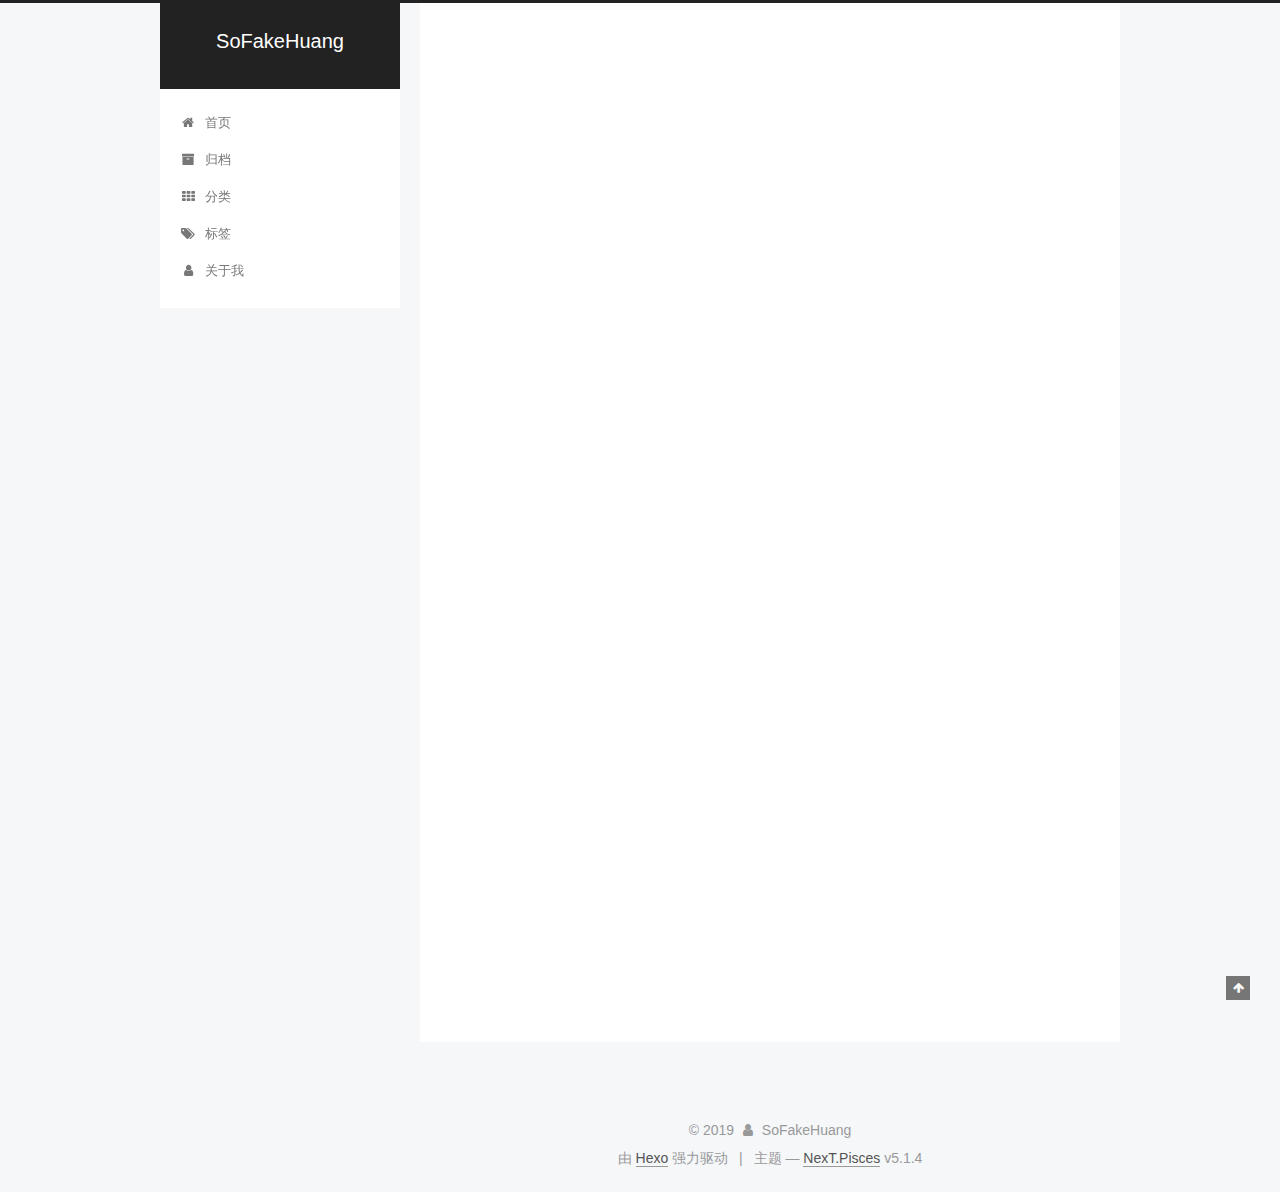
<file: index.html>
<!DOCTYPE html>



  


<html class="theme-next pisces use-motion" lang="zh-Hans">
<head><meta name="generator" content="Hexo 3.8.0">
  <meta charset="UTF-8">
<meta http-equiv="X-UA-Compatible" content="IE=edge">
<meta name="viewport" content="width=device-width, initial-scale=1, maximum-scale=1">
<meta name="theme-color" content="#222">









<meta http-equiv="Cache-Control" content="no-transform">
<meta http-equiv="Cache-Control" content="no-siteapp">
















  
  
  <link href="/lib/fancybox/source/jquery.fancybox.css?v=2.1.5" rel="stylesheet" type="text/css">







<link href="/lib/font-awesome/css/font-awesome.min.css?v=4.6.2" rel="stylesheet" type="text/css">

<link href="/css/main.css?v=5.1.4" rel="stylesheet" type="text/css">


  <link rel="apple-touch-icon" sizes="180x180" href="/images/apple-touch-icon-next.png?v=5.1.4">


  <link rel="icon" type="image/png" sizes="32x32" href="/images/favicon-32x32-next.png?v=5.1.4">


  <link rel="icon" type="image/png" sizes="16x16" href="/images/favicon-16x16-next.png?v=5.1.4">


  <link rel="mask-icon" href="/images/logo.svg?v=5.1.4" color="#222">





  <meta name="keywords" content="Hexo, NexT">










<meta name="description" content="主要分享一下个人学习后端的一些过程">
<meta property="og:type" content="website">
<meta property="og:title" content="SoFakeHuang">
<meta property="og:url" content="http://yoursite.com/index.html">
<meta property="og:site_name" content="SoFakeHuang">
<meta property="og:description" content="主要分享一下个人学习后端的一些过程">
<meta property="og:locale" content="zh-Hans">
<meta name="twitter:card" content="summary">
<meta name="twitter:title" content="SoFakeHuang">
<meta name="twitter:description" content="主要分享一下个人学习后端的一些过程">



<script type="text/javascript" id="hexo.configurations">
  var NexT = window.NexT || {};
  var CONFIG = {
    root: '/',
    scheme: 'Pisces',
    version: '5.1.4',
    sidebar: {"position":"left","display":"post","offset":12,"b2t":false,"scrollpercent":false,"onmobile":false},
    fancybox: true,
    tabs: true,
    motion: {"enable":true,"async":false,"transition":{"post_block":"fadeIn","post_header":"slideDownIn","post_body":"slideDownIn","coll_header":"slideLeftIn","sidebar":"slideUpIn"}},
    duoshuo: {
      userId: '0',
      author: '博主'
    },
    algolia: {
      applicationID: '',
      apiKey: '',
      indexName: '',
      hits: {"per_page":10},
      labels: {"input_placeholder":"Search for Posts","hits_empty":"We didn't find any results for the search: ${query}","hits_stats":"${hits} results found in ${time} ms"}
    }
  };
</script>



  <link rel="canonical" href="http://yoursite.com/">





  <title>SoFakeHuang</title>
  








</head>

<body itemscope itemtype="http://schema.org/WebPage" lang="zh-Hans">

  
  
    
  

  <div class="container sidebar-position-left 
  page-home">
    <div class="headband"></div>

    <header id="header" class="header" itemscope itemtype="http://schema.org/WPHeader">
      <div class="header-inner"><div class="site-brand-wrapper">
  <div class="site-meta ">
    

    <div class="custom-logo-site-title">
      <a href="/" class="brand" rel="start">
        <span class="logo-line-before"><i></i></span>
        <span class="site-title">SoFakeHuang</span>
        <span class="logo-line-after"><i></i></span>
      </a>
    </div>
      
        <p class="site-subtitle"></p>
      
  </div>

  <div class="site-nav-toggle">
    <button>
      <span class="btn-bar"></span>
      <span class="btn-bar"></span>
      <span class="btn-bar"></span>
    </button>
  </div>
</div>

<nav class="site-nav">
  

  
    <ul id="menu" class="menu">
      
        
        <li class="menu-item menu-item-home">
          <a href="/" rel="section">
            
              <i class="menu-item-icon fa fa-fw fa-home"></i> <br>
            
            首页
          </a>
        </li>
      
        
        <li class="menu-item menu-item-archives">
          <a href="/archives/" rel="section">
            
              <i class="menu-item-icon fa fa-fw fa-archive"></i> <br>
            
            归档
          </a>
        </li>
      
        
        <li class="menu-item menu-item-categories">
          <a href="/categories/" rel="section">
            
              <i class="menu-item-icon fa fa-fw fa-th"></i> <br>
            
            分类
          </a>
        </li>
      
        
        <li class="menu-item menu-item-tags">
          <a href="/tags/" rel="section">
            
              <i class="menu-item-icon fa fa-fw fa-tags"></i> <br>
            
            标签
          </a>
        </li>
      
        
        <li class="menu-item menu-item-关于我">
          <a href="/about/" rel="section">
            
              <i class="menu-item-icon fa fa-fw fa-user"></i> <br>
            
            关于我
          </a>
        </li>
      

      
    </ul>
  

  
</nav>



 </div>
    </header>

    <main id="main" class="main">
      <div class="main-inner">
        <div class="content-wrap">
          <div id="content" class="content">
            
  <section id="posts" class="posts-expand">
    
      

  

  
  
  

  <article class="post post-type-normal" itemscope itemtype="http://schema.org/Article">
  
  
  
  <div class="post-block">
    <link itemprop="mainEntityOfPage" href="http://yoursite.com/2019/03/22/First/">

    <span hidden itemprop="author" itemscope itemtype="http://schema.org/Person">
      <meta itemprop="name" content="SoFakeHuang">
      <meta itemprop="description" content>
      <meta itemprop="image" content="/images/avatar.gif">
    </span>

    <span hidden itemprop="publisher" itemscope itemtype="http://schema.org/Organization">
      <meta itemprop="name" content="SoFakeHuang">
    </span>

    
      <header class="post-header">

        
        
          <h1 class="post-title" itemprop="name headline">
                
                <a class="post-title-link" href="/2019/03/22/First/" itemprop="url">First</a></h1>
        

        <div class="post-meta">
          <span class="post-time">
            
              <span class="post-meta-item-icon">
                <i class="fa fa-calendar-o"></i>
              </span>
              
                <span class="post-meta-item-text">发表于</span>
              
              <time title="创建于" itemprop="dateCreated datePublished" datetime="2019-03-22T17:24:10+08:00">
                2019-03-22
              </time>
            

            

            
          </span>

          

          
            
          

          
          

          

          

          

        </div>
      </header>
    

    
    
    
    <div class="post-body" itemprop="articleBody">

      
      

      
        
          
            <p>这是我刚搭建的博客，用来记录自己的学习历程</p>
<h2 id="第一篇博客"><a href="#第一篇博客" class="headerlink" title="第一篇博客"></a>第一篇博客</h2><h3 id="Create-a-new-post"><a href="#Create-a-new-post" class="headerlink" title="Create a new post"></a>Create a new post</h3><figure class="highlight bash"><table><tr><td class="gutter"><pre><span class="line">1</span><br></pre></td><td class="code"><pre><span class="line">代码行</span><br></pre></td></tr></table></figure>
<p>md超链接: <a href="https://hexo.io/docs/writing.html" target="_blank" rel="noopener">Writing</a></p>
<h3 id="Run-server"><a href="#Run-server" class="headerlink" title="Run server"></a>Run server</h3><figure class="highlight bash"><table><tr><td class="gutter"><pre><span class="line">1</span><br></pre></td><td class="code"><pre><span class="line">$ hexo server</span><br></pre></td></tr></table></figure>
<p><more><br>More info: <a href="https://hexo.io/docs/server.html" target="_blank" rel="noopener">Server</a></more></p>
<h3 id="Generate-static-files"><a href="#Generate-static-files" class="headerlink" title="Generate static files"></a>Generate static files</h3><figure class="highlight bash"><table><tr><td class="gutter"><pre><span class="line">1</span><br></pre></td><td class="code"><pre><span class="line">$ hexo generate</span><br></pre></td></tr></table></figure>
<p>More info: <a href="https://hexo.io/docs/generating.html" target="_blank" rel="noopener">Generating</a></p>
<h3 id="Deploy-to-remote-sites"><a href="#Deploy-to-remote-sites" class="headerlink" title="Deploy to remote sites"></a>Deploy to remote sites</h3><figure class="highlight bash"><table><tr><td class="gutter"><pre><span class="line">1</span><br></pre></td><td class="code"><pre><span class="line">$ hexo deploy</span><br></pre></td></tr></table></figure>
<p>More info: <a href="https://hexo.io/docs/deployment.html" target="_blank" rel="noopener">Deployment</a></p>

          
        
      
    </div>
    
    
    

    

    

    

    <footer class="post-footer">
      

      

      

      
      
        <div class="post-eof"></div>
      
    </footer>
  </div>
  
  
  
  </article>


    
  </section>

  


          </div>
          


          

        </div>
        
          
  
  <div class="sidebar-toggle">
    <div class="sidebar-toggle-line-wrap">
      <span class="sidebar-toggle-line sidebar-toggle-line-first"></span>
      <span class="sidebar-toggle-line sidebar-toggle-line-middle"></span>
      <span class="sidebar-toggle-line sidebar-toggle-line-last"></span>
    </div>
  </div>

  <aside id="sidebar" class="sidebar">
    
    <div class="sidebar-inner">

      

      

      <section class="site-overview-wrap sidebar-panel sidebar-panel-active">
        <div class="site-overview">
          <div class="site-author motion-element" itemprop="author" itemscope itemtype="http://schema.org/Person">
            
              <p class="site-author-name" itemprop="name">SoFakeHuang</p>
              <p class="site-description motion-element" itemprop="description">主要分享一下个人学习后端的一些过程</p>
          </div>

          <nav class="site-state motion-element">

            
              <div class="site-state-item site-state-posts">
              
                <a href="/archives/">
              
                  <span class="site-state-item-count">1</span>
                  <span class="site-state-item-name">日志</span>
                </a>
              </div>
            

            

            

          </nav>

          

          

          
          

          
          

          

        </div>
      </section>

      

      

    </div>
  </aside>


        
      </div>
    </main>

    <footer id="footer" class="footer">
      <div class="footer-inner">
        <div class="copyright">&copy; <span itemprop="copyrightYear">2019</span>
  <span class="with-love">
    <i class="fa fa-user"></i>
  </span>
  <span class="author" itemprop="copyrightHolder">SoFakeHuang</span>

  
</div>


  <div class="powered-by">由 <a class="theme-link" target="_blank" href="https://hexo.io">Hexo</a> 强力驱动</div>



  <span class="post-meta-divider">|</span>



  <div class="theme-info">主题 &mdash; <a class="theme-link" target="_blank" href="https://github.com/iissnan/hexo-theme-next">NexT.Pisces</a> v5.1.4</div>




        







        
      </div>
    </footer>

    
      <div class="back-to-top">
        <i class="fa fa-arrow-up"></i>
        
      </div>
    

    

  </div>

  

<script type="text/javascript">
  if (Object.prototype.toString.call(window.Promise) !== '[object Function]') {
    window.Promise = null;
  }
</script>









  












  
  
    <script type="text/javascript" src="/lib/jquery/index.js?v=2.1.3"></script>
  

  
  
    <script type="text/javascript" src="/lib/fastclick/lib/fastclick.min.js?v=1.0.6"></script>
  

  
  
    <script type="text/javascript" src="/lib/jquery_lazyload/jquery.lazyload.js?v=1.9.7"></script>
  

  
  
    <script type="text/javascript" src="/lib/velocity/velocity.min.js?v=1.2.1"></script>
  

  
  
    <script type="text/javascript" src="/lib/velocity/velocity.ui.min.js?v=1.2.1"></script>
  

  
  
    <script type="text/javascript" src="/lib/fancybox/source/jquery.fancybox.pack.js?v=2.1.5"></script>
  


  


  <script type="text/javascript" src="/js/src/utils.js?v=5.1.4"></script>

  <script type="text/javascript" src="/js/src/motion.js?v=5.1.4"></script>



  
  


  <script type="text/javascript" src="/js/src/affix.js?v=5.1.4"></script>

  <script type="text/javascript" src="/js/src/schemes/pisces.js?v=5.1.4"></script>



  

  


  <script type="text/javascript" src="/js/src/bootstrap.js?v=5.1.4"></script>



  


  




	





  





  












  





  

  

  

  
  

  

  

  

</body>
</html>
</file>
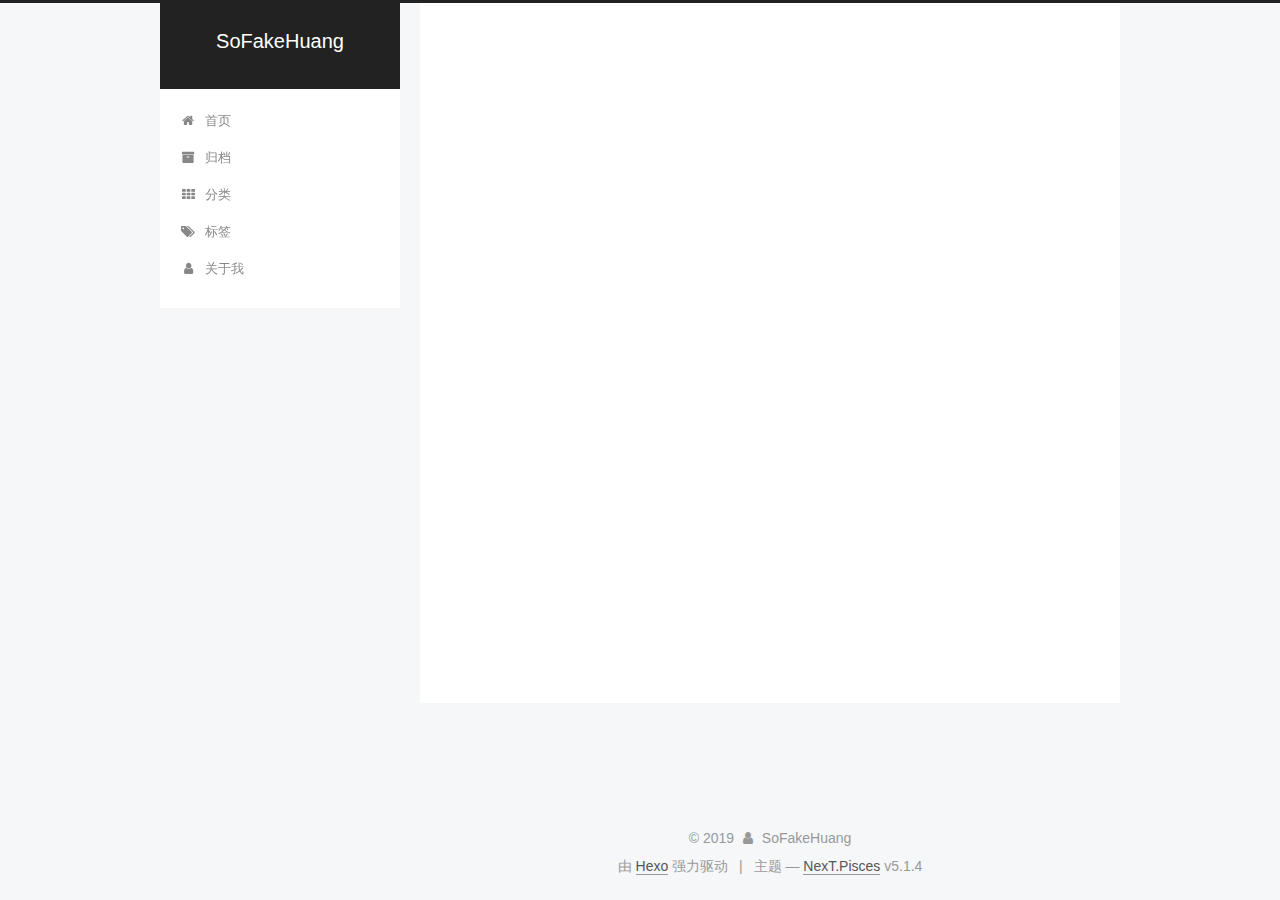
<file: about/index.html>
<!DOCTYPE html>



  


<html class="theme-next pisces use-motion" lang="zh-Hans">
<head><meta name="generator" content="Hexo 3.8.0">
  <meta charset="UTF-8">
<meta http-equiv="X-UA-Compatible" content="IE=edge">
<meta name="viewport" content="width=device-width, initial-scale=1, maximum-scale=1">
<meta name="theme-color" content="#222">









<meta http-equiv="Cache-Control" content="no-transform">
<meta http-equiv="Cache-Control" content="no-siteapp">
















  
  
  <link href="/lib/fancybox/source/jquery.fancybox.css?v=2.1.5" rel="stylesheet" type="text/css">







<link href="/lib/font-awesome/css/font-awesome.min.css?v=4.6.2" rel="stylesheet" type="text/css">

<link href="/css/main.css?v=5.1.4" rel="stylesheet" type="text/css">


  <link rel="apple-touch-icon" sizes="180x180" href="/images/apple-touch-icon-next.png?v=5.1.4">


  <link rel="icon" type="image/png" sizes="32x32" href="/images/favicon-32x32-next.png?v=5.1.4">


  <link rel="icon" type="image/png" sizes="16x16" href="/images/favicon-16x16-next.png?v=5.1.4">


  <link rel="mask-icon" href="/images/logo.svg?v=5.1.4" color="#222">





  <meta name="keywords" content="Hexo, NexT">










<meta name="description" content="主要分享一下个人学习后端的一些过程">
<meta property="og:type" content="website">
<meta property="og:title" content="个人简介">
<meta property="og:url" content="http://yoursite.com/about/index.html">
<meta property="og:site_name" content="SoFakeHuang">
<meta property="og:description" content="主要分享一下个人学习后端的一些过程">
<meta property="og:locale" content="zh-Hans">
<meta property="og:updated_time" content="2019-03-22T10:11:19.780Z">
<meta name="twitter:card" content="summary">
<meta name="twitter:title" content="个人简介">
<meta name="twitter:description" content="主要分享一下个人学习后端的一些过程">



<script type="text/javascript" id="hexo.configurations">
  var NexT = window.NexT || {};
  var CONFIG = {
    root: '/',
    scheme: 'Pisces',
    version: '5.1.4',
    sidebar: {"position":"left","display":"post","offset":12,"b2t":false,"scrollpercent":false,"onmobile":false},
    fancybox: true,
    tabs: true,
    motion: {"enable":true,"async":false,"transition":{"post_block":"fadeIn","post_header":"slideDownIn","post_body":"slideDownIn","coll_header":"slideLeftIn","sidebar":"slideUpIn"}},
    duoshuo: {
      userId: '0',
      author: '博主'
    },
    algolia: {
      applicationID: '',
      apiKey: '',
      indexName: '',
      hits: {"per_page":10},
      labels: {"input_placeholder":"Search for Posts","hits_empty":"We didn't find any results for the search: ${query}","hits_stats":"${hits} results found in ${time} ms"}
    }
  };
</script>



  <link rel="canonical" href="http://yoursite.com/about/">





  <title>个人简介 | SoFakeHuang</title>
  








</head>

<body itemscope itemtype="http://schema.org/WebPage" lang="zh-Hans">

  
  
    
  

  <div class="container sidebar-position-left page-post-detail">
    <div class="headband"></div>

    <header id="header" class="header" itemscope itemtype="http://schema.org/WPHeader">
      <div class="header-inner"><div class="site-brand-wrapper">
  <div class="site-meta ">
    

    <div class="custom-logo-site-title">
      <a href="/" class="brand" rel="start">
        <span class="logo-line-before"><i></i></span>
        <span class="site-title">SoFakeHuang</span>
        <span class="logo-line-after"><i></i></span>
      </a>
    </div>
      
        <p class="site-subtitle"></p>
      
  </div>

  <div class="site-nav-toggle">
    <button>
      <span class="btn-bar"></span>
      <span class="btn-bar"></span>
      <span class="btn-bar"></span>
    </button>
  </div>
</div>

<nav class="site-nav">
  

  
    <ul id="menu" class="menu">
      
        
        <li class="menu-item menu-item-home">
          <a href="/" rel="section">
            
              <i class="menu-item-icon fa fa-fw fa-home"></i> <br>
            
            首页
          </a>
        </li>
      
        
        <li class="menu-item menu-item-archives">
          <a href="/archives/" rel="section">
            
              <i class="menu-item-icon fa fa-fw fa-archive"></i> <br>
            
            归档
          </a>
        </li>
      
        
        <li class="menu-item menu-item-categories">
          <a href="/categories/" rel="section">
            
              <i class="menu-item-icon fa fa-fw fa-th"></i> <br>
            
            分类
          </a>
        </li>
      
        
        <li class="menu-item menu-item-tags">
          <a href="/tags/" rel="section">
            
              <i class="menu-item-icon fa fa-fw fa-tags"></i> <br>
            
            标签
          </a>
        </li>
      
        
        <li class="menu-item menu-item-关于我">
          <a href="/about/" rel="section">
            
              <i class="menu-item-icon fa fa-fw fa-user"></i> <br>
            
            关于我
          </a>
        </li>
      

      
    </ul>
  

  
</nav>



 </div>
    </header>

    <main id="main" class="main">
      <div class="main-inner">
        <div class="content-wrap">
          <div id="content" class="content">
            

  <div id="posts" class="posts-expand">
    
    
    
    <div class="post-block page">
      <header class="post-header">

	<h1 class="post-title" itemprop="name headline">个人简介</h1>



</header>

      
      
      
      <div class="post-body">
        
        
          
        
      </div>
      
      
      
    </div>
    
    
    
  </div>


          </div>
          


          

  



        </div>
        
          
  
  <div class="sidebar-toggle">
    <div class="sidebar-toggle-line-wrap">
      <span class="sidebar-toggle-line sidebar-toggle-line-first"></span>
      <span class="sidebar-toggle-line sidebar-toggle-line-middle"></span>
      <span class="sidebar-toggle-line sidebar-toggle-line-last"></span>
    </div>
  </div>

  <aside id="sidebar" class="sidebar">
    
    <div class="sidebar-inner">

      

      

      <section class="site-overview-wrap sidebar-panel sidebar-panel-active">
        <div class="site-overview">
          <div class="site-author motion-element" itemprop="author" itemscope itemtype="http://schema.org/Person">
            
              <p class="site-author-name" itemprop="name">SoFakeHuang</p>
              <p class="site-description motion-element" itemprop="description">主要分享一下个人学习后端的一些过程</p>
          </div>

          <nav class="site-state motion-element">

            
              <div class="site-state-item site-state-posts">
              
                <a href="/archives/">
              
                  <span class="site-state-item-count">1</span>
                  <span class="site-state-item-name">日志</span>
                </a>
              </div>
            

            

            

          </nav>

          

          

          
          

          
          

          

        </div>
      </section>

      

      

    </div>
  </aside>


        
      </div>
    </main>

    <footer id="footer" class="footer">
      <div class="footer-inner">
        <div class="copyright">&copy; <span itemprop="copyrightYear">2019</span>
  <span class="with-love">
    <i class="fa fa-user"></i>
  </span>
  <span class="author" itemprop="copyrightHolder">SoFakeHuang</span>

  
</div>


  <div class="powered-by">由 <a class="theme-link" target="_blank" href="https://hexo.io">Hexo</a> 强力驱动</div>



  <span class="post-meta-divider">|</span>



  <div class="theme-info">主题 &mdash; <a class="theme-link" target="_blank" href="https://github.com/iissnan/hexo-theme-next">NexT.Pisces</a> v5.1.4</div>




        







        
      </div>
    </footer>

    
      <div class="back-to-top">
        <i class="fa fa-arrow-up"></i>
        
      </div>
    

    

  </div>

  

<script type="text/javascript">
  if (Object.prototype.toString.call(window.Promise) !== '[object Function]') {
    window.Promise = null;
  }
</script>









  












  
  
    <script type="text/javascript" src="/lib/jquery/index.js?v=2.1.3"></script>
  

  
  
    <script type="text/javascript" src="/lib/fastclick/lib/fastclick.min.js?v=1.0.6"></script>
  

  
  
    <script type="text/javascript" src="/lib/jquery_lazyload/jquery.lazyload.js?v=1.9.7"></script>
  

  
  
    <script type="text/javascript" src="/lib/velocity/velocity.min.js?v=1.2.1"></script>
  

  
  
    <script type="text/javascript" src="/lib/velocity/velocity.ui.min.js?v=1.2.1"></script>
  

  
  
    <script type="text/javascript" src="/lib/fancybox/source/jquery.fancybox.pack.js?v=2.1.5"></script>
  


  


  <script type="text/javascript" src="/js/src/utils.js?v=5.1.4"></script>

  <script type="text/javascript" src="/js/src/motion.js?v=5.1.4"></script>



  
  


  <script type="text/javascript" src="/js/src/affix.js?v=5.1.4"></script>

  <script type="text/javascript" src="/js/src/schemes/pisces.js?v=5.1.4"></script>



  
  <script type="text/javascript" src="/js/src/scrollspy.js?v=5.1.4"></script>
<script type="text/javascript" src="/js/src/post-details.js?v=5.1.4"></script>



  


  <script type="text/javascript" src="/js/src/bootstrap.js?v=5.1.4"></script>



  


  




	





  





  












  





  

  

  

  
  

  

  

  

</body>
</html>
</file>
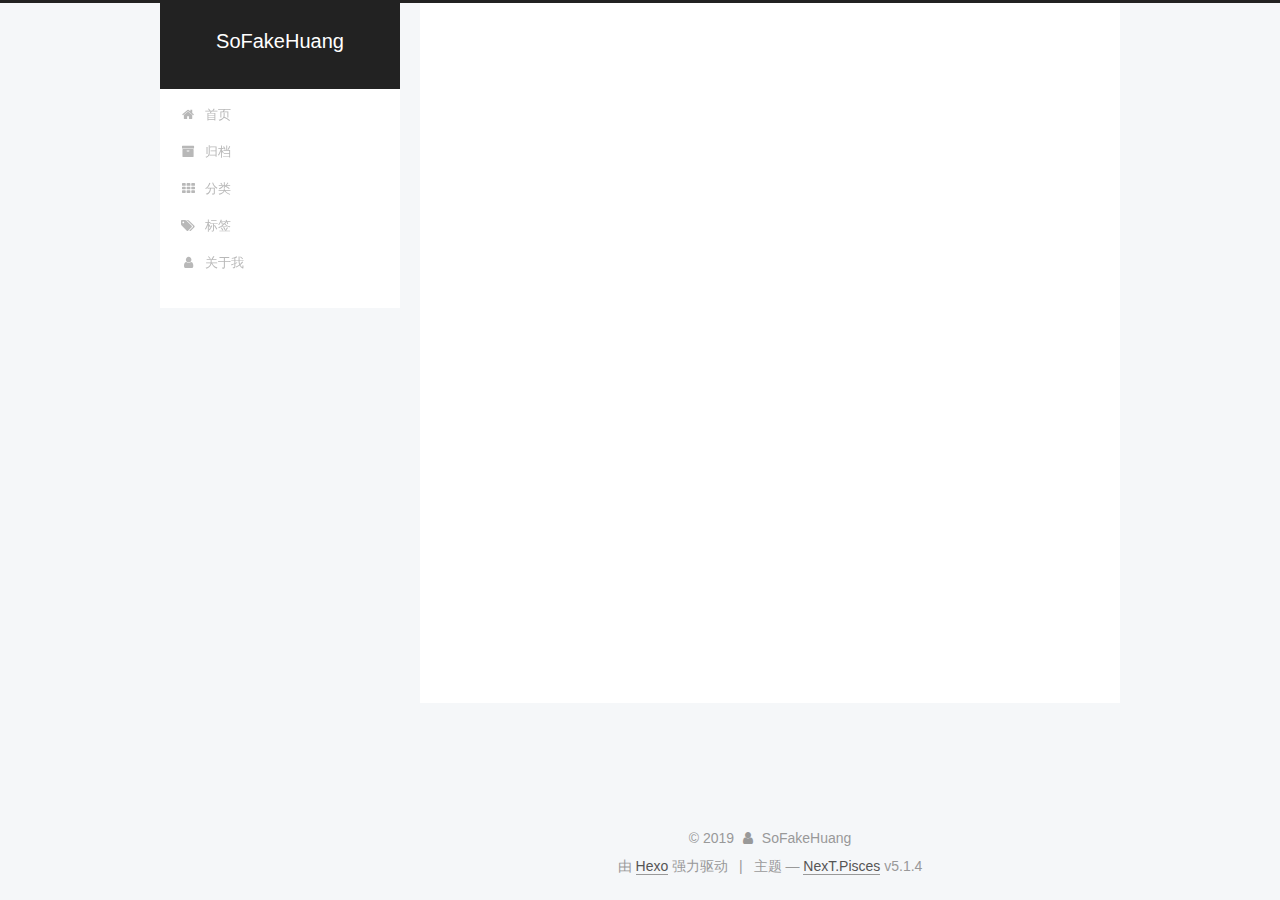
<file: archives/index.html>
<!DOCTYPE html>



  


<html class="theme-next pisces use-motion" lang="zh-Hans">
<head><meta name="generator" content="Hexo 3.8.0">
  <meta charset="UTF-8">
<meta http-equiv="X-UA-Compatible" content="IE=edge">
<meta name="viewport" content="width=device-width, initial-scale=1, maximum-scale=1">
<meta name="theme-color" content="#222">









<meta http-equiv="Cache-Control" content="no-transform">
<meta http-equiv="Cache-Control" content="no-siteapp">
















  
  
  <link href="/lib/fancybox/source/jquery.fancybox.css?v=2.1.5" rel="stylesheet" type="text/css">







<link href="/lib/font-awesome/css/font-awesome.min.css?v=4.6.2" rel="stylesheet" type="text/css">

<link href="/css/main.css?v=5.1.4" rel="stylesheet" type="text/css">


  <link rel="apple-touch-icon" sizes="180x180" href="/images/apple-touch-icon-next.png?v=5.1.4">


  <link rel="icon" type="image/png" sizes="32x32" href="/images/favicon-32x32-next.png?v=5.1.4">


  <link rel="icon" type="image/png" sizes="16x16" href="/images/favicon-16x16-next.png?v=5.1.4">


  <link rel="mask-icon" href="/images/logo.svg?v=5.1.4" color="#222">





  <meta name="keywords" content="Hexo, NexT">










<meta name="description" content="主要分享一下个人学习后端的一些过程">
<meta property="og:type" content="website">
<meta property="og:title" content="SoFakeHuang">
<meta property="og:url" content="http://yoursite.com/archives/index.html">
<meta property="og:site_name" content="SoFakeHuang">
<meta property="og:description" content="主要分享一下个人学习后端的一些过程">
<meta property="og:locale" content="zh-Hans">
<meta name="twitter:card" content="summary">
<meta name="twitter:title" content="SoFakeHuang">
<meta name="twitter:description" content="主要分享一下个人学习后端的一些过程">



<script type="text/javascript" id="hexo.configurations">
  var NexT = window.NexT || {};
  var CONFIG = {
    root: '/',
    scheme: 'Pisces',
    version: '5.1.4',
    sidebar: {"position":"left","display":"post","offset":12,"b2t":false,"scrollpercent":false,"onmobile":false},
    fancybox: true,
    tabs: true,
    motion: {"enable":true,"async":false,"transition":{"post_block":"fadeIn","post_header":"slideDownIn","post_body":"slideDownIn","coll_header":"slideLeftIn","sidebar":"slideUpIn"}},
    duoshuo: {
      userId: '0',
      author: '博主'
    },
    algolia: {
      applicationID: '',
      apiKey: '',
      indexName: '',
      hits: {"per_page":10},
      labels: {"input_placeholder":"Search for Posts","hits_empty":"We didn't find any results for the search: ${query}","hits_stats":"${hits} results found in ${time} ms"}
    }
  };
</script>



  <link rel="canonical" href="http://yoursite.com/archives/">





  <title>归档 | SoFakeHuang</title>
  








</head>

<body itemscope itemtype="http://schema.org/WebPage" lang="zh-Hans">

  
  
    
  

  <div class="container sidebar-position-left page-archive">
    <div class="headband"></div>

    <header id="header" class="header" itemscope itemtype="http://schema.org/WPHeader">
      <div class="header-inner"><div class="site-brand-wrapper">
  <div class="site-meta ">
    

    <div class="custom-logo-site-title">
      <a href="/" class="brand" rel="start">
        <span class="logo-line-before"><i></i></span>
        <span class="site-title">SoFakeHuang</span>
        <span class="logo-line-after"><i></i></span>
      </a>
    </div>
      
        <p class="site-subtitle"></p>
      
  </div>

  <div class="site-nav-toggle">
    <button>
      <span class="btn-bar"></span>
      <span class="btn-bar"></span>
      <span class="btn-bar"></span>
    </button>
  </div>
</div>

<nav class="site-nav">
  

  
    <ul id="menu" class="menu">
      
        
        <li class="menu-item menu-item-home">
          <a href="/" rel="section">
            
              <i class="menu-item-icon fa fa-fw fa-home"></i> <br>
            
            首页
          </a>
        </li>
      
        
        <li class="menu-item menu-item-archives">
          <a href="/archives/" rel="section">
            
              <i class="menu-item-icon fa fa-fw fa-archive"></i> <br>
            
            归档
          </a>
        </li>
      
        
        <li class="menu-item menu-item-categories">
          <a href="/categories/" rel="section">
            
              <i class="menu-item-icon fa fa-fw fa-th"></i> <br>
            
            分类
          </a>
        </li>
      
        
        <li class="menu-item menu-item-tags">
          <a href="/tags/" rel="section">
            
              <i class="menu-item-icon fa fa-fw fa-tags"></i> <br>
            
            标签
          </a>
        </li>
      
        
        <li class="menu-item menu-item-关于我">
          <a href="/about/" rel="section">
            
              <i class="menu-item-icon fa fa-fw fa-user"></i> <br>
            
            关于我
          </a>
        </li>
      

      
    </ul>
  

  
</nav>



 </div>
    </header>

    <main id="main" class="main">
      <div class="main-inner">
        <div class="content-wrap">
          <div id="content" class="content">
            

  
  
  
  <div class="post-block archive">
    <div id="posts" class="posts-collapse">
      <span class="archive-move-on"></span>

      <span class="archive-page-counter">
        
        
        
          
        
        嗯..! 目前共计 1 篇日志。 继续努力。
      </span>

      

        
        
        

        
          
          <div class="collection-title">
            <h1 class="archive-year" id="archive-year-2019">2019</h1>
          </div>
        
        

        

  <article class="post post-type-normal" itemscope itemtype="http://schema.org/Article">
    <header class="post-header">

      <h2 class="post-title">
        
            <a class="post-title-link" href="/2019/03/22/First/" itemprop="url">
              
                <span itemprop="name">First</span>
              
            </a>
        
      </h2>

      <div class="post-meta">
        <time class="post-time" itemprop="dateCreated" datetime="2019-03-22T17:24:10+08:00" content="2019-03-22">
          03-22
        </time>
      </div>

    </header>
  </article>



      

    </div>
  </div>
  
  
  

  



          </div>
          


          

        </div>
        
          
  
  <div class="sidebar-toggle">
    <div class="sidebar-toggle-line-wrap">
      <span class="sidebar-toggle-line sidebar-toggle-line-first"></span>
      <span class="sidebar-toggle-line sidebar-toggle-line-middle"></span>
      <span class="sidebar-toggle-line sidebar-toggle-line-last"></span>
    </div>
  </div>

  <aside id="sidebar" class="sidebar">
    
    <div class="sidebar-inner">

      

      

      <section class="site-overview-wrap sidebar-panel sidebar-panel-active">
        <div class="site-overview">
          <div class="site-author motion-element" itemprop="author" itemscope itemtype="http://schema.org/Person">
            
              <p class="site-author-name" itemprop="name">SoFakeHuang</p>
              <p class="site-description motion-element" itemprop="description">主要分享一下个人学习后端的一些过程</p>
          </div>

          <nav class="site-state motion-element">

            
              <div class="site-state-item site-state-posts">
              
                <a href="/archives/">
              
                  <span class="site-state-item-count">1</span>
                  <span class="site-state-item-name">日志</span>
                </a>
              </div>
            

            

            

          </nav>

          

          

          
          

          
          

          

        </div>
      </section>

      

      

    </div>
  </aside>


        
      </div>
    </main>

    <footer id="footer" class="footer">
      <div class="footer-inner">
        <div class="copyright">&copy; <span itemprop="copyrightYear">2019</span>
  <span class="with-love">
    <i class="fa fa-user"></i>
  </span>
  <span class="author" itemprop="copyrightHolder">SoFakeHuang</span>

  
</div>


  <div class="powered-by">由 <a class="theme-link" target="_blank" href="https://hexo.io">Hexo</a> 强力驱动</div>



  <span class="post-meta-divider">|</span>



  <div class="theme-info">主题 &mdash; <a class="theme-link" target="_blank" href="https://github.com/iissnan/hexo-theme-next">NexT.Pisces</a> v5.1.4</div>




        







        
      </div>
    </footer>

    
      <div class="back-to-top">
        <i class="fa fa-arrow-up"></i>
        
      </div>
    

    

  </div>

  

<script type="text/javascript">
  if (Object.prototype.toString.call(window.Promise) !== '[object Function]') {
    window.Promise = null;
  }
</script>









  












  
  
    <script type="text/javascript" src="/lib/jquery/index.js?v=2.1.3"></script>
  

  
  
    <script type="text/javascript" src="/lib/fastclick/lib/fastclick.min.js?v=1.0.6"></script>
  

  
  
    <script type="text/javascript" src="/lib/jquery_lazyload/jquery.lazyload.js?v=1.9.7"></script>
  

  
  
    <script type="text/javascript" src="/lib/velocity/velocity.min.js?v=1.2.1"></script>
  

  
  
    <script type="text/javascript" src="/lib/velocity/velocity.ui.min.js?v=1.2.1"></script>
  

  
  
    <script type="text/javascript" src="/lib/fancybox/source/jquery.fancybox.pack.js?v=2.1.5"></script>
  


  


  <script type="text/javascript" src="/js/src/utils.js?v=5.1.4"></script>

  <script type="text/javascript" src="/js/src/motion.js?v=5.1.4"></script>



  
  


  <script type="text/javascript" src="/js/src/affix.js?v=5.1.4"></script>

  <script type="text/javascript" src="/js/src/schemes/pisces.js?v=5.1.4"></script>



  

  


  <script type="text/javascript" src="/js/src/bootstrap.js?v=5.1.4"></script>



  


  




	





  





  












  





  

  

  

  
  

  

  

  

</body>
</html>
</file>
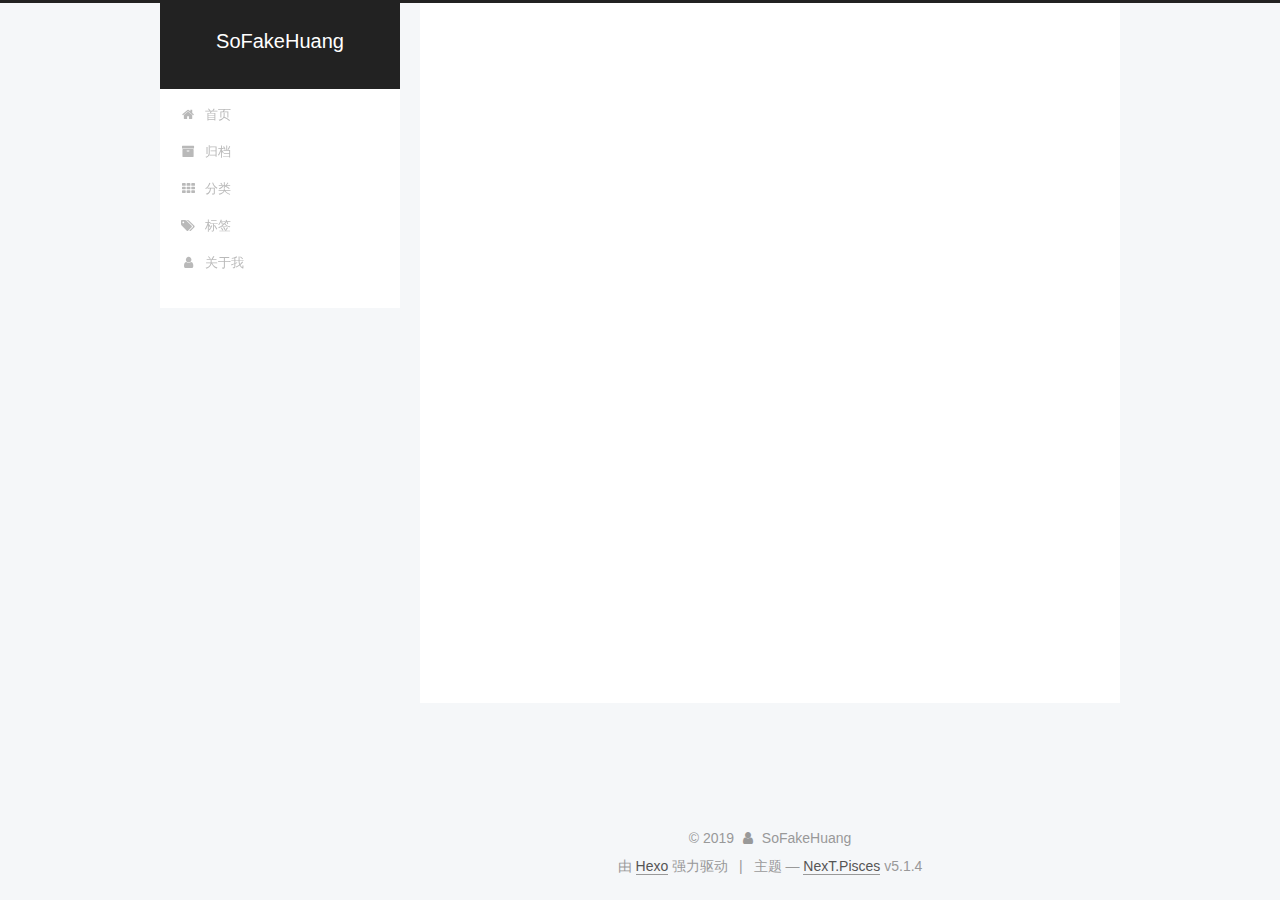
<file: categories/index.html>
<!DOCTYPE html>



  


<html class="theme-next pisces use-motion" lang="zh-Hans">
<head><meta name="generator" content="Hexo 3.8.0">
  <meta charset="UTF-8">
<meta http-equiv="X-UA-Compatible" content="IE=edge">
<meta name="viewport" content="width=device-width, initial-scale=1, maximum-scale=1">
<meta name="theme-color" content="#222">









<meta http-equiv="Cache-Control" content="no-transform">
<meta http-equiv="Cache-Control" content="no-siteapp">
















  
  
  <link href="/lib/fancybox/source/jquery.fancybox.css?v=2.1.5" rel="stylesheet" type="text/css">







<link href="/lib/font-awesome/css/font-awesome.min.css?v=4.6.2" rel="stylesheet" type="text/css">

<link href="/css/main.css?v=5.1.4" rel="stylesheet" type="text/css">


  <link rel="apple-touch-icon" sizes="180x180" href="/images/apple-touch-icon-next.png?v=5.1.4">


  <link rel="icon" type="image/png" sizes="32x32" href="/images/favicon-32x32-next.png?v=5.1.4">


  <link rel="icon" type="image/png" sizes="16x16" href="/images/favicon-16x16-next.png?v=5.1.4">


  <link rel="mask-icon" href="/images/logo.svg?v=5.1.4" color="#222">





  <meta name="keywords" content="Hexo, NexT">










<meta name="description" content="主要分享一下个人学习后端的一些过程">
<meta property="og:type" content="website">
<meta property="og:title" content="分类">
<meta property="og:url" content="http://yoursite.com/categories/index.html">
<meta property="og:site_name" content="SoFakeHuang">
<meta property="og:description" content="主要分享一下个人学习后端的一些过程">
<meta property="og:locale" content="zh-Hans">
<meta property="og:updated_time" content="2019-03-22T10:09:33.417Z">
<meta name="twitter:card" content="summary">
<meta name="twitter:title" content="分类">
<meta name="twitter:description" content="主要分享一下个人学习后端的一些过程">



<script type="text/javascript" id="hexo.configurations">
  var NexT = window.NexT || {};
  var CONFIG = {
    root: '/',
    scheme: 'Pisces',
    version: '5.1.4',
    sidebar: {"position":"left","display":"post","offset":12,"b2t":false,"scrollpercent":false,"onmobile":false},
    fancybox: true,
    tabs: true,
    motion: {"enable":true,"async":false,"transition":{"post_block":"fadeIn","post_header":"slideDownIn","post_body":"slideDownIn","coll_header":"slideLeftIn","sidebar":"slideUpIn"}},
    duoshuo: {
      userId: '0',
      author: '博主'
    },
    algolia: {
      applicationID: '',
      apiKey: '',
      indexName: '',
      hits: {"per_page":10},
      labels: {"input_placeholder":"Search for Posts","hits_empty":"We didn't find any results for the search: ${query}","hits_stats":"${hits} results found in ${time} ms"}
    }
  };
</script>



  <link rel="canonical" href="http://yoursite.com/categories/">





  <title>分类 | SoFakeHuang</title>
  








</head>

<body itemscope itemtype="http://schema.org/WebPage" lang="zh-Hans">

  
  
    
  

  <div class="container sidebar-position-left page-post-detail">
    <div class="headband"></div>

    <header id="header" class="header" itemscope itemtype="http://schema.org/WPHeader">
      <div class="header-inner"><div class="site-brand-wrapper">
  <div class="site-meta ">
    

    <div class="custom-logo-site-title">
      <a href="/" class="brand" rel="start">
        <span class="logo-line-before"><i></i></span>
        <span class="site-title">SoFakeHuang</span>
        <span class="logo-line-after"><i></i></span>
      </a>
    </div>
      
        <p class="site-subtitle"></p>
      
  </div>

  <div class="site-nav-toggle">
    <button>
      <span class="btn-bar"></span>
      <span class="btn-bar"></span>
      <span class="btn-bar"></span>
    </button>
  </div>
</div>

<nav class="site-nav">
  

  
    <ul id="menu" class="menu">
      
        
        <li class="menu-item menu-item-home">
          <a href="/" rel="section">
            
              <i class="menu-item-icon fa fa-fw fa-home"></i> <br>
            
            首页
          </a>
        </li>
      
        
        <li class="menu-item menu-item-archives">
          <a href="/archives/" rel="section">
            
              <i class="menu-item-icon fa fa-fw fa-archive"></i> <br>
            
            归档
          </a>
        </li>
      
        
        <li class="menu-item menu-item-categories">
          <a href="/categories/" rel="section">
            
              <i class="menu-item-icon fa fa-fw fa-th"></i> <br>
            
            分类
          </a>
        </li>
      
        
        <li class="menu-item menu-item-tags">
          <a href="/tags/" rel="section">
            
              <i class="menu-item-icon fa fa-fw fa-tags"></i> <br>
            
            标签
          </a>
        </li>
      
        
        <li class="menu-item menu-item-关于我">
          <a href="/about/" rel="section">
            
              <i class="menu-item-icon fa fa-fw fa-user"></i> <br>
            
            关于我
          </a>
        </li>
      

      
    </ul>
  

  
</nav>



 </div>
    </header>

    <main id="main" class="main">
      <div class="main-inner">
        <div class="content-wrap">
          <div id="content" class="content">
            

  <div id="posts" class="posts-expand">
    
    
    
    <div class="post-block page">
      <header class="post-header">

	<h1 class="post-title" itemprop="name headline">分类</h1>



</header>

      
      
      
      <div class="post-body">
        
        
          <div class="category-all-page">
            <div class="category-all-title">
                暂无分类
            </div>
            <div class="category-all">
              
            </div>
          </div>
        
      </div>
      
      
      
    </div>
    
    
    
  </div>


          </div>
          


          

  



        </div>
        
          
  
  <div class="sidebar-toggle">
    <div class="sidebar-toggle-line-wrap">
      <span class="sidebar-toggle-line sidebar-toggle-line-first"></span>
      <span class="sidebar-toggle-line sidebar-toggle-line-middle"></span>
      <span class="sidebar-toggle-line sidebar-toggle-line-last"></span>
    </div>
  </div>

  <aside id="sidebar" class="sidebar">
    
    <div class="sidebar-inner">

      

      

      <section class="site-overview-wrap sidebar-panel sidebar-panel-active">
        <div class="site-overview">
          <div class="site-author motion-element" itemprop="author" itemscope itemtype="http://schema.org/Person">
            
              <p class="site-author-name" itemprop="name">SoFakeHuang</p>
              <p class="site-description motion-element" itemprop="description">主要分享一下个人学习后端的一些过程</p>
          </div>

          <nav class="site-state motion-element">

            
              <div class="site-state-item site-state-posts">
              
                <a href="/archives/">
              
                  <span class="site-state-item-count">1</span>
                  <span class="site-state-item-name">日志</span>
                </a>
              </div>
            

            

            

          </nav>

          

          

          
          

          
          

          

        </div>
      </section>

      

      

    </div>
  </aside>


        
      </div>
    </main>

    <footer id="footer" class="footer">
      <div class="footer-inner">
        <div class="copyright">&copy; <span itemprop="copyrightYear">2019</span>
  <span class="with-love">
    <i class="fa fa-user"></i>
  </span>
  <span class="author" itemprop="copyrightHolder">SoFakeHuang</span>

  
</div>


  <div class="powered-by">由 <a class="theme-link" target="_blank" href="https://hexo.io">Hexo</a> 强力驱动</div>



  <span class="post-meta-divider">|</span>



  <div class="theme-info">主题 &mdash; <a class="theme-link" target="_blank" href="https://github.com/iissnan/hexo-theme-next">NexT.Pisces</a> v5.1.4</div>




        







        
      </div>
    </footer>

    
      <div class="back-to-top">
        <i class="fa fa-arrow-up"></i>
        
      </div>
    

    

  </div>

  

<script type="text/javascript">
  if (Object.prototype.toString.call(window.Promise) !== '[object Function]') {
    window.Promise = null;
  }
</script>









  












  
  
    <script type="text/javascript" src="/lib/jquery/index.js?v=2.1.3"></script>
  

  
  
    <script type="text/javascript" src="/lib/fastclick/lib/fastclick.min.js?v=1.0.6"></script>
  

  
  
    <script type="text/javascript" src="/lib/jquery_lazyload/jquery.lazyload.js?v=1.9.7"></script>
  

  
  
    <script type="text/javascript" src="/lib/velocity/velocity.min.js?v=1.2.1"></script>
  

  
  
    <script type="text/javascript" src="/lib/velocity/velocity.ui.min.js?v=1.2.1"></script>
  

  
  
    <script type="text/javascript" src="/lib/fancybox/source/jquery.fancybox.pack.js?v=2.1.5"></script>
  


  


  <script type="text/javascript" src="/js/src/utils.js?v=5.1.4"></script>

  <script type="text/javascript" src="/js/src/motion.js?v=5.1.4"></script>



  
  


  <script type="text/javascript" src="/js/src/affix.js?v=5.1.4"></script>

  <script type="text/javascript" src="/js/src/schemes/pisces.js?v=5.1.4"></script>



  
  <script type="text/javascript" src="/js/src/scrollspy.js?v=5.1.4"></script>
<script type="text/javascript" src="/js/src/post-details.js?v=5.1.4"></script>



  


  <script type="text/javascript" src="/js/src/bootstrap.js?v=5.1.4"></script>



  


  




	





  





  












  





  

  

  

  
  

  

  

  

</body>
</html>
</file>
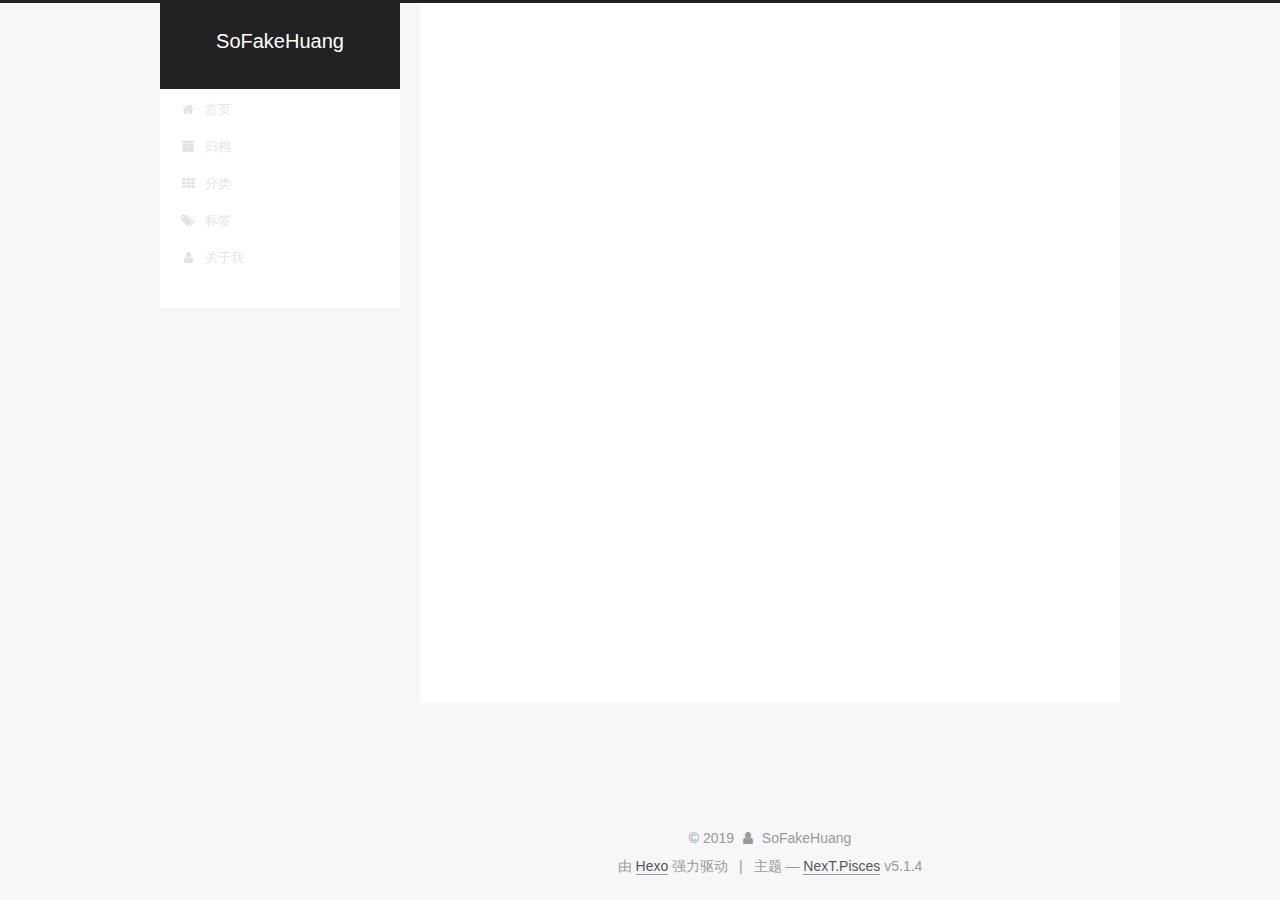
<file: tags/index.html>
<!DOCTYPE html>



  


<html class="theme-next pisces use-motion" lang="zh-Hans">
<head><meta name="generator" content="Hexo 3.8.0">
  <meta charset="UTF-8">
<meta http-equiv="X-UA-Compatible" content="IE=edge">
<meta name="viewport" content="width=device-width, initial-scale=1, maximum-scale=1">
<meta name="theme-color" content="#222">









<meta http-equiv="Cache-Control" content="no-transform">
<meta http-equiv="Cache-Control" content="no-siteapp">
















  
  
  <link href="/lib/fancybox/source/jquery.fancybox.css?v=2.1.5" rel="stylesheet" type="text/css">







<link href="/lib/font-awesome/css/font-awesome.min.css?v=4.6.2" rel="stylesheet" type="text/css">

<link href="/css/main.css?v=5.1.4" rel="stylesheet" type="text/css">


  <link rel="apple-touch-icon" sizes="180x180" href="/images/apple-touch-icon-next.png?v=5.1.4">


  <link rel="icon" type="image/png" sizes="32x32" href="/images/favicon-32x32-next.png?v=5.1.4">


  <link rel="icon" type="image/png" sizes="16x16" href="/images/favicon-16x16-next.png?v=5.1.4">


  <link rel="mask-icon" href="/images/logo.svg?v=5.1.4" color="#222">





  <meta name="keywords" content="Hexo, NexT">










<meta name="description" content="主要分享一下个人学习后端的一些过程">
<meta property="og:type" content="website">
<meta property="og:title" content="标签">
<meta property="og:url" content="http://yoursite.com/tags/index.html">
<meta property="og:site_name" content="SoFakeHuang">
<meta property="og:description" content="主要分享一下个人学习后端的一些过程">
<meta property="og:locale" content="zh-Hans">
<meta property="og:updated_time" content="2019-03-22T10:10:15.990Z">
<meta name="twitter:card" content="summary">
<meta name="twitter:title" content="标签">
<meta name="twitter:description" content="主要分享一下个人学习后端的一些过程">



<script type="text/javascript" id="hexo.configurations">
  var NexT = window.NexT || {};
  var CONFIG = {
    root: '/',
    scheme: 'Pisces',
    version: '5.1.4',
    sidebar: {"position":"left","display":"post","offset":12,"b2t":false,"scrollpercent":false,"onmobile":false},
    fancybox: true,
    tabs: true,
    motion: {"enable":true,"async":false,"transition":{"post_block":"fadeIn","post_header":"slideDownIn","post_body":"slideDownIn","coll_header":"slideLeftIn","sidebar":"slideUpIn"}},
    duoshuo: {
      userId: '0',
      author: '博主'
    },
    algolia: {
      applicationID: '',
      apiKey: '',
      indexName: '',
      hits: {"per_page":10},
      labels: {"input_placeholder":"Search for Posts","hits_empty":"We didn't find any results for the search: ${query}","hits_stats":"${hits} results found in ${time} ms"}
    }
  };
</script>



  <link rel="canonical" href="http://yoursite.com/tags/">





  <title>标签 | SoFakeHuang</title>
  








</head>

<body itemscope itemtype="http://schema.org/WebPage" lang="zh-Hans">

  
  
    
  

  <div class="container sidebar-position-left page-post-detail">
    <div class="headband"></div>

    <header id="header" class="header" itemscope itemtype="http://schema.org/WPHeader">
      <div class="header-inner"><div class="site-brand-wrapper">
  <div class="site-meta ">
    

    <div class="custom-logo-site-title">
      <a href="/" class="brand" rel="start">
        <span class="logo-line-before"><i></i></span>
        <span class="site-title">SoFakeHuang</span>
        <span class="logo-line-after"><i></i></span>
      </a>
    </div>
      
        <p class="site-subtitle"></p>
      
  </div>

  <div class="site-nav-toggle">
    <button>
      <span class="btn-bar"></span>
      <span class="btn-bar"></span>
      <span class="btn-bar"></span>
    </button>
  </div>
</div>

<nav class="site-nav">
  

  
    <ul id="menu" class="menu">
      
        
        <li class="menu-item menu-item-home">
          <a href="/" rel="section">
            
              <i class="menu-item-icon fa fa-fw fa-home"></i> <br>
            
            首页
          </a>
        </li>
      
        
        <li class="menu-item menu-item-archives">
          <a href="/archives/" rel="section">
            
              <i class="menu-item-icon fa fa-fw fa-archive"></i> <br>
            
            归档
          </a>
        </li>
      
        
        <li class="menu-item menu-item-categories">
          <a href="/categories/" rel="section">
            
              <i class="menu-item-icon fa fa-fw fa-th"></i> <br>
            
            分类
          </a>
        </li>
      
        
        <li class="menu-item menu-item-tags">
          <a href="/tags/" rel="section">
            
              <i class="menu-item-icon fa fa-fw fa-tags"></i> <br>
            
            标签
          </a>
        </li>
      
        
        <li class="menu-item menu-item-关于我">
          <a href="/about/" rel="section">
            
              <i class="menu-item-icon fa fa-fw fa-user"></i> <br>
            
            关于我
          </a>
        </li>
      

      
    </ul>
  

  
</nav>



 </div>
    </header>

    <main id="main" class="main">
      <div class="main-inner">
        <div class="content-wrap">
          <div id="content" class="content">
            

  <div id="posts" class="posts-expand">
    
    
    
    <div class="post-block page">
      <header class="post-header">

	<h1 class="post-title" itemprop="name headline">标签</h1>



</header>

      
      
      
      <div class="post-body">
        
        
          <div class="tag-cloud">
            <div class="tag-cloud-title">
                暂无标签
            </div>
            <div class="tag-cloud-tags">
              
            </div>
          </div>
        
      </div>
      
      
      
    </div>
    
    
    
  </div>


          </div>
          


          

  



        </div>
        
          
  
  <div class="sidebar-toggle">
    <div class="sidebar-toggle-line-wrap">
      <span class="sidebar-toggle-line sidebar-toggle-line-first"></span>
      <span class="sidebar-toggle-line sidebar-toggle-line-middle"></span>
      <span class="sidebar-toggle-line sidebar-toggle-line-last"></span>
    </div>
  </div>

  <aside id="sidebar" class="sidebar">
    
    <div class="sidebar-inner">

      

      

      <section class="site-overview-wrap sidebar-panel sidebar-panel-active">
        <div class="site-overview">
          <div class="site-author motion-element" itemprop="author" itemscope itemtype="http://schema.org/Person">
            
              <p class="site-author-name" itemprop="name">SoFakeHuang</p>
              <p class="site-description motion-element" itemprop="description">主要分享一下个人学习后端的一些过程</p>
          </div>

          <nav class="site-state motion-element">

            
              <div class="site-state-item site-state-posts">
              
                <a href="/archives/">
              
                  <span class="site-state-item-count">1</span>
                  <span class="site-state-item-name">日志</span>
                </a>
              </div>
            

            

            

          </nav>

          

          

          
          

          
          

          

        </div>
      </section>

      

      

    </div>
  </aside>


        
      </div>
    </main>

    <footer id="footer" class="footer">
      <div class="footer-inner">
        <div class="copyright">&copy; <span itemprop="copyrightYear">2019</span>
  <span class="with-love">
    <i class="fa fa-user"></i>
  </span>
  <span class="author" itemprop="copyrightHolder">SoFakeHuang</span>

  
</div>


  <div class="powered-by">由 <a class="theme-link" target="_blank" href="https://hexo.io">Hexo</a> 强力驱动</div>



  <span class="post-meta-divider">|</span>



  <div class="theme-info">主题 &mdash; <a class="theme-link" target="_blank" href="https://github.com/iissnan/hexo-theme-next">NexT.Pisces</a> v5.1.4</div>




        







        
      </div>
    </footer>

    
      <div class="back-to-top">
        <i class="fa fa-arrow-up"></i>
        
      </div>
    

    

  </div>

  

<script type="text/javascript">
  if (Object.prototype.toString.call(window.Promise) !== '[object Function]') {
    window.Promise = null;
  }
</script>









  












  
  
    <script type="text/javascript" src="/lib/jquery/index.js?v=2.1.3"></script>
  

  
  
    <script type="text/javascript" src="/lib/fastclick/lib/fastclick.min.js?v=1.0.6"></script>
  

  
  
    <script type="text/javascript" src="/lib/jquery_lazyload/jquery.lazyload.js?v=1.9.7"></script>
  

  
  
    <script type="text/javascript" src="/lib/velocity/velocity.min.js?v=1.2.1"></script>
  

  
  
    <script type="text/javascript" src="/lib/velocity/velocity.ui.min.js?v=1.2.1"></script>
  

  
  
    <script type="text/javascript" src="/lib/fancybox/source/jquery.fancybox.pack.js?v=2.1.5"></script>
  


  


  <script type="text/javascript" src="/js/src/utils.js?v=5.1.4"></script>

  <script type="text/javascript" src="/js/src/motion.js?v=5.1.4"></script>



  
  


  <script type="text/javascript" src="/js/src/affix.js?v=5.1.4"></script>

  <script type="text/javascript" src="/js/src/schemes/pisces.js?v=5.1.4"></script>



  
  <script type="text/javascript" src="/js/src/scrollspy.js?v=5.1.4"></script>
<script type="text/javascript" src="/js/src/post-details.js?v=5.1.4"></script>



  


  <script type="text/javascript" src="/js/src/bootstrap.js?v=5.1.4"></script>



  


  




	





  





  












  





  

  

  

  
  

  

  

  

</body>
</html>
</file>
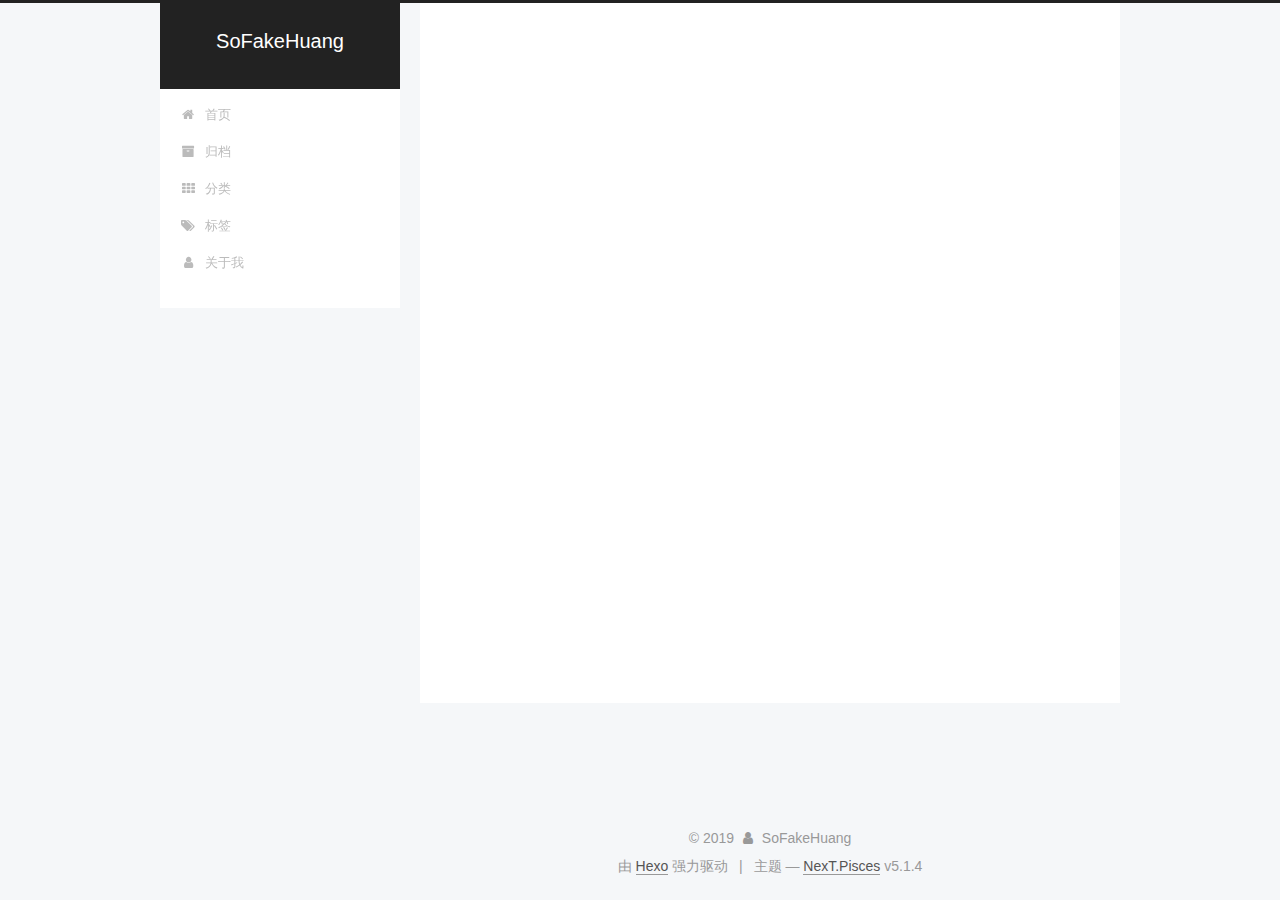
<file: archives/2019/index.html>
<!DOCTYPE html>



  


<html class="theme-next pisces use-motion" lang="zh-Hans">
<head><meta name="generator" content="Hexo 3.8.0">
  <meta charset="UTF-8">
<meta http-equiv="X-UA-Compatible" content="IE=edge">
<meta name="viewport" content="width=device-width, initial-scale=1, maximum-scale=1">
<meta name="theme-color" content="#222">









<meta http-equiv="Cache-Control" content="no-transform">
<meta http-equiv="Cache-Control" content="no-siteapp">
















  
  
  <link href="/lib/fancybox/source/jquery.fancybox.css?v=2.1.5" rel="stylesheet" type="text/css">







<link href="/lib/font-awesome/css/font-awesome.min.css?v=4.6.2" rel="stylesheet" type="text/css">

<link href="/css/main.css?v=5.1.4" rel="stylesheet" type="text/css">


  <link rel="apple-touch-icon" sizes="180x180" href="/images/apple-touch-icon-next.png?v=5.1.4">


  <link rel="icon" type="image/png" sizes="32x32" href="/images/favicon-32x32-next.png?v=5.1.4">


  <link rel="icon" type="image/png" sizes="16x16" href="/images/favicon-16x16-next.png?v=5.1.4">


  <link rel="mask-icon" href="/images/logo.svg?v=5.1.4" color="#222">





  <meta name="keywords" content="Hexo, NexT">










<meta name="description" content="主要分享一下个人学习后端的一些过程">
<meta property="og:type" content="website">
<meta property="og:title" content="SoFakeHuang">
<meta property="og:url" content="http://yoursite.com/archives/2019/index.html">
<meta property="og:site_name" content="SoFakeHuang">
<meta property="og:description" content="主要分享一下个人学习后端的一些过程">
<meta property="og:locale" content="zh-Hans">
<meta name="twitter:card" content="summary">
<meta name="twitter:title" content="SoFakeHuang">
<meta name="twitter:description" content="主要分享一下个人学习后端的一些过程">



<script type="text/javascript" id="hexo.configurations">
  var NexT = window.NexT || {};
  var CONFIG = {
    root: '/',
    scheme: 'Pisces',
    version: '5.1.4',
    sidebar: {"position":"left","display":"post","offset":12,"b2t":false,"scrollpercent":false,"onmobile":false},
    fancybox: true,
    tabs: true,
    motion: {"enable":true,"async":false,"transition":{"post_block":"fadeIn","post_header":"slideDownIn","post_body":"slideDownIn","coll_header":"slideLeftIn","sidebar":"slideUpIn"}},
    duoshuo: {
      userId: '0',
      author: '博主'
    },
    algolia: {
      applicationID: '',
      apiKey: '',
      indexName: '',
      hits: {"per_page":10},
      labels: {"input_placeholder":"Search for Posts","hits_empty":"We didn't find any results for the search: ${query}","hits_stats":"${hits} results found in ${time} ms"}
    }
  };
</script>



  <link rel="canonical" href="http://yoursite.com/archives/2019/">





  <title>归档 | SoFakeHuang</title>
  








</head>

<body itemscope itemtype="http://schema.org/WebPage" lang="zh-Hans">

  
  
    
  

  <div class="container sidebar-position-left page-archive">
    <div class="headband"></div>

    <header id="header" class="header" itemscope itemtype="http://schema.org/WPHeader">
      <div class="header-inner"><div class="site-brand-wrapper">
  <div class="site-meta ">
    

    <div class="custom-logo-site-title">
      <a href="/" class="brand" rel="start">
        <span class="logo-line-before"><i></i></span>
        <span class="site-title">SoFakeHuang</span>
        <span class="logo-line-after"><i></i></span>
      </a>
    </div>
      
        <p class="site-subtitle"></p>
      
  </div>

  <div class="site-nav-toggle">
    <button>
      <span class="btn-bar"></span>
      <span class="btn-bar"></span>
      <span class="btn-bar"></span>
    </button>
  </div>
</div>

<nav class="site-nav">
  

  
    <ul id="menu" class="menu">
      
        
        <li class="menu-item menu-item-home">
          <a href="/" rel="section">
            
              <i class="menu-item-icon fa fa-fw fa-home"></i> <br>
            
            首页
          </a>
        </li>
      
        
        <li class="menu-item menu-item-archives">
          <a href="/archives/" rel="section">
            
              <i class="menu-item-icon fa fa-fw fa-archive"></i> <br>
            
            归档
          </a>
        </li>
      
        
        <li class="menu-item menu-item-categories">
          <a href="/categories/" rel="section">
            
              <i class="menu-item-icon fa fa-fw fa-th"></i> <br>
            
            分类
          </a>
        </li>
      
        
        <li class="menu-item menu-item-tags">
          <a href="/tags/" rel="section">
            
              <i class="menu-item-icon fa fa-fw fa-tags"></i> <br>
            
            标签
          </a>
        </li>
      
        
        <li class="menu-item menu-item-关于我">
          <a href="/about/" rel="section">
            
              <i class="menu-item-icon fa fa-fw fa-user"></i> <br>
            
            关于我
          </a>
        </li>
      

      
    </ul>
  

  
</nav>



 </div>
    </header>

    <main id="main" class="main">
      <div class="main-inner">
        <div class="content-wrap">
          <div id="content" class="content">
            

  
  
  
  <div class="post-block archive">
    <div id="posts" class="posts-collapse">
      <span class="archive-move-on"></span>

      <span class="archive-page-counter">
        
        
        
          
        
        嗯..! 目前共计 1 篇日志。 继续努力。
      </span>

      

        
        
        

        
          
          <div class="collection-title">
            <h1 class="archive-year" id="archive-year-2019">2019</h1>
          </div>
        
        

        

  <article class="post post-type-normal" itemscope itemtype="http://schema.org/Article">
    <header class="post-header">

      <h2 class="post-title">
        
            <a class="post-title-link" href="/2019/03/22/First/" itemprop="url">
              
                <span itemprop="name">First</span>
              
            </a>
        
      </h2>

      <div class="post-meta">
        <time class="post-time" itemprop="dateCreated" datetime="2019-03-22T17:24:10+08:00" content="2019-03-22">
          03-22
        </time>
      </div>

    </header>
  </article>



      

    </div>
  </div>
  
  
  

  



          </div>
          


          

        </div>
        
          
  
  <div class="sidebar-toggle">
    <div class="sidebar-toggle-line-wrap">
      <span class="sidebar-toggle-line sidebar-toggle-line-first"></span>
      <span class="sidebar-toggle-line sidebar-toggle-line-middle"></span>
      <span class="sidebar-toggle-line sidebar-toggle-line-last"></span>
    </div>
  </div>

  <aside id="sidebar" class="sidebar">
    
    <div class="sidebar-inner">

      

      

      <section class="site-overview-wrap sidebar-panel sidebar-panel-active">
        <div class="site-overview">
          <div class="site-author motion-element" itemprop="author" itemscope itemtype="http://schema.org/Person">
            
              <p class="site-author-name" itemprop="name">SoFakeHuang</p>
              <p class="site-description motion-element" itemprop="description">主要分享一下个人学习后端的一些过程</p>
          </div>

          <nav class="site-state motion-element">

            
              <div class="site-state-item site-state-posts">
              
                <a href="/archives/">
              
                  <span class="site-state-item-count">1</span>
                  <span class="site-state-item-name">日志</span>
                </a>
              </div>
            

            

            

          </nav>

          

          

          
          

          
          

          

        </div>
      </section>

      

      

    </div>
  </aside>


        
      </div>
    </main>

    <footer id="footer" class="footer">
      <div class="footer-inner">
        <div class="copyright">&copy; <span itemprop="copyrightYear">2019</span>
  <span class="with-love">
    <i class="fa fa-user"></i>
  </span>
  <span class="author" itemprop="copyrightHolder">SoFakeHuang</span>

  
</div>


  <div class="powered-by">由 <a class="theme-link" target="_blank" href="https://hexo.io">Hexo</a> 强力驱动</div>



  <span class="post-meta-divider">|</span>



  <div class="theme-info">主题 &mdash; <a class="theme-link" target="_blank" href="https://github.com/iissnan/hexo-theme-next">NexT.Pisces</a> v5.1.4</div>




        







        
      </div>
    </footer>

    
      <div class="back-to-top">
        <i class="fa fa-arrow-up"></i>
        
      </div>
    

    

  </div>

  

<script type="text/javascript">
  if (Object.prototype.toString.call(window.Promise) !== '[object Function]') {
    window.Promise = null;
  }
</script>









  












  
  
    <script type="text/javascript" src="/lib/jquery/index.js?v=2.1.3"></script>
  

  
  
    <script type="text/javascript" src="/lib/fastclick/lib/fastclick.min.js?v=1.0.6"></script>
  

  
  
    <script type="text/javascript" src="/lib/jquery_lazyload/jquery.lazyload.js?v=1.9.7"></script>
  

  
  
    <script type="text/javascript" src="/lib/velocity/velocity.min.js?v=1.2.1"></script>
  

  
  
    <script type="text/javascript" src="/lib/velocity/velocity.ui.min.js?v=1.2.1"></script>
  

  
  
    <script type="text/javascript" src="/lib/fancybox/source/jquery.fancybox.pack.js?v=2.1.5"></script>
  


  


  <script type="text/javascript" src="/js/src/utils.js?v=5.1.4"></script>

  <script type="text/javascript" src="/js/src/motion.js?v=5.1.4"></script>



  
  


  <script type="text/javascript" src="/js/src/affix.js?v=5.1.4"></script>

  <script type="text/javascript" src="/js/src/schemes/pisces.js?v=5.1.4"></script>



  

  


  <script type="text/javascript" src="/js/src/bootstrap.js?v=5.1.4"></script>



  


  




	





  





  












  





  

  

  

  
  

  

  

  

</body>
</html>
</file>
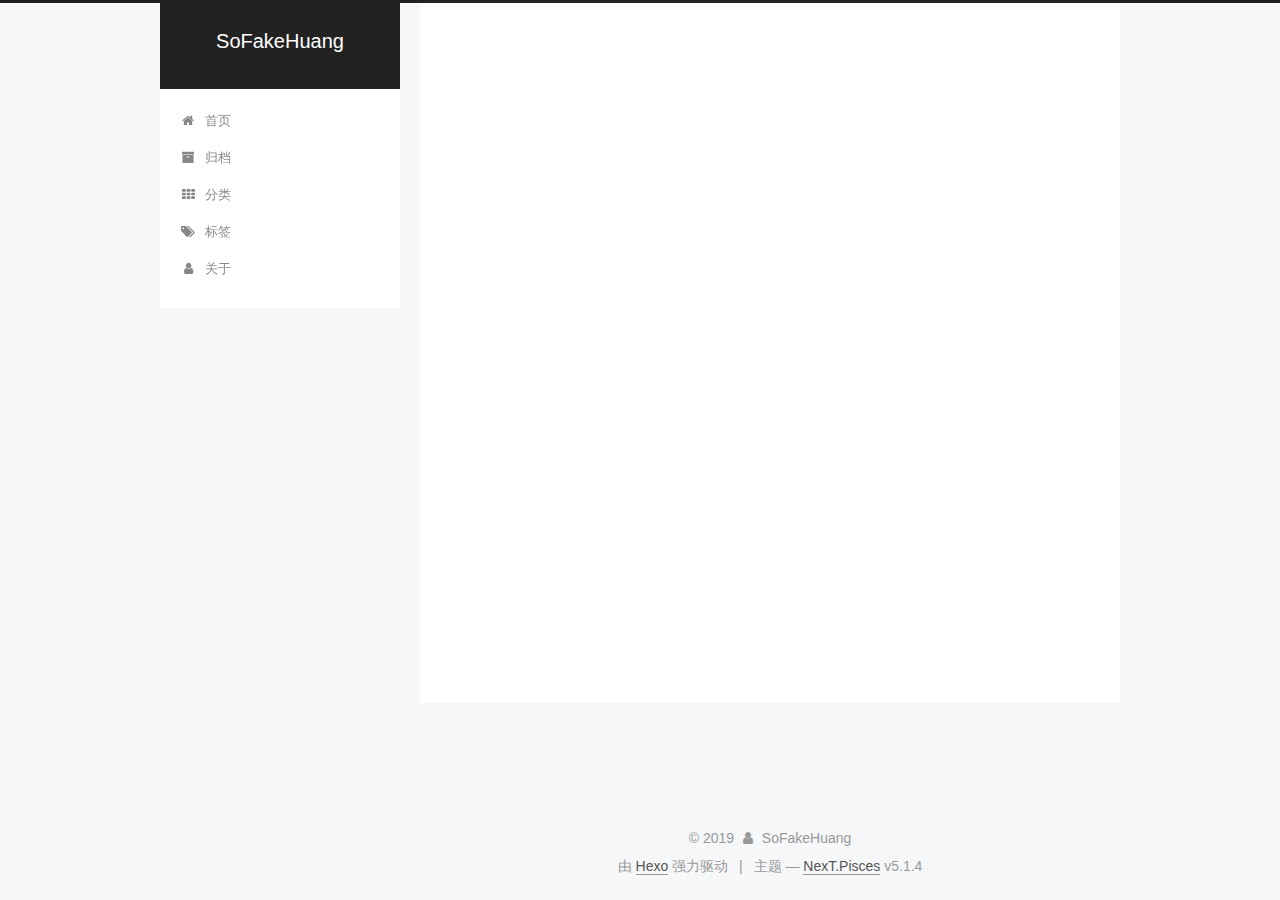
<file: categories/博客/index.html>
<!DOCTYPE html>



  


<html class="theme-next pisces use-motion" lang="zh-Hans">
<head><meta name="generator" content="Hexo 3.8.0">
  <meta charset="UTF-8">
<meta http-equiv="X-UA-Compatible" content="IE=edge">
<meta name="viewport" content="width=device-width, initial-scale=1, maximum-scale=1">
<meta name="theme-color" content="#222">









<meta http-equiv="Cache-Control" content="no-transform">
<meta http-equiv="Cache-Control" content="no-siteapp">
















  
  
  <link href="/lib/fancybox/source/jquery.fancybox.css?v=2.1.5" rel="stylesheet" type="text/css">







<link href="/lib/font-awesome/css/font-awesome.min.css?v=4.6.2" rel="stylesheet" type="text/css">

<link href="/css/main.css?v=5.1.4" rel="stylesheet" type="text/css">


  <link rel="apple-touch-icon" sizes="180x180" href="/images/apple-touch-icon-next.png?v=5.1.4">


  <link rel="icon" type="image/png" sizes="32x32" href="/images/favicon-32x32-next.png?v=5.1.4">


  <link rel="icon" type="image/png" sizes="16x16" href="/images/favicon-16x16-next.png?v=5.1.4">


  <link rel="mask-icon" href="/images/logo.svg?v=5.1.4" color="#222">





  <meta name="keywords" content="Hexo, NexT">










<meta name="description" content="主要分享一下个人学习后端的一些过程">
<meta property="og:type" content="website">
<meta property="og:title" content="SoFakeHuang">
<meta property="og:url" content="http://yoursite.com/categories/博客/index.html">
<meta property="og:site_name" content="SoFakeHuang">
<meta property="og:description" content="主要分享一下个人学习后端的一些过程">
<meta property="og:locale" content="zh-Hans">
<meta name="twitter:card" content="summary">
<meta name="twitter:title" content="SoFakeHuang">
<meta name="twitter:description" content="主要分享一下个人学习后端的一些过程">



<script type="text/javascript" id="hexo.configurations">
  var NexT = window.NexT || {};
  var CONFIG = {
    root: '/',
    scheme: 'Pisces',
    version: '5.1.4',
    sidebar: {"position":"left","display":"post","offset":12,"b2t":false,"scrollpercent":false,"onmobile":false},
    fancybox: true,
    tabs: true,
    motion: {"enable":true,"async":false,"transition":{"post_block":"fadeIn","post_header":"slideDownIn","post_body":"slideDownIn","coll_header":"slideLeftIn","sidebar":"slideUpIn"}},
    duoshuo: {
      userId: '0',
      author: '博主'
    },
    algolia: {
      applicationID: '',
      apiKey: '',
      indexName: '',
      hits: {"per_page":10},
      labels: {"input_placeholder":"Search for Posts","hits_empty":"We didn't find any results for the search: ${query}","hits_stats":"${hits} results found in ${time} ms"}
    }
  };
</script>



  <link rel="canonical" href="http://yoursite.com/categories/博客/">





  <title>分类: 博客 | SoFakeHuang</title>
  








</head>

<body itemscope itemtype="http://schema.org/WebPage" lang="zh-Hans">

  
  
    
  

  <div class="container sidebar-position-left ">
    <div class="headband"></div>

    <header id="header" class="header" itemscope itemtype="http://schema.org/WPHeader">
      <div class="header-inner"><div class="site-brand-wrapper">
  <div class="site-meta ">
    

    <div class="custom-logo-site-title">
      <a href="/" class="brand" rel="start">
        <span class="logo-line-before"><i></i></span>
        <span class="site-title">SoFakeHuang</span>
        <span class="logo-line-after"><i></i></span>
      </a>
    </div>
      
        <p class="site-subtitle"></p>
      
  </div>

  <div class="site-nav-toggle">
    <button>
      <span class="btn-bar"></span>
      <span class="btn-bar"></span>
      <span class="btn-bar"></span>
    </button>
  </div>
</div>

<nav class="site-nav">
  

  
    <ul id="menu" class="menu">
      
        
        <li class="menu-item menu-item-home">
          <a href="/" rel="section">
            
              <i class="menu-item-icon fa fa-fw fa-home"></i> <br>
            
            首页
          </a>
        </li>
      
        
        <li class="menu-item menu-item-archives">
          <a href="/archives/" rel="section">
            
              <i class="menu-item-icon fa fa-fw fa-archive"></i> <br>
            
            归档
          </a>
        </li>
      
        
        <li class="menu-item menu-item-categories">
          <a href="/categories/" rel="section">
            
              <i class="menu-item-icon fa fa-fw fa-th"></i> <br>
            
            分类
          </a>
        </li>
      
        
        <li class="menu-item menu-item-tags">
          <a href="/tags/" rel="section">
            
              <i class="menu-item-icon fa fa-fw fa-tags"></i> <br>
            
            标签
          </a>
        </li>
      
        
        <li class="menu-item menu-item-about">
          <a href="/about/" rel="section">
            
              <i class="menu-item-icon fa fa-fw fa-user"></i> <br>
            
            关于
          </a>
        </li>
      

      
    </ul>
  

  
</nav>



 </div>
    </header>

    <main id="main" class="main">
      <div class="main-inner">
        <div class="content-wrap">
          <div id="content" class="content">
            

  
  
  
  <div class="post-block category">

    <div id="posts" class="posts-collapse">
      <div class="collection-title">
        <h1>博客<small>分类</small>
        </h1>
      </div>

      
        

  <article class="post post-type-normal" itemscope itemtype="http://schema.org/Article">
    <header class="post-header">

      <h2 class="post-title">
        
            <a class="post-title-link" href="/2019/03/22/First/" itemprop="url">
              
                <span itemprop="name">First</span>
              
            </a>
        
      </h2>

      <div class="post-meta">
        <time class="post-time" itemprop="dateCreated" datetime="2019-03-22T17:24:10+08:00" content="2019-03-22">
          03-22
        </time>
      </div>

    </header>
  </article>


      
    </div>

  </div>
  
  
  

  



          </div>
          


          

        </div>
        
          
  
  <div class="sidebar-toggle">
    <div class="sidebar-toggle-line-wrap">
      <span class="sidebar-toggle-line sidebar-toggle-line-first"></span>
      <span class="sidebar-toggle-line sidebar-toggle-line-middle"></span>
      <span class="sidebar-toggle-line sidebar-toggle-line-last"></span>
    </div>
  </div>

  <aside id="sidebar" class="sidebar">
    
    <div class="sidebar-inner">

      

      

      <section class="site-overview-wrap sidebar-panel sidebar-panel-active">
        <div class="site-overview">
          <div class="site-author motion-element" itemprop="author" itemscope itemtype="http://schema.org/Person">
            
              <p class="site-author-name" itemprop="name">SoFakeHuang</p>
              <p class="site-description motion-element" itemprop="description">主要分享一下个人学习后端的一些过程</p>
          </div>

          <nav class="site-state motion-element">

            
              <div class="site-state-item site-state-posts">
              
                <a href="/archives/">
              
                  <span class="site-state-item-count">1</span>
                  <span class="site-state-item-name">日志</span>
                </a>
              </div>
            

            
              
              
              <div class="site-state-item site-state-categories">
                <a href="/categories/index.html">
                  <span class="site-state-item-count">1</span>
                  <span class="site-state-item-name">分类</span>
                </a>
              </div>
            

            
              
              
              <div class="site-state-item site-state-tags">
                <a href="/tags/index.html">
                  <span class="site-state-item-count">1</span>
                  <span class="site-state-item-name">标签</span>
                </a>
              </div>
            

          </nav>

          

          

          
          

          
          

          

        </div>
      </section>

      

      

    </div>
  </aside>


        
      </div>
    </main>

    <footer id="footer" class="footer">
      <div class="footer-inner">
        <div class="copyright">&copy; <span itemprop="copyrightYear">2019</span>
  <span class="with-love">
    <i class="fa fa-user"></i>
  </span>
  <span class="author" itemprop="copyrightHolder">SoFakeHuang</span>

  
</div>


  <div class="powered-by">由 <a class="theme-link" target="_blank" href="https://hexo.io">Hexo</a> 强力驱动</div>



  <span class="post-meta-divider">|</span>



  <div class="theme-info">主题 &mdash; <a class="theme-link" target="_blank" href="https://github.com/iissnan/hexo-theme-next">NexT.Pisces</a> v5.1.4</div>




        







        
      </div>
    </footer>

    
      <div class="back-to-top">
        <i class="fa fa-arrow-up"></i>
        
      </div>
    

    

  </div>

  

<script type="text/javascript">
  if (Object.prototype.toString.call(window.Promise) !== '[object Function]') {
    window.Promise = null;
  }
</script>









  












  
  
    <script type="text/javascript" src="/lib/jquery/index.js?v=2.1.3"></script>
  

  
  
    <script type="text/javascript" src="/lib/fastclick/lib/fastclick.min.js?v=1.0.6"></script>
  

  
  
    <script type="text/javascript" src="/lib/jquery_lazyload/jquery.lazyload.js?v=1.9.7"></script>
  

  
  
    <script type="text/javascript" src="/lib/velocity/velocity.min.js?v=1.2.1"></script>
  

  
  
    <script type="text/javascript" src="/lib/velocity/velocity.ui.min.js?v=1.2.1"></script>
  

  
  
    <script type="text/javascript" src="/lib/fancybox/source/jquery.fancybox.pack.js?v=2.1.5"></script>
  


  


  <script type="text/javascript" src="/js/src/utils.js?v=5.1.4"></script>

  <script type="text/javascript" src="/js/src/motion.js?v=5.1.4"></script>



  
  


  <script type="text/javascript" src="/js/src/affix.js?v=5.1.4"></script>

  <script type="text/javascript" src="/js/src/schemes/pisces.js?v=5.1.4"></script>



  

  


  <script type="text/javascript" src="/js/src/bootstrap.js?v=5.1.4"></script>



  


  




	





  





  












  





  

  

  

  
  

  

  

  

</body>
</html>
</file>
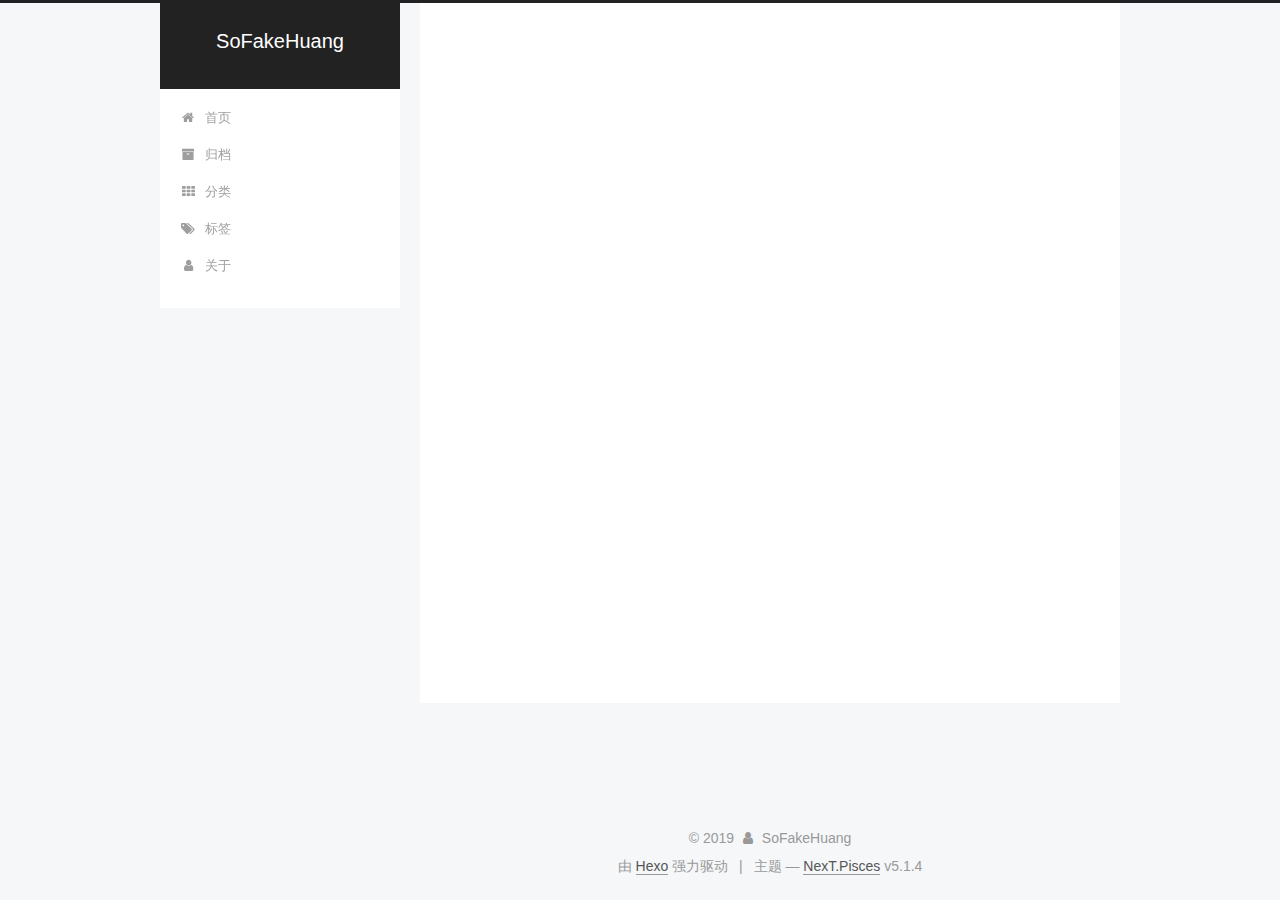
<file: tags/博客/index.html>
<!DOCTYPE html>



  


<html class="theme-next pisces use-motion" lang="zh-Hans">
<head><meta name="generator" content="Hexo 3.8.0">
  <meta charset="UTF-8">
<meta http-equiv="X-UA-Compatible" content="IE=edge">
<meta name="viewport" content="width=device-width, initial-scale=1, maximum-scale=1">
<meta name="theme-color" content="#222">









<meta http-equiv="Cache-Control" content="no-transform">
<meta http-equiv="Cache-Control" content="no-siteapp">
















  
  
  <link href="/lib/fancybox/source/jquery.fancybox.css?v=2.1.5" rel="stylesheet" type="text/css">







<link href="/lib/font-awesome/css/font-awesome.min.css?v=4.6.2" rel="stylesheet" type="text/css">

<link href="/css/main.css?v=5.1.4" rel="stylesheet" type="text/css">


  <link rel="apple-touch-icon" sizes="180x180" href="/images/apple-touch-icon-next.png?v=5.1.4">


  <link rel="icon" type="image/png" sizes="32x32" href="/images/favicon-32x32-next.png?v=5.1.4">


  <link rel="icon" type="image/png" sizes="16x16" href="/images/favicon-16x16-next.png?v=5.1.4">


  <link rel="mask-icon" href="/images/logo.svg?v=5.1.4" color="#222">





  <meta name="keywords" content="Hexo, NexT">










<meta name="description" content="主要分享一下个人学习后端的一些过程">
<meta property="og:type" content="website">
<meta property="og:title" content="SoFakeHuang">
<meta property="og:url" content="http://yoursite.com/tags/博客/index.html">
<meta property="og:site_name" content="SoFakeHuang">
<meta property="og:description" content="主要分享一下个人学习后端的一些过程">
<meta property="og:locale" content="zh-Hans">
<meta name="twitter:card" content="summary">
<meta name="twitter:title" content="SoFakeHuang">
<meta name="twitter:description" content="主要分享一下个人学习后端的一些过程">



<script type="text/javascript" id="hexo.configurations">
  var NexT = window.NexT || {};
  var CONFIG = {
    root: '/',
    scheme: 'Pisces',
    version: '5.1.4',
    sidebar: {"position":"left","display":"post","offset":12,"b2t":false,"scrollpercent":false,"onmobile":false},
    fancybox: true,
    tabs: true,
    motion: {"enable":true,"async":false,"transition":{"post_block":"fadeIn","post_header":"slideDownIn","post_body":"slideDownIn","coll_header":"slideLeftIn","sidebar":"slideUpIn"}},
    duoshuo: {
      userId: '0',
      author: '博主'
    },
    algolia: {
      applicationID: '',
      apiKey: '',
      indexName: '',
      hits: {"per_page":10},
      labels: {"input_placeholder":"Search for Posts","hits_empty":"We didn't find any results for the search: ${query}","hits_stats":"${hits} results found in ${time} ms"}
    }
  };
</script>



  <link rel="canonical" href="http://yoursite.com/tags/博客/">





  <title>标签: 博客 | SoFakeHuang</title>
  








</head>

<body itemscope itemtype="http://schema.org/WebPage" lang="zh-Hans">

  
  
    
  

  <div class="container sidebar-position-left ">
    <div class="headband"></div>

    <header id="header" class="header" itemscope itemtype="http://schema.org/WPHeader">
      <div class="header-inner"><div class="site-brand-wrapper">
  <div class="site-meta ">
    

    <div class="custom-logo-site-title">
      <a href="/" class="brand" rel="start">
        <span class="logo-line-before"><i></i></span>
        <span class="site-title">SoFakeHuang</span>
        <span class="logo-line-after"><i></i></span>
      </a>
    </div>
      
        <p class="site-subtitle"></p>
      
  </div>

  <div class="site-nav-toggle">
    <button>
      <span class="btn-bar"></span>
      <span class="btn-bar"></span>
      <span class="btn-bar"></span>
    </button>
  </div>
</div>

<nav class="site-nav">
  

  
    <ul id="menu" class="menu">
      
        
        <li class="menu-item menu-item-home">
          <a href="/" rel="section">
            
              <i class="menu-item-icon fa fa-fw fa-home"></i> <br>
            
            首页
          </a>
        </li>
      
        
        <li class="menu-item menu-item-archives">
          <a href="/archives/" rel="section">
            
              <i class="menu-item-icon fa fa-fw fa-archive"></i> <br>
            
            归档
          </a>
        </li>
      
        
        <li class="menu-item menu-item-categories">
          <a href="/categories/" rel="section">
            
              <i class="menu-item-icon fa fa-fw fa-th"></i> <br>
            
            分类
          </a>
        </li>
      
        
        <li class="menu-item menu-item-tags">
          <a href="/tags/" rel="section">
            
              <i class="menu-item-icon fa fa-fw fa-tags"></i> <br>
            
            标签
          </a>
        </li>
      
        
        <li class="menu-item menu-item-about">
          <a href="/about/" rel="section">
            
              <i class="menu-item-icon fa fa-fw fa-user"></i> <br>
            
            关于
          </a>
        </li>
      

      
    </ul>
  

  
</nav>



 </div>
    </header>

    <main id="main" class="main">
      <div class="main-inner">
        <div class="content-wrap">
          <div id="content" class="content">
            

  
  
  
  <div class="post-block tag">

    <div id="posts" class="posts-collapse">
      <div class="collection-title">
        <h1>博客<small>标签</small>
        </h1>
      </div>

      
        

  <article class="post post-type-normal" itemscope itemtype="http://schema.org/Article">
    <header class="post-header">

      <h2 class="post-title">
        
            <a class="post-title-link" href="/2019/03/22/First/" itemprop="url">
              
                <span itemprop="name">First</span>
              
            </a>
        
      </h2>

      <div class="post-meta">
        <time class="post-time" itemprop="dateCreated" datetime="2019-03-22T17:24:10+08:00" content="2019-03-22">
          03-22
        </time>
      </div>

    </header>
  </article>


      
    </div>

  </div>
  
  
  

  


          </div>
          


          

        </div>
        
          
  
  <div class="sidebar-toggle">
    <div class="sidebar-toggle-line-wrap">
      <span class="sidebar-toggle-line sidebar-toggle-line-first"></span>
      <span class="sidebar-toggle-line sidebar-toggle-line-middle"></span>
      <span class="sidebar-toggle-line sidebar-toggle-line-last"></span>
    </div>
  </div>

  <aside id="sidebar" class="sidebar">
    
    <div class="sidebar-inner">

      

      

      <section class="site-overview-wrap sidebar-panel sidebar-panel-active">
        <div class="site-overview">
          <div class="site-author motion-element" itemprop="author" itemscope itemtype="http://schema.org/Person">
            
              <p class="site-author-name" itemprop="name">SoFakeHuang</p>
              <p class="site-description motion-element" itemprop="description">主要分享一下个人学习后端的一些过程</p>
          </div>

          <nav class="site-state motion-element">

            
              <div class="site-state-item site-state-posts">
              
                <a href="/archives/">
              
                  <span class="site-state-item-count">1</span>
                  <span class="site-state-item-name">日志</span>
                </a>
              </div>
            

            
              
              
              <div class="site-state-item site-state-categories">
                <a href="/categories/index.html">
                  <span class="site-state-item-count">1</span>
                  <span class="site-state-item-name">分类</span>
                </a>
              </div>
            

            
              
              
              <div class="site-state-item site-state-tags">
                <a href="/tags/index.html">
                  <span class="site-state-item-count">1</span>
                  <span class="site-state-item-name">标签</span>
                </a>
              </div>
            

          </nav>

          

          

          
          

          
          

          

        </div>
      </section>

      

      

    </div>
  </aside>


        
      </div>
    </main>

    <footer id="footer" class="footer">
      <div class="footer-inner">
        <div class="copyright">&copy; <span itemprop="copyrightYear">2019</span>
  <span class="with-love">
    <i class="fa fa-user"></i>
  </span>
  <span class="author" itemprop="copyrightHolder">SoFakeHuang</span>

  
</div>


  <div class="powered-by">由 <a class="theme-link" target="_blank" href="https://hexo.io">Hexo</a> 强力驱动</div>



  <span class="post-meta-divider">|</span>



  <div class="theme-info">主题 &mdash; <a class="theme-link" target="_blank" href="https://github.com/iissnan/hexo-theme-next">NexT.Pisces</a> v5.1.4</div>




        







        
      </div>
    </footer>

    
      <div class="back-to-top">
        <i class="fa fa-arrow-up"></i>
        
      </div>
    

    

  </div>

  

<script type="text/javascript">
  if (Object.prototype.toString.call(window.Promise) !== '[object Function]') {
    window.Promise = null;
  }
</script>









  












  
  
    <script type="text/javascript" src="/lib/jquery/index.js?v=2.1.3"></script>
  

  
  
    <script type="text/javascript" src="/lib/fastclick/lib/fastclick.min.js?v=1.0.6"></script>
  

  
  
    <script type="text/javascript" src="/lib/jquery_lazyload/jquery.lazyload.js?v=1.9.7"></script>
  

  
  
    <script type="text/javascript" src="/lib/velocity/velocity.min.js?v=1.2.1"></script>
  

  
  
    <script type="text/javascript" src="/lib/velocity/velocity.ui.min.js?v=1.2.1"></script>
  

  
  
    <script type="text/javascript" src="/lib/fancybox/source/jquery.fancybox.pack.js?v=2.1.5"></script>
  


  


  <script type="text/javascript" src="/js/src/utils.js?v=5.1.4"></script>

  <script type="text/javascript" src="/js/src/motion.js?v=5.1.4"></script>



  
  


  <script type="text/javascript" src="/js/src/affix.js?v=5.1.4"></script>

  <script type="text/javascript" src="/js/src/schemes/pisces.js?v=5.1.4"></script>



  

  


  <script type="text/javascript" src="/js/src/bootstrap.js?v=5.1.4"></script>



  


  




	





  





  












  





  

  

  

  
  

  

  

  

</body>
</html>
</file>
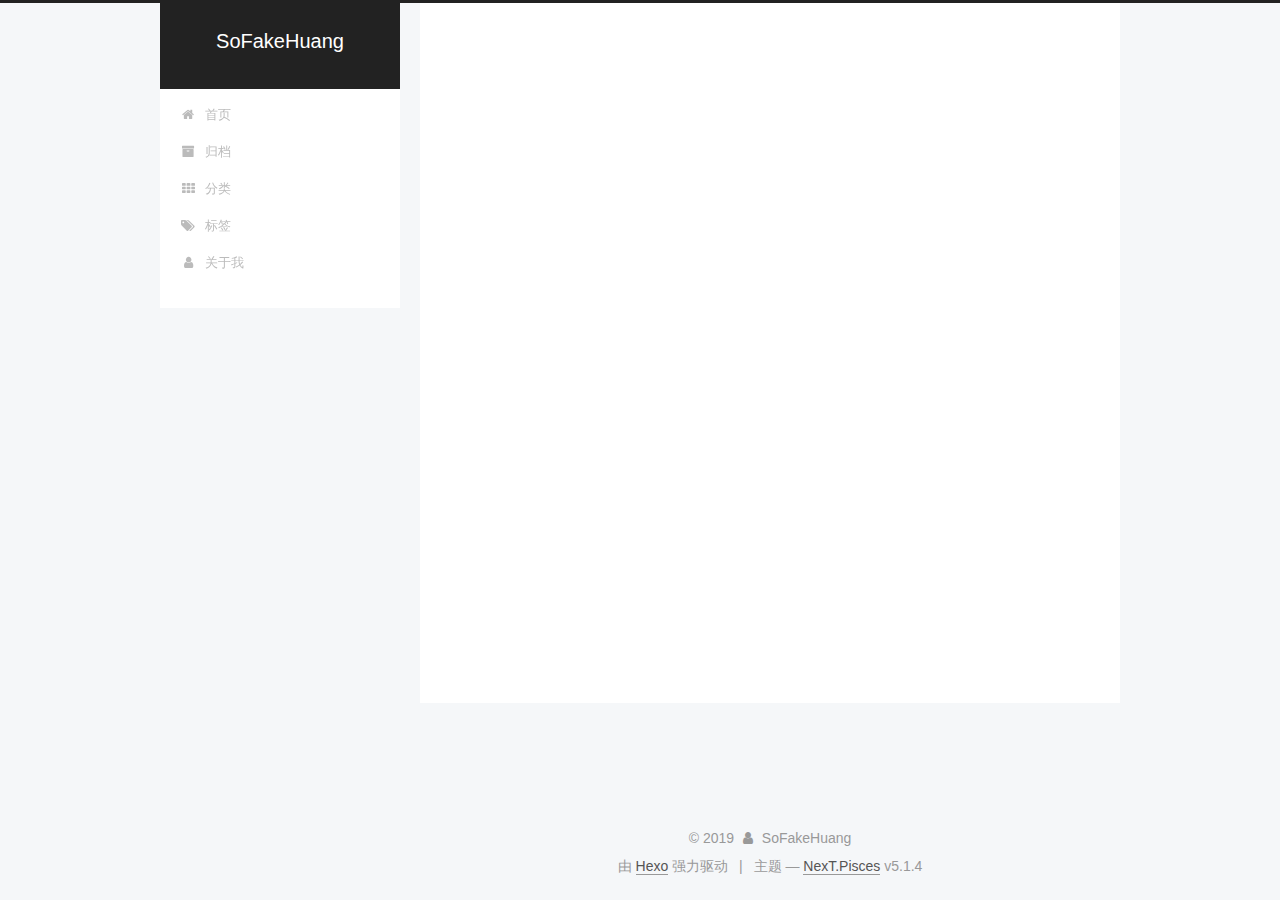
<file: archives/2019/03/index.html>
<!DOCTYPE html>



  


<html class="theme-next pisces use-motion" lang="zh-Hans">
<head><meta name="generator" content="Hexo 3.8.0">
  <meta charset="UTF-8">
<meta http-equiv="X-UA-Compatible" content="IE=edge">
<meta name="viewport" content="width=device-width, initial-scale=1, maximum-scale=1">
<meta name="theme-color" content="#222">









<meta http-equiv="Cache-Control" content="no-transform">
<meta http-equiv="Cache-Control" content="no-siteapp">
















  
  
  <link href="/lib/fancybox/source/jquery.fancybox.css?v=2.1.5" rel="stylesheet" type="text/css">







<link href="/lib/font-awesome/css/font-awesome.min.css?v=4.6.2" rel="stylesheet" type="text/css">

<link href="/css/main.css?v=5.1.4" rel="stylesheet" type="text/css">


  <link rel="apple-touch-icon" sizes="180x180" href="/images/apple-touch-icon-next.png?v=5.1.4">


  <link rel="icon" type="image/png" sizes="32x32" href="/images/favicon-32x32-next.png?v=5.1.4">


  <link rel="icon" type="image/png" sizes="16x16" href="/images/favicon-16x16-next.png?v=5.1.4">


  <link rel="mask-icon" href="/images/logo.svg?v=5.1.4" color="#222">





  <meta name="keywords" content="Hexo, NexT">










<meta name="description" content="主要分享一下个人学习后端的一些过程">
<meta property="og:type" content="website">
<meta property="og:title" content="SoFakeHuang">
<meta property="og:url" content="http://yoursite.com/archives/2019/03/index.html">
<meta property="og:site_name" content="SoFakeHuang">
<meta property="og:description" content="主要分享一下个人学习后端的一些过程">
<meta property="og:locale" content="zh-Hans">
<meta name="twitter:card" content="summary">
<meta name="twitter:title" content="SoFakeHuang">
<meta name="twitter:description" content="主要分享一下个人学习后端的一些过程">



<script type="text/javascript" id="hexo.configurations">
  var NexT = window.NexT || {};
  var CONFIG = {
    root: '/',
    scheme: 'Pisces',
    version: '5.1.4',
    sidebar: {"position":"left","display":"post","offset":12,"b2t":false,"scrollpercent":false,"onmobile":false},
    fancybox: true,
    tabs: true,
    motion: {"enable":true,"async":false,"transition":{"post_block":"fadeIn","post_header":"slideDownIn","post_body":"slideDownIn","coll_header":"slideLeftIn","sidebar":"slideUpIn"}},
    duoshuo: {
      userId: '0',
      author: '博主'
    },
    algolia: {
      applicationID: '',
      apiKey: '',
      indexName: '',
      hits: {"per_page":10},
      labels: {"input_placeholder":"Search for Posts","hits_empty":"We didn't find any results for the search: ${query}","hits_stats":"${hits} results found in ${time} ms"}
    }
  };
</script>



  <link rel="canonical" href="http://yoursite.com/archives/2019/03/">





  <title>归档 | SoFakeHuang</title>
  








</head>

<body itemscope itemtype="http://schema.org/WebPage" lang="zh-Hans">

  
  
    
  

  <div class="container sidebar-position-left page-archive">
    <div class="headband"></div>

    <header id="header" class="header" itemscope itemtype="http://schema.org/WPHeader">
      <div class="header-inner"><div class="site-brand-wrapper">
  <div class="site-meta ">
    

    <div class="custom-logo-site-title">
      <a href="/" class="brand" rel="start">
        <span class="logo-line-before"><i></i></span>
        <span class="site-title">SoFakeHuang</span>
        <span class="logo-line-after"><i></i></span>
      </a>
    </div>
      
        <p class="site-subtitle"></p>
      
  </div>

  <div class="site-nav-toggle">
    <button>
      <span class="btn-bar"></span>
      <span class="btn-bar"></span>
      <span class="btn-bar"></span>
    </button>
  </div>
</div>

<nav class="site-nav">
  

  
    <ul id="menu" class="menu">
      
        
        <li class="menu-item menu-item-home">
          <a href="/" rel="section">
            
              <i class="menu-item-icon fa fa-fw fa-home"></i> <br>
            
            首页
          </a>
        </li>
      
        
        <li class="menu-item menu-item-archives">
          <a href="/archives/" rel="section">
            
              <i class="menu-item-icon fa fa-fw fa-archive"></i> <br>
            
            归档
          </a>
        </li>
      
        
        <li class="menu-item menu-item-categories">
          <a href="/categories/" rel="section">
            
              <i class="menu-item-icon fa fa-fw fa-th"></i> <br>
            
            分类
          </a>
        </li>
      
        
        <li class="menu-item menu-item-tags">
          <a href="/tags/" rel="section">
            
              <i class="menu-item-icon fa fa-fw fa-tags"></i> <br>
            
            标签
          </a>
        </li>
      
        
        <li class="menu-item menu-item-关于我">
          <a href="/about/" rel="section">
            
              <i class="menu-item-icon fa fa-fw fa-user"></i> <br>
            
            关于我
          </a>
        </li>
      

      
    </ul>
  

  
</nav>



 </div>
    </header>

    <main id="main" class="main">
      <div class="main-inner">
        <div class="content-wrap">
          <div id="content" class="content">
            

  
  
  
  <div class="post-block archive">
    <div id="posts" class="posts-collapse">
      <span class="archive-move-on"></span>

      <span class="archive-page-counter">
        
        
        
          
        
        嗯..! 目前共计 1 篇日志。 继续努力。
      </span>

      

        
        
        

        
          
          <div class="collection-title">
            <h1 class="archive-year" id="archive-year-2019">2019</h1>
          </div>
        
        

        

  <article class="post post-type-normal" itemscope itemtype="http://schema.org/Article">
    <header class="post-header">

      <h2 class="post-title">
        
            <a class="post-title-link" href="/2019/03/22/First/" itemprop="url">
              
                <span itemprop="name">First</span>
              
            </a>
        
      </h2>

      <div class="post-meta">
        <time class="post-time" itemprop="dateCreated" datetime="2019-03-22T17:24:10+08:00" content="2019-03-22">
          03-22
        </time>
      </div>

    </header>
  </article>



      

    </div>
  </div>
  
  
  

  



          </div>
          


          

        </div>
        
          
  
  <div class="sidebar-toggle">
    <div class="sidebar-toggle-line-wrap">
      <span class="sidebar-toggle-line sidebar-toggle-line-first"></span>
      <span class="sidebar-toggle-line sidebar-toggle-line-middle"></span>
      <span class="sidebar-toggle-line sidebar-toggle-line-last"></span>
    </div>
  </div>

  <aside id="sidebar" class="sidebar">
    
    <div class="sidebar-inner">

      

      

      <section class="site-overview-wrap sidebar-panel sidebar-panel-active">
        <div class="site-overview">
          <div class="site-author motion-element" itemprop="author" itemscope itemtype="http://schema.org/Person">
            
              <p class="site-author-name" itemprop="name">SoFakeHuang</p>
              <p class="site-description motion-element" itemprop="description">主要分享一下个人学习后端的一些过程</p>
          </div>

          <nav class="site-state motion-element">

            
              <div class="site-state-item site-state-posts">
              
                <a href="/archives/">
              
                  <span class="site-state-item-count">1</span>
                  <span class="site-state-item-name">日志</span>
                </a>
              </div>
            

            

            

          </nav>

          

          

          
          

          
          

          

        </div>
      </section>

      

      

    </div>
  </aside>


        
      </div>
    </main>

    <footer id="footer" class="footer">
      <div class="footer-inner">
        <div class="copyright">&copy; <span itemprop="copyrightYear">2019</span>
  <span class="with-love">
    <i class="fa fa-user"></i>
  </span>
  <span class="author" itemprop="copyrightHolder">SoFakeHuang</span>

  
</div>


  <div class="powered-by">由 <a class="theme-link" target="_blank" href="https://hexo.io">Hexo</a> 强力驱动</div>



  <span class="post-meta-divider">|</span>



  <div class="theme-info">主题 &mdash; <a class="theme-link" target="_blank" href="https://github.com/iissnan/hexo-theme-next">NexT.Pisces</a> v5.1.4</div>




        







        
      </div>
    </footer>

    
      <div class="back-to-top">
        <i class="fa fa-arrow-up"></i>
        
      </div>
    

    

  </div>

  

<script type="text/javascript">
  if (Object.prototype.toString.call(window.Promise) !== '[object Function]') {
    window.Promise = null;
  }
</script>









  












  
  
    <script type="text/javascript" src="/lib/jquery/index.js?v=2.1.3"></script>
  

  
  
    <script type="text/javascript" src="/lib/fastclick/lib/fastclick.min.js?v=1.0.6"></script>
  

  
  
    <script type="text/javascript" src="/lib/jquery_lazyload/jquery.lazyload.js?v=1.9.7"></script>
  

  
  
    <script type="text/javascript" src="/lib/velocity/velocity.min.js?v=1.2.1"></script>
  

  
  
    <script type="text/javascript" src="/lib/velocity/velocity.ui.min.js?v=1.2.1"></script>
  

  
  
    <script type="text/javascript" src="/lib/fancybox/source/jquery.fancybox.pack.js?v=2.1.5"></script>
  


  


  <script type="text/javascript" src="/js/src/utils.js?v=5.1.4"></script>

  <script type="text/javascript" src="/js/src/motion.js?v=5.1.4"></script>



  
  


  <script type="text/javascript" src="/js/src/affix.js?v=5.1.4"></script>

  <script type="text/javascript" src="/js/src/schemes/pisces.js?v=5.1.4"></script>



  

  


  <script type="text/javascript" src="/js/src/bootstrap.js?v=5.1.4"></script>



  


  




	





  





  












  





  

  

  

  
  

  

  

  

</body>
</html>
</file>
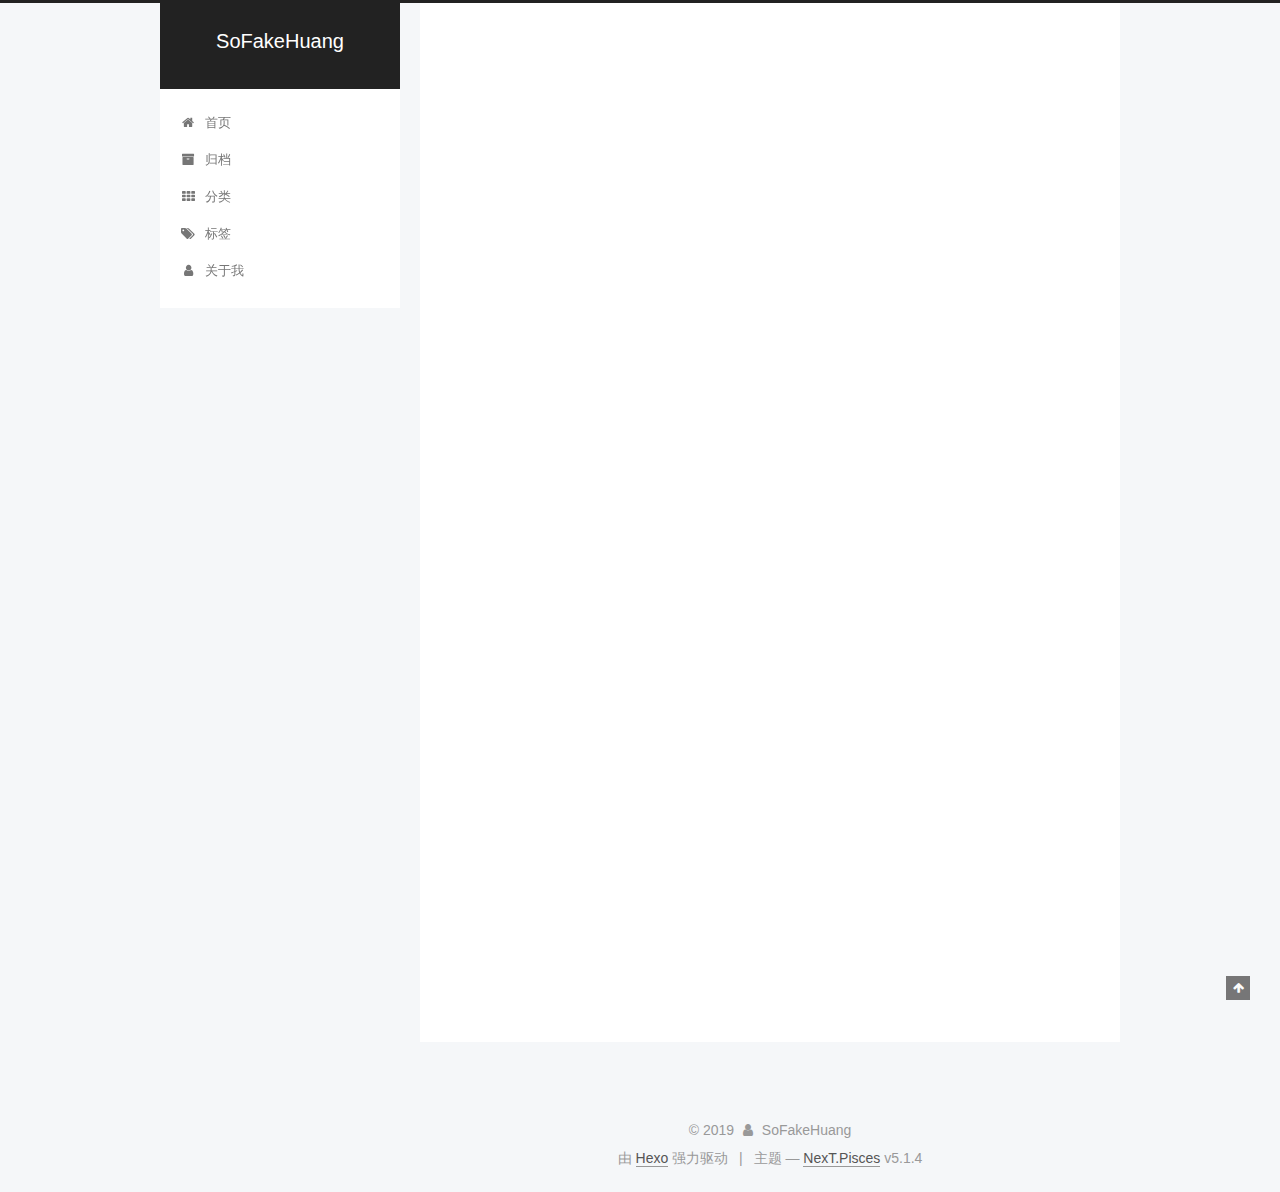
<file: 2019/03/22/First/index.html>
<!DOCTYPE html>



  


<html class="theme-next pisces use-motion" lang="zh-Hans">
<head><meta name="generator" content="Hexo 3.8.0">
  <meta charset="UTF-8">
<meta http-equiv="X-UA-Compatible" content="IE=edge">
<meta name="viewport" content="width=device-width, initial-scale=1, maximum-scale=1">
<meta name="theme-color" content="#222">









<meta http-equiv="Cache-Control" content="no-transform">
<meta http-equiv="Cache-Control" content="no-siteapp">
















  
  
  <link href="/lib/fancybox/source/jquery.fancybox.css?v=2.1.5" rel="stylesheet" type="text/css">







<link href="/lib/font-awesome/css/font-awesome.min.css?v=4.6.2" rel="stylesheet" type="text/css">

<link href="/css/main.css?v=5.1.4" rel="stylesheet" type="text/css">


  <link rel="apple-touch-icon" sizes="180x180" href="/images/apple-touch-icon-next.png?v=5.1.4">


  <link rel="icon" type="image/png" sizes="32x32" href="/images/favicon-32x32-next.png?v=5.1.4">


  <link rel="icon" type="image/png" sizes="16x16" href="/images/favicon-16x16-next.png?v=5.1.4">


  <link rel="mask-icon" href="/images/logo.svg?v=5.1.4" color="#222">





  <meta name="keywords" content="Hexo, NexT">










<meta name="description" content="这是我刚搭建的博客，用来记录自己的学习历程 第一篇博客Create a new post1代码行 md超链接: Writing Run server1$ hexo server More info: Server Generate static files1$ hexo generate More info: Generating Deploy to remote sites1$ hexo dep">
<meta property="og:type" content="article">
<meta property="og:title" content="First">
<meta property="og:url" content="http://yoursite.com/2019/03/22/First/index.html">
<meta property="og:site_name" content="SoFakeHuang">
<meta property="og:description" content="这是我刚搭建的博客，用来记录自己的学习历程 第一篇博客Create a new post1代码行 md超链接: Writing Run server1$ hexo server More info: Server Generate static files1$ hexo generate More info: Generating Deploy to remote sites1$ hexo dep">
<meta property="og:locale" content="zh-Hans">
<meta property="og:updated_time" content="2019-04-02T22:51:51.728Z">
<meta name="twitter:card" content="summary">
<meta name="twitter:title" content="First">
<meta name="twitter:description" content="这是我刚搭建的博客，用来记录自己的学习历程 第一篇博客Create a new post1代码行 md超链接: Writing Run server1$ hexo server More info: Server Generate static files1$ hexo generate More info: Generating Deploy to remote sites1$ hexo dep">



<script type="text/javascript" id="hexo.configurations">
  var NexT = window.NexT || {};
  var CONFIG = {
    root: '/',
    scheme: 'Pisces',
    version: '5.1.4',
    sidebar: {"position":"left","display":"post","offset":12,"b2t":false,"scrollpercent":false,"onmobile":false},
    fancybox: true,
    tabs: true,
    motion: {"enable":true,"async":false,"transition":{"post_block":"fadeIn","post_header":"slideDownIn","post_body":"slideDownIn","coll_header":"slideLeftIn","sidebar":"slideUpIn"}},
    duoshuo: {
      userId: '0',
      author: '博主'
    },
    algolia: {
      applicationID: '',
      apiKey: '',
      indexName: '',
      hits: {"per_page":10},
      labels: {"input_placeholder":"Search for Posts","hits_empty":"We didn't find any results for the search: ${query}","hits_stats":"${hits} results found in ${time} ms"}
    }
  };
</script>



  <link rel="canonical" href="http://yoursite.com/2019/03/22/First/">





  <title>First | SoFakeHuang</title>
  








</head>

<body itemscope itemtype="http://schema.org/WebPage" lang="zh-Hans">

  
  
    
  

  <div class="container sidebar-position-left page-post-detail">
    <div class="headband"></div>

    <header id="header" class="header" itemscope itemtype="http://schema.org/WPHeader">
      <div class="header-inner"><div class="site-brand-wrapper">
  <div class="site-meta ">
    

    <div class="custom-logo-site-title">
      <a href="/" class="brand" rel="start">
        <span class="logo-line-before"><i></i></span>
        <span class="site-title">SoFakeHuang</span>
        <span class="logo-line-after"><i></i></span>
      </a>
    </div>
      
        <p class="site-subtitle"></p>
      
  </div>

  <div class="site-nav-toggle">
    <button>
      <span class="btn-bar"></span>
      <span class="btn-bar"></span>
      <span class="btn-bar"></span>
    </button>
  </div>
</div>

<nav class="site-nav">
  

  
    <ul id="menu" class="menu">
      
        
        <li class="menu-item menu-item-home">
          <a href="/" rel="section">
            
              <i class="menu-item-icon fa fa-fw fa-home"></i> <br>
            
            首页
          </a>
        </li>
      
        
        <li class="menu-item menu-item-archives">
          <a href="/archives/" rel="section">
            
              <i class="menu-item-icon fa fa-fw fa-archive"></i> <br>
            
            归档
          </a>
        </li>
      
        
        <li class="menu-item menu-item-categories">
          <a href="/categories/" rel="section">
            
              <i class="menu-item-icon fa fa-fw fa-th"></i> <br>
            
            分类
          </a>
        </li>
      
        
        <li class="menu-item menu-item-tags">
          <a href="/tags/" rel="section">
            
              <i class="menu-item-icon fa fa-fw fa-tags"></i> <br>
            
            标签
          </a>
        </li>
      
        
        <li class="menu-item menu-item-关于我">
          <a href="/about/" rel="section">
            
              <i class="menu-item-icon fa fa-fw fa-user"></i> <br>
            
            关于我
          </a>
        </li>
      

      
    </ul>
  

  
</nav>



 </div>
    </header>

    <main id="main" class="main">
      <div class="main-inner">
        <div class="content-wrap">
          <div id="content" class="content">
            

  <div id="posts" class="posts-expand">
    

  

  
  
  

  <article class="post post-type-normal" itemscope itemtype="http://schema.org/Article">
  
  
  
  <div class="post-block">
    <link itemprop="mainEntityOfPage" href="http://yoursite.com/2019/03/22/First/">

    <span hidden itemprop="author" itemscope itemtype="http://schema.org/Person">
      <meta itemprop="name" content="SoFakeHuang">
      <meta itemprop="description" content>
      <meta itemprop="image" content="/images/avatar.gif">
    </span>

    <span hidden itemprop="publisher" itemscope itemtype="http://schema.org/Organization">
      <meta itemprop="name" content="SoFakeHuang">
    </span>

    
      <header class="post-header">

        
        
          <h1 class="post-title" itemprop="name headline">First</h1>
        

        <div class="post-meta">
          <span class="post-time">
            
              <span class="post-meta-item-icon">
                <i class="fa fa-calendar-o"></i>
              </span>
              
                <span class="post-meta-item-text">发表于</span>
              
              <time title="创建于" itemprop="dateCreated datePublished" datetime="2019-03-22T17:24:10+08:00">
                2019-03-22
              </time>
            

            

            
          </span>

          

          
            
          

          
          

          

          

          

        </div>
      </header>
    

    
    
    
    <div class="post-body" itemprop="articleBody">

      
      

      
        <p>这是我刚搭建的博客，用来记录自己的学习历程</p>
<h2 id="第一篇博客"><a href="#第一篇博客" class="headerlink" title="第一篇博客"></a>第一篇博客</h2><h3 id="Create-a-new-post"><a href="#Create-a-new-post" class="headerlink" title="Create a new post"></a>Create a new post</h3><figure class="highlight bash"><table><tr><td class="gutter"><pre><span class="line">1</span><br></pre></td><td class="code"><pre><span class="line">代码行</span><br></pre></td></tr></table></figure>
<p>md超链接: <a href="https://hexo.io/docs/writing.html" target="_blank" rel="noopener">Writing</a></p>
<h3 id="Run-server"><a href="#Run-server" class="headerlink" title="Run server"></a>Run server</h3><figure class="highlight bash"><table><tr><td class="gutter"><pre><span class="line">1</span><br></pre></td><td class="code"><pre><span class="line">$ hexo server</span><br></pre></td></tr></table></figure>
<p><more><br>More info: <a href="https://hexo.io/docs/server.html" target="_blank" rel="noopener">Server</a></more></p>
<h3 id="Generate-static-files"><a href="#Generate-static-files" class="headerlink" title="Generate static files"></a>Generate static files</h3><figure class="highlight bash"><table><tr><td class="gutter"><pre><span class="line">1</span><br></pre></td><td class="code"><pre><span class="line">$ hexo generate</span><br></pre></td></tr></table></figure>
<p>More info: <a href="https://hexo.io/docs/generating.html" target="_blank" rel="noopener">Generating</a></p>
<h3 id="Deploy-to-remote-sites"><a href="#Deploy-to-remote-sites" class="headerlink" title="Deploy to remote sites"></a>Deploy to remote sites</h3><figure class="highlight bash"><table><tr><td class="gutter"><pre><span class="line">1</span><br></pre></td><td class="code"><pre><span class="line">$ hexo deploy</span><br></pre></td></tr></table></figure>
<p>More info: <a href="https://hexo.io/docs/deployment.html" target="_blank" rel="noopener">Deployment</a></p>

      
    </div>
    
    
    

    

    

    

    <footer class="post-footer">
      

      
      
      

      

      
      
    </footer>
  </div>
  
  
  
  </article>



    <div class="post-spread">
      
    </div>
  </div>


          </div>
          


          

  



        </div>
        
          
  
  <div class="sidebar-toggle">
    <div class="sidebar-toggle-line-wrap">
      <span class="sidebar-toggle-line sidebar-toggle-line-first"></span>
      <span class="sidebar-toggle-line sidebar-toggle-line-middle"></span>
      <span class="sidebar-toggle-line sidebar-toggle-line-last"></span>
    </div>
  </div>

  <aside id="sidebar" class="sidebar">
    
    <div class="sidebar-inner">

      

      
        <ul class="sidebar-nav motion-element">
          <li class="sidebar-nav-toc sidebar-nav-active" data-target="post-toc-wrap">
            文章目录
          </li>
          <li class="sidebar-nav-overview" data-target="site-overview-wrap">
            站点概览
          </li>
        </ul>
      

      <section class="site-overview-wrap sidebar-panel">
        <div class="site-overview">
          <div class="site-author motion-element" itemprop="author" itemscope itemtype="http://schema.org/Person">
            
              <p class="site-author-name" itemprop="name">SoFakeHuang</p>
              <p class="site-description motion-element" itemprop="description">主要分享一下个人学习后端的一些过程</p>
          </div>

          <nav class="site-state motion-element">

            
              <div class="site-state-item site-state-posts">
              
                <a href="/archives/">
              
                  <span class="site-state-item-count">1</span>
                  <span class="site-state-item-name">日志</span>
                </a>
              </div>
            

            

            

          </nav>

          

          

          
          

          
          

          

        </div>
      </section>

      
      <!--noindex-->
        <section class="post-toc-wrap motion-element sidebar-panel sidebar-panel-active">
          <div class="post-toc">

            
              
            

            
              <div class="post-toc-content"><ol class="nav"><li class="nav-item nav-level-2"><a class="nav-link" href="#第一篇博客"><span class="nav-number">1.</span> <span class="nav-text">第一篇博客</span></a><ol class="nav-child"><li class="nav-item nav-level-3"><a class="nav-link" href="#Create-a-new-post"><span class="nav-number">1.1.</span> <span class="nav-text">Create a new post</span></a></li><li class="nav-item nav-level-3"><a class="nav-link" href="#Run-server"><span class="nav-number">1.2.</span> <span class="nav-text">Run server</span></a></li><li class="nav-item nav-level-3"><a class="nav-link" href="#Generate-static-files"><span class="nav-number">1.3.</span> <span class="nav-text">Generate static files</span></a></li><li class="nav-item nav-level-3"><a class="nav-link" href="#Deploy-to-remote-sites"><span class="nav-number">1.4.</span> <span class="nav-text">Deploy to remote sites</span></a></li></ol></li></ol></div>
            

          </div>
        </section>
      <!--/noindex-->
      

      

    </div>
  </aside>


        
      </div>
    </main>

    <footer id="footer" class="footer">
      <div class="footer-inner">
        <div class="copyright">&copy; <span itemprop="copyrightYear">2019</span>
  <span class="with-love">
    <i class="fa fa-user"></i>
  </span>
  <span class="author" itemprop="copyrightHolder">SoFakeHuang</span>

  
</div>


  <div class="powered-by">由 <a class="theme-link" target="_blank" href="https://hexo.io">Hexo</a> 强力驱动</div>



  <span class="post-meta-divider">|</span>



  <div class="theme-info">主题 &mdash; <a class="theme-link" target="_blank" href="https://github.com/iissnan/hexo-theme-next">NexT.Pisces</a> v5.1.4</div>




        







        
      </div>
    </footer>

    
      <div class="back-to-top">
        <i class="fa fa-arrow-up"></i>
        
      </div>
    

    

  </div>

  

<script type="text/javascript">
  if (Object.prototype.toString.call(window.Promise) !== '[object Function]') {
    window.Promise = null;
  }
</script>









  












  
  
    <script type="text/javascript" src="/lib/jquery/index.js?v=2.1.3"></script>
  

  
  
    <script type="text/javascript" src="/lib/fastclick/lib/fastclick.min.js?v=1.0.6"></script>
  

  
  
    <script type="text/javascript" src="/lib/jquery_lazyload/jquery.lazyload.js?v=1.9.7"></script>
  

  
  
    <script type="text/javascript" src="/lib/velocity/velocity.min.js?v=1.2.1"></script>
  

  
  
    <script type="text/javascript" src="/lib/velocity/velocity.ui.min.js?v=1.2.1"></script>
  

  
  
    <script type="text/javascript" src="/lib/fancybox/source/jquery.fancybox.pack.js?v=2.1.5"></script>
  


  


  <script type="text/javascript" src="/js/src/utils.js?v=5.1.4"></script>

  <script type="text/javascript" src="/js/src/motion.js?v=5.1.4"></script>



  
  


  <script type="text/javascript" src="/js/src/affix.js?v=5.1.4"></script>

  <script type="text/javascript" src="/js/src/schemes/pisces.js?v=5.1.4"></script>



  
  <script type="text/javascript" src="/js/src/scrollspy.js?v=5.1.4"></script>
<script type="text/javascript" src="/js/src/post-details.js?v=5.1.4"></script>



  


  <script type="text/javascript" src="/js/src/bootstrap.js?v=5.1.4"></script>



  


  




	





  





  












  





  

  

  

  
  

  

  

  

</body>
</html>
</file>
<file: css/main.css>
/* normalize.css v3.0.2 | MIT License | git.io/normalize */
html {
  font-family: sans-serif; /* 1 */
  -ms-text-size-adjust: 100%; /* 2 */
  -webkit-text-size-adjust: 100%; /* 2 */
}
body {
  margin: 0;
}
article,
aside,
details,
figcaption,
figure,
footer,
header,
hgroup,
main,
menu,
nav,
section,
summary {
  display: block;
}
audio,
canvas,
progress,
video {
  display: inline-block; /* 1 */
  vertical-align: baseline; /* 2 */
}
audio:not([controls]) {
  display: none;
  height: 0;
}
[hidden],
template {
  display: none;
}
a {
  background-color: transparent;
}
a:active,
a:hover {
  outline: 0;
}
abbr[title] {
  border-bottom: 1px dotted;
}
b,
strong {
  font-weight: bold;
}
dfn {
  font-style: italic;
}
h1 {
  font-size: 2em;
  margin: 0.67em 0;
}
mark {
  background: #ff0;
  color: #000;
}
small {
  font-size: 80%;
}
sub,
sup {
  font-size: 75%;
  line-height: 0;
  position: relative;
  vertical-align: baseline;
}
sup {
  top: -0.5em;
}
sub {
  bottom: -0.25em;
}
img {
  border: 0;
}
svg:not(:root) {
  overflow: hidden;
}
figure {
  margin: 1em 40px;
}
hr {
  -moz-box-sizing: content-box;
  box-sizing: content-box;
  height: 0;
}
pre {
  overflow: auto;
}
code,
kbd,
pre,
samp {
  font-family: monospace, monospace;
  font-size: 1em;
}
button,
input,
optgroup,
select,
textarea {
  color: inherit; /* 1 */
  font: inherit; /* 2 */
  margin: 0; /* 3 */
}
button {
  overflow: visible;
}
button,
select {
  text-transform: none;
}
button,
html input[type="button"],
input[type="reset"],
input[type="submit"] {
  -webkit-appearance: button; /* 2 */
  cursor: pointer; /* 3 */
}
button[disabled],
html input[disabled] {
  cursor: default;
}
button::-moz-focus-inner,
input::-moz-focus-inner {
  border: 0;
  padding: 0;
}
input {
  line-height: normal;
}
input[type="checkbox"],
input[type="radio"] {
  box-sizing: border-box; /* 1 */
  padding: 0; /* 2 */
}
input[type="number"]::-webkit-inner-spin-button,
input[type="number"]::-webkit-outer-spin-button {
  height: auto;
}
input[type="search"] {
  -webkit-appearance: textfield; /* 1 */
  -moz-box-sizing: content-box;
  -webkit-box-sizing: content-box; /* 2 */
  box-sizing: content-box;
}
input[type="search"]::-webkit-search-cancel-button,
input[type="search"]::-webkit-search-decoration {
  -webkit-appearance: none;
}
fieldset {
  border: 1px solid #c0c0c0;
  margin: 0 2px;
  padding: 0.35em 0.625em 0.75em;
}
legend {
  border: 0; /* 1 */
  padding: 0; /* 2 */
}
textarea {
  overflow: auto;
}
optgroup {
  font-weight: bold;
}
table {
  border-collapse: collapse;
  border-spacing: 0;
}
td,
th {
  padding: 0;
}
::selection {
  background: #262a30;
  color: #fff;
}
body {
  position: relative;
  font-family: 'Lato', "PingFang SC", "Microsoft YaHei", sans-serif;
  font-size: 14px;
  line-height: 2;
  color: #555;
  background: #f5f7f9;
}
@media (max-width: 767px) {
  body {
    padding-right: 0 !important;
  }
}
@media (min-width: 768px) and (max-width: 991px) {
  body {
    padding-right: 0 !important;
  }
}
@media (min-width: 1600px) {
  body {
    font-size: 16px;
  }
}
h1,
h2,
h3,
h4,
h5,
h6 {
  margin: 0;
  padding: 0;
  font-weight: bold;
  line-height: 1.5;
  font-family: 'Lato', "PingFang SC", "Microsoft YaHei", sans-serif;
}
h2,
h3,
h4,
h5,
h6 {
  margin: 20px 0 15px;
}
h1 {
  font-size: 22px;
}
@media (max-width: 767px) {
  h1 {
    font-size: 18px;
  }
}
h2 {
  font-size: 20px;
}
@media (max-width: 767px) {
  h2 {
    font-size: 16px;
  }
}
h3 {
  font-size: 18px;
}
@media (max-width: 767px) {
  h3 {
    font-size: 14px;
  }
}
h4 {
  font-size: 16px;
}
@media (max-width: 767px) {
  h4 {
    font-size: 12px;
  }
}
h5 {
  font-size: 14px;
}
@media (max-width: 767px) {
  h5 {
    font-size: 10px;
  }
}
h6 {
  font-size: 12px;
}
@media (max-width: 767px) {
  h6 {
    font-size: 8px;
  }
}
p {
  margin: 0 0 20px 0;
}
a {
  color: #555;
  text-decoration: none;
  outline: none;
  border-bottom: 1px solid #999;
  word-wrap: break-word;
}
a:hover {
  color: #222;
  border-bottom-color: #222;
}
blockquote {
  margin: 0;
  padding: 0;
}
img {
  display: block;
  margin: auto;
  max-width: 100%;
  height: auto;
}
hr {
  margin: 40px 0;
  height: 3px;
  border: none;
  background-color: #ddd;
  background-image: repeating-linear-gradient(-45deg, #fff, #fff 4px, transparent 4px, transparent 8px);
}
blockquote {
  padding: 0 15px;
  color: #666;
  border-left: 4px solid #ddd;
}
blockquote cite::before {
  content: "-";
  padding: 0 5px;
}
dt {
  font-weight: 700;
}
dd {
  margin: 0;
  padding: 0;
}
kbd {
  border: 1px solid #ccc;
  border-radius: 0.2em;
  box-shadow: 0.1em 0.1em 0.2em rgba(0,0,0,0.1);
  background-color: #f9f9f9;
  font-family: inherit;
  background-image: -webkit-linear-gradient(top, #eee, #fff, #eee);
  padding: 0.1em 0.3em;
  white-space: nowrap;
}
.text-left {
  text-align: left;
}
.text-center {
  text-align: center;
}
.text-right {
  text-align: right;
}
.text-justify {
  text-align: justify;
}
.text-nowrap {
  white-space: nowrap;
}
.text-lowercase {
  text-transform: lowercase;
}
.text-uppercase {
  text-transform: uppercase;
}
.text-capitalize {
  text-transform: capitalize;
}
.center-block {
  display: block;
  margin-left: auto;
  margin-right: auto;
}
.clearfix:before,
.clearfix:after {
  content: " ";
  display: table;
}
.clearfix:after {
  clear: both;
}
.pullquote {
  width: 45%;
}
.pullquote.left {
  float: left;
  margin-left: 5px;
  margin-right: 10px;
}
.pullquote.right {
  float: right;
  margin-left: 10px;
  margin-right: 5px;
}
.affix.affix.affix {
  position: fixed;
}
.translation {
  margin-top: -20px;
  font-size: 14px;
  color: #999;
}
.scrollbar-measure {
  width: 100px;
  height: 100px;
  overflow: scroll;
  position: absolute;
  top: -9999px;
}
.use-motion .motion-element {
  opacity: 0;
}
table {
  margin: 20px 0;
  width: 100%;
  border-collapse: collapse;
  border-spacing: 0;
  border: 1px solid #ddd;
  font-size: 14px;
  table-layout: fixed;
  word-wrap: break-all;
}
table>tbody>tr:nth-of-type(odd) {
  background-color: #f9f9f9;
}
table>tbody>tr:hover {
  background-color: #f5f5f5;
}
caption,
th,
td {
  padding: 8px;
  text-align: left;
  vertical-align: middle;
  font-weight: normal;
}
th,
td {
  border-bottom: 3px solid #ddd;
  border-right: 1px solid #eee;
}
th {
  padding-bottom: 10px;
  font-weight: 700;
}
td {
  border-bottom-width: 1px;
}
html,
body {
  height: 100%;
}
.container {
  position: relative;
  min-height: 100%;
}
.header-inner {
  margin: 0 auto;
  padding: 100px 0 70px;
  width: 700px;
}
@media (min-width: 1600px) {
  .container .header-inner {
    width: 900px;
  }
}
.main {
  padding-bottom: 150px;
}
.main-inner {
  margin: 0 auto;
  width: 700px;
}
@media (min-width: 1600px) {
  .container .main-inner {
    width: 900px;
  }
}
.footer {
  position: absolute;
  left: 0;
  bottom: 0;
  width: 100%;
  min-height: 50px;
}
.footer-inner {
  box-sizing: border-box;
  margin: 20px auto;
  width: 700px;
}
@media (min-width: 1600px) {
  .container .footer-inner {
    width: 900px;
  }
}
pre,
.highlight {
  overflow: auto;
  margin: 20px 0;
  padding: 0;
  font-size: 13px;
  color: #4d4d4c;
  background: #f7f7f7;
  line-height: 1.6;
}
pre,
code {
  font-family: consolas, Menlo, "PingFang SC", "Microsoft YaHei", monospace;
}
code {
  padding: 2px 4px;
  word-wrap: break-word;
  color: #555;
  background: #eee;
  border-radius: 3px;
  font-size: 13px;
}
pre {
  padding: 10px;
}
pre code {
  padding: 0;
  color: #4d4d4c;
  background: none;
  text-shadow: none;
}
.highlight {
  border-radius: 1px;
}
.highlight pre {
  border: none;
  margin: 0;
  padding: 10px 0;
}
.highlight table {
  margin: 0;
  width: auto;
  border: none;
}
.highlight td {
  border: none;
  padding: 0;
}
.highlight figcaption {
  font-size: 1em;
  color: #4d4d4c;
  line-height: 1em;
  margin-bottom: 1em;
}
.highlight figcaption:before,
.highlight figcaption:after {
  content: " ";
  display: table;
}
.highlight figcaption:after {
  clear: both;
}
.highlight figcaption a {
  float: right;
  color: #4d4d4c;
}
.highlight figcaption a:hover {
  border-bottom-color: #4d4d4c;
}
.highlight .gutter pre {
  padding-left: 10px;
  padding-right: 10px;
  color: #869194;
  text-align: right;
  background-color: #eff2f3;
}
.highlight .code pre {
  width: 100%;
  padding-left: 10px;
  padding-right: 10px;
  background-color: #f7f7f7;
}
.highlight .line {
  height: 20px;
}
.gutter {
  -webkit-user-select: none;
  -moz-user-select: none;
  -ms-user-select: none;
  user-select: none;
}
.gist table {
  width: auto;
}
.gist table td {
  border: none;
}
pre .deletion {
  background: #fdd;
}
pre .addition {
  background: #dfd;
}
pre .meta {
  color: #8959a8;
}
pre .comment {
  color: #8e908c;
}
pre .variable,
pre .attribute,
pre .tag,
pre .regexp,
pre .ruby .constant,
pre .xml .tag .title,
pre .xml .pi,
pre .xml .doctype,
pre .html .doctype,
pre .css .id,
pre .css .class,
pre .css .pseudo {
  color: #c82829;
}
pre .number,
pre .preprocessor,
pre .built_in,
pre .literal,
pre .params,
pre .constant,
pre .command {
  color: #f5871f;
}
pre .ruby .class .title,
pre .css .rules .attribute,
pre .string,
pre .value,
pre .inheritance,
pre .header,
pre .ruby .symbol,
pre .xml .cdata,
pre .special,
pre .number,
pre .formula {
  color: #718c00;
}
pre .title,
pre .css .hexcolor {
  color: #3e999f;
}
pre .function,
pre .python .decorator,
pre .python .title,
pre .ruby .function .title,
pre .ruby .title .keyword,
pre .perl .sub,
pre .javascript .title,
pre .coffeescript .title {
  color: #4271ae;
}
pre .keyword,
pre .javascript .function {
  color: #8959a8;
}
.full-image.full-image.full-image.full-image {
  border: none;
  max-width: 100%;
  width: auto;
  margin: 20px auto 25px;
}
@media (min-width: 992px) {
  .full-image.full-image.full-image.full-image {
    max-width: none;
    width: 118%;
    margin: 0 -9%;
  }
}
.blockquote-center,
.page-home .post-type-quote blockquote,
.page-post-detail .post-type-quote blockquote {
  position: relative;
  margin: 40px 0;
  padding: 0;
  border-left: none;
  text-align: center;
}
.blockquote-center::before,
.page-home .post-type-quote blockquote::before,
.page-post-detail .post-type-quote blockquote::before,
.blockquote-center::after,
.page-home .post-type-quote blockquote::after,
.page-post-detail .post-type-quote blockquote::after {
  position: absolute;
  content: ' ';
  display: block;
  width: 100%;
  height: 24px;
  opacity: 0.2;
  background-repeat: no-repeat;
  background-position: 0 -6px;
  background-size: 22px 22px;
}
.blockquote-center::before,
.page-home .post-type-quote blockquote::before,
.page-post-detail .post-type-quote blockquote::before {
  top: -20px;
  background-image: url("../images/quote-l.svg");
  border-top: 1px solid #ccc;
}
.blockquote-center::after,
.page-home .post-type-quote blockquote::after,
.page-post-detail .post-type-quote blockquote::after {
  bottom: -20px;
  background-image: url("../images/quote-r.svg");
  border-bottom: 1px solid #ccc;
  background-position: 100% 8px;
}
.blockquote-center p,
.page-home .post-type-quote blockquote p,
.page-post-detail .post-type-quote blockquote p,
.blockquote-center div,
.page-home .post-type-quote blockquote div,
.page-post-detail .post-type-quote blockquote div {
  text-align: center;
}
.post .post-body .group-picture img {
  box-sizing: border-box;
  padding: 0 3px;
  border: none;
}
.post .group-picture-row {
  overflow: hidden;
  margin-top: 6px;
}
.post .group-picture-row:first-child {
  margin-top: 0;
}
.post .group-picture-column {
  float: left;
}
.page-post-detail .post-body .group-picture-column {
  float: none;
  margin-top: 10px;
  width: auto !important;
}
.page-post-detail .post-body .group-picture-column img {
  margin: 0 auto;
}
.page-archive .group-picture-container {
  overflow: hidden;
}
.page-archive .group-picture-row {
  float: left;
}
.page-archive .group-picture-row:first-child {
  margin-top: 6px;
}
.page-archive .group-picture-column {
  max-width: 150px;
  max-height: 150px;
}
.post-body .note {
  position: relative;
  padding: 15px;
  margin-bottom: 20px;
  border: 1px solid #eee;
  border-left-width: 5px;
  border-radius: 3px;
}
.post-body .note h2,
.post-body .note h3,
.post-body .note h4,
.post-body .note h5,
.post-body .note h6 {
  margin-top: 0;
  margin-bottom: 0;
  border-bottom: initial;
  padding-top: 0 !important;
}
.post-body .note p:first-child,
.post-body .note ul:first-child,
.post-body .note ol:first-child,
.post-body .note table:first-child,
.post-body .note pre:first-child,
.post-body .note blockquote:first-child {
  margin-top: 0;
}
.post-body .note p:last-child,
.post-body .note ul:last-child,
.post-body .note ol:last-child,
.post-body .note table:last-child,
.post-body .note pre:last-child,
.post-body .note blockquote:last-child {
  margin-bottom: 0;
}
.post-body .note.default {
  border-left-color: #777;
}
.post-body .note.default h2,
.post-body .note.default h3,
.post-body .note.default h4,
.post-body .note.default h5,
.post-body .note.default h6 {
  color: #777;
}
.post-body .note.primary {
  border-left-color: #6f42c1;
}
.post-body .note.primary h2,
.post-body .note.primary h3,
.post-body .note.primary h4,
.post-body .note.primary h5,
.post-body .note.primary h6 {
  color: #6f42c1;
}
.post-body .note.info {
  border-left-color: #428bca;
}
.post-body .note.info h2,
.post-body .note.info h3,
.post-body .note.info h4,
.post-body .note.info h5,
.post-body .note.info h6 {
  color: #428bca;
}
.post-body .note.success {
  border-left-color: #5cb85c;
}
.post-body .note.success h2,
.post-body .note.success h3,
.post-body .note.success h4,
.post-body .note.success h5,
.post-body .note.success h6 {
  color: #5cb85c;
}
.post-body .note.warning {
  border-left-color: #f0ad4e;
}
.post-body .note.warning h2,
.post-body .note.warning h3,
.post-body .note.warning h4,
.post-body .note.warning h5,
.post-body .note.warning h6 {
  color: #f0ad4e;
}
.post-body .note.danger {
  border-left-color: #d9534f;
}
.post-body .note.danger h2,
.post-body .note.danger h3,
.post-body .note.danger h4,
.post-body .note.danger h5,
.post-body .note.danger h6 {
  color: #d9534f;
}
.post-body .label {
  display: inline;
  padding: 0 2px;
  white-space: nowrap;
}
.post-body .label.default {
  background-color: #f0f0f0;
}
.post-body .label.primary {
  background-color: #efe6f7;
}
.post-body .label.info {
  background-color: #e5f2f8;
}
.post-body .label.success {
  background-color: #e7f4e9;
}
.post-body .label.warning {
  background-color: #fcf6e1;
}
.post-body .label.danger {
  background-color: #fae8eb;
}
.post-body .tabs {
  position: relative;
  display: block;
  margin-bottom: 20px;
  padding-top: 10px;
}
.post-body .tabs ul.nav-tabs {
  margin: 0;
  padding: 0;
  display: flex;
  margin-bottom: -1px;
}
@media (max-width: 413px) {
  .post-body .tabs ul.nav-tabs {
    display: block;
    margin-bottom: 5px;
  }
}
.post-body .tabs ul.nav-tabs li.tab {
  list-style-type: none !important;
  margin: 0 0.25em 0 0;
  border-top: 3px solid transparent;
  border-left: 1px solid transparent;
  border-right: 1px solid transparent;
}
@media (max-width: 413px) {
  .post-body .tabs ul.nav-tabs li.tab {
    margin: initial;
    border-top: 1px solid transparent;
    border-left: 3px solid transparent;
    border-right: 1px solid transparent;
    border-bottom: 1px solid transparent;
  }
}
.post-body .tabs ul.nav-tabs li.tab a {
  outline: 0;
  border-bottom: initial;
  display: block;
  line-height: 1.8em;
  padding: 0.25em 0.75em;
  transition-duration: 0.2s;
  transition-timing-function: ease-out;
  transition-delay: 0s;
}
.post-body .tabs ul.nav-tabs li.tab a i {
  width: 1.285714285714286em;
}
.post-body .tabs ul.nav-tabs li.tab.active {
  border-top: 3px solid #fc6423;
  border-left: 1px solid #ddd;
  border-right: 1px solid #ddd;
  background-color: #fff;
}
@media (max-width: 413px) {
  .post-body .tabs ul.nav-tabs li.tab.active {
    border-top: 1px solid #ddd;
    border-left: 3px solid #fc6423;
    border-right: 1px solid #ddd;
    border-bottom: 1px solid #ddd;
  }
}
.post-body .tabs ul.nav-tabs li.tab.active a {
  cursor: default;
  color: #555;
}
.post-body .tabs .tab-content {
  background-color: #fff;
}
.post-body .tabs .tab-content .tab-pane {
  border: 1px solid #ddd;
  padding: 20px 20px 0 20px;
}
.post-body .tabs .tab-content .tab-pane:not(.active) {
  display: none !important;
}
.post-body .tabs .tab-content .tab-pane.active {
  display: block !important;
}
.btn {
  display: inline-block;
  padding: 0 20px;
  font-size: 14px;
  color: #555;
  background: #fff;
  border: 2px solid #555;
  text-decoration: none;
  border-radius: 2px;
  transition-property: background-color;
  transition-duration: 0.2s;
  transition-timing-function: ease-in-out;
  transition-delay: 0s;
  line-height: 2;
}
.btn:hover {
  border-color: #222;
  color: #fff;
  background: #222;
}
.btn +.btn {
  margin: 0 0 8px 8px;
}
.btn .fa-fw {
  width: 1.285714285714286em;
  text-align: left;
}
.btn-bar {
  display: block;
  width: 22px;
  height: 2px;
  background: #555;
  border-radius: 1px;
}
.btn-bar+.btn-bar {
  margin-top: 4px;
}
.pagination {
  margin: 120px 0 40px;
  text-align: center;
  border-top: 1px solid #eee;
}
.page-number-basic,
.pagination .prev,
.pagination .next,
.pagination .page-number,
.pagination .space {
  display: inline-block;
  position: relative;
  top: -1px;
  margin: 0 10px;
  padding: 0 11px;
}
@media (max-width: 767px) {
  .page-number-basic,
  .pagination .prev,
  .pagination .next,
  .pagination .page-number,
  .pagination .space {
    margin: 0 5px;
  }
}
.pagination .prev,
.pagination .next,
.pagination .page-number {
  border-bottom: 0;
  border-top: 1px solid #eee;
  transition-property: border-color;
  transition-duration: 0.2s;
  transition-timing-function: ease-in-out;
  transition-delay: 0s;
}
.pagination .prev:hover,
.pagination .next:hover,
.pagination .page-number:hover {
  border-top-color: #222;
}
.pagination .space {
  padding: 0;
  margin: 0;
}
.pagination .prev {
  margin-left: 0;
}
.pagination .next {
  margin-right: 0;
}
.pagination .page-number.current {
  color: #fff;
  background: #ccc;
  border-top-color: #ccc;
}
@media (max-width: 767px) {
  .pagination {
    border-top: none;
  }
  .pagination .prev,
  .pagination .next,
  .pagination .page-number {
    margin-bottom: 10px;
    border-top: 0;
    border-bottom: 1px solid #eee;
    padding: 0 10px;
  }
  .pagination .prev:hover,
  .pagination .next:hover,
  .pagination .page-number:hover {
    border-bottom-color: #222;
  }
}
.comments {
  margin: 60px 20px 0;
}
.tag-cloud {
  text-align: center;
}
.tag-cloud a {
  display: inline-block;
  margin: 10px;
}
.back-to-top {
  box-sizing: border-box;
  position: fixed;
  bottom: -100px;
  right: 30px;
  z-index: 1050;
  padding: 0 6px;
  width: 24px;
  background: #222;
  font-size: 12px;
  opacity: 0.6;
  color: #fff;
  cursor: pointer;
  text-align: center;
  -webkit-transform: translateZ(0);
  transition-property: bottom;
  transition-duration: 0.2s;
  transition-timing-function: ease-in-out;
  transition-delay: 0s;
}
@media (min-width: 768px) and (max-width: 991px) {
  .back-to-top {
    display: none !important;
  }
}
@media (max-width: 767px) {
  .back-to-top {
    display: none !important;
  }
}
.back-to-top.back-to-top-on {
  bottom: 30px;
}
.header {
  background: transparent;
}
.header-inner {
  position: relative;
}
.headband {
  height: 3px;
  background: #222;
}
.site-meta {
  margin: 0;
  text-align: center;
}
@media (max-width: 767px) {
  .site-meta {
    text-align: center;
  }
}
.brand {
  position: relative;
  display: inline-block;
  padding: 0 40px;
  color: #fff;
  background: #222;
  border-bottom: none;
}
.brand:hover {
  color: #fff;
}
.logo {
  display: inline-block;
  margin-right: 5px;
  line-height: 36px;
  vertical-align: top;
}
.site-title {
  display: inline-block;
  vertical-align: top;
  line-height: 36px;
  font-size: 20px;
  font-weight: normal;
  font-family: 'Lato', "PingFang SC", "Microsoft YaHei", sans-serif;
}
.site-subtitle {
  margin-top: 10px;
  font-size: 13px;
  color: #ddd;
}
.use-motion .brand {
  opacity: 0;
}
.use-motion .logo,
.use-motion .site-title,
.use-motion .site-subtitle {
  opacity: 0;
  position: relative;
  top: -10px;
}
.site-nav-toggle {
  display: none;
  position: absolute;
  top: 10px;
  left: 10px;
}
@media (max-width: 767px) {
  .site-nav-toggle {
    display: block;
  }
}
.site-nav-toggle button {
  margin-top: 2px;
  padding: 9px 10px;
  background: transparent;
  border: none;
}
@media (max-width: 767px) {
  .site-nav {
    display: none;
    margin: 0 -10px;
    padding: 0 10px;
    clear: both;
    border-top: 1px solid #ddd;
  }
}
@media (min-width: 768px) and (max-width: 991px) {
  .site-nav {
    display: block !important;
  }
}
@media (min-width: 992px) {
  .site-nav {
    display: block !important;
  }
}
.menu {
  margin-top: 20px;
  padding-left: 0;
  text-align: center;
}
.menu .menu-item {
  display: inline-block;
  margin: 0 10px;
  list-style: none;
}
@media screen and (max-width: 767px) {
  .menu .menu-item {
    margin-top: 10px;
  }
}
.menu .menu-item a {
  display: block;
  font-size: 13px;
  line-height: inherit;
  border-bottom: 1px solid transparent;
  transition-property: border-color;
  transition-duration: 0.2s;
  transition-timing-function: ease-in-out;
  transition-delay: 0s;
}
.menu .menu-item a:hover,
.menu-item-active a {
  border-bottom-color: #222;
}
.menu .menu-item .fa {
  margin-right: 5px;
}
.use-motion .menu-item {
  opacity: 0;
}
.post-body {
  font-family: 'Lato', "PingFang SC", "Microsoft YaHei", sans-serif;
}
@media (max-width: 767px) {
  .post-body {
    word-break: break-word;
  }
}
.post-body .fancybox img {
  display: block !important;
  margin: 0 auto;
  cursor: pointer;
  cursor: zoom-in;
  cursor: -webkit-zoom-in;
}
.post-body .image-caption,
.post-body .figure .caption {
  margin: -20px auto 15px;
  text-align: center;
  font-size: 14px;
  color: #999;
  font-weight: bold;
  line-height: 1;
}
.post-sticky-flag {
  display: inline-block;
  font-size: 16px;
  -ms-transform: rotate(30deg);
  -webkit-transform: rotate(30deg);
  -moz-transform: rotate(30deg);
  -ms-transform: rotate(30deg);
  -o-transform: rotate(30deg);
  transform: rotate(30deg);
}
.use-motion .post-block,
.use-motion .pagination,
.use-motion .comments {
  opacity: 0;
}
.use-motion .post-header {
  opacity: 0;
}
.use-motion .post-body {
  opacity: 0;
}
.use-motion .collection-title {
  opacity: 0;
}
.posts-expand {
  padding-top: 40px;
}
@media (max-width: 767px) {
  .posts-expand {
    margin: 0 20px;
  }
  .post-body pre .gutter pre {
    padding-right: 10px;
  }
  .post-body .highlight {
    margin-left: 0px;
    margin-right: 0px;
    padding: 0;
  }
  .post-body .highlight .gutter pre {
    padding-right: 10px;
  }
}
@media (min-width: 992px) {
  .posts-expand .post-body {
    text-align: justify;
  }
}
.posts-expand .post-body h2,
.posts-expand .post-body h3,
.posts-expand .post-body h4,
.posts-expand .post-body h5,
.posts-expand .post-body h6 {
  padding-top: 10px;
}
.posts-expand .post-body h2 .header-anchor,
.posts-expand .post-body h3 .header-anchor,
.posts-expand .post-body h4 .header-anchor,
.posts-expand .post-body h5 .header-anchor,
.posts-expand .post-body h6 .header-anchor {
  float: right;
  margin-left: 10px;
  color: #ccc;
  border-bottom-style: none;
  visibility: hidden;
}
.posts-expand .post-body h2 .header-anchor:hover,
.posts-expand .post-body h3 .header-anchor:hover,
.posts-expand .post-body h4 .header-anchor:hover,
.posts-expand .post-body h5 .header-anchor:hover,
.posts-expand .post-body h6 .header-anchor:hover {
  color: inherit;
}
.posts-expand .post-body h2:hover .header-anchor,
.posts-expand .post-body h3:hover .header-anchor,
.posts-expand .post-body h4:hover .header-anchor,
.posts-expand .post-body h5:hover .header-anchor,
.posts-expand .post-body h6:hover .header-anchor {
  visibility: visible;
}
.posts-expand .post-body ul li {
  list-style: circle;
}
.posts-expand .post-body img {
  box-sizing: border-box;
  margin: auto;
  padding: 3px;
  border: 1px solid #ddd;
}
.posts-expand .post-body .fancybox img {
  margin: 0 auto 25px;
}
@media (max-width: 767px) {
  .posts-collapse {
    margin: 0 20px;
  }
  .posts-collapse .post-title,
  .posts-collapse .post-meta {
    display: block;
    width: auto;
    text-align: left;
  }
}
.posts-collapse {
  position: relative;
  z-index: 1010;
  margin-left: 55px;
}
.posts-collapse::after {
  content: " ";
  position: absolute;
  top: 20px;
  left: 0;
  margin-left: -2px;
  width: 4px;
  height: 100%;
  background: #f5f5f5;
  z-index: -1;
}
@media (max-width: 767px) {
  .posts-collapse {
    margin: 0 20px;
  }
}
.posts-collapse .collection-title {
  position: relative;
  margin: 60px 0;
}
.posts-collapse .collection-title h1,
.posts-collapse .collection-title h2 {
  margin-left: 20px;
}
.posts-collapse .collection-title small {
  color: #bbb;
  margin-left: 5px;
}
.posts-collapse .collection-title::before {
  content: " ";
  position: absolute;
  left: 0;
  top: 50%;
  margin-left: -4px;
  margin-top: -4px;
  width: 8px;
  height: 8px;
  background: #bbb;
  border-radius: 50%;
}
.posts-collapse .post {
  margin: 30px 0;
}
.posts-collapse .post-header {
  position: relative;
  transition-duration: 0.2s;
  transition-timing-function: ease-in-out;
  transition-delay: 0s;
  transition-property: border;
  border-bottom: 1px dashed #ccc;
}
.posts-collapse .post-header::before {
  content: " ";
  position: absolute;
  left: 0;
  top: 12px;
  width: 6px;
  height: 6px;
  margin-left: -4px;
  background: #bbb;
  border-radius: 50%;
  border: 1px solid #fff;
  transition-duration: 0.2s;
  transition-timing-function: ease-in-out;
  transition-delay: 0s;
  transition-property: background;
}
.posts-collapse .post-header:hover {
  border-bottom-color: #666;
}
.posts-collapse .post-header:hover::before {
  background: #222;
}
.posts-collapse .post-meta {
  position: absolute;
  font-size: 12px;
  left: 20px;
  top: 5px;
}
.posts-collapse .post-comments-count {
  display: none;
}
.posts-collapse .post-title {
  margin-left: 60px;
  font-size: 16px;
  font-weight: normal;
  line-height: inherit;
}
.posts-collapse .post-title::after {
  margin-left: 3px;
  opacity: 0.6;
}
.posts-collapse .post-title a {
  color: #666;
  border-bottom: none;
}
.page-home .post-type-quote .post-header,
.page-post-detail .post-type-quote .post-header,
.page-home .post-type-quote .post-tags,
.page-post-detail .post-type-quote .post-tags {
  display: none;
}
.posts-expand .post-title {
  text-align: center;
  word-break: break-word;
  font-weight: 400;
}
.posts-expand .post-title-link {
  display: inline-block;
  position: relative;
  color: #555;
  border-bottom: none;
  line-height: 1.2;
  vertical-align: top;
}
.posts-expand .post-title-link::before {
  content: "";
  position: absolute;
  width: 100%;
  height: 2px;
  bottom: 0;
  left: 0;
  background-color: #000;
  visibility: hidden;
  -webkit-transform: scaleX(0);
  -moz-transform: scaleX(0);
  -ms-transform: scaleX(0);
  -o-transform: scaleX(0);
  transform: scaleX(0);
  transition-duration: 0.2s;
  transition-timing-function: ease-in-out;
  transition-delay: 0s;
}
.posts-expand .post-title-link:hover::before {
  visibility: visible;
  -webkit-transform: scaleX(1);
  -moz-transform: scaleX(1);
  -ms-transform: scaleX(1);
  -o-transform: scaleX(1);
  transform: scaleX(1);
}
.posts-expand .post-title-link .fa {
  font-size: 16px;
}
.posts-expand .post-meta {
  margin: 3px 0 60px 0;
  color: #999;
  font-family: 'Lato', "PingFang SC", "Microsoft YaHei", sans-serif;
  font-size: 12px;
  text-align: center;
}
.posts-expand .post-meta .post-category-list {
  display: inline-block;
  margin: 0;
  padding: 3px;
}
.posts-expand .post-meta .post-category-list-link {
  color: #999;
}
.posts-expand .post-meta .post-description {
  font-size: 14px;
  margin-top: 2px;
}
.post-meta-divider {
  margin: 0 0.5em;
}
.post-meta-item-icon {
  margin-right: 3px;
}
@media (min-width: 768px) and (max-width: 991px) {
  .post-meta-item-icon {
    display: inline-block;
  }
}
@media (max-width: 767px) {
  .post-meta-item-icon {
    display: inline-block;
  }
}
@media (min-width: 768px) and (max-width: 991px) {
  .post-meta-item-text {
    display: none;
  }
}
@media (max-width: 767px) {
  .post-meta-item-text {
    display: none;
  }
}
@media (max-width: 767px) {
  .posts-expand .post-comments-count {
    display: none;
  }
}
.post-button {
  margin-top: 40px;
}
.posts-expand .post-tags {
  margin-top: 40px;
  text-align: center;
}
.posts-expand .post-tags a {
  display: inline-block;
  margin-right: 10px;
  font-size: 13px;
}
.post-nav {
  display: table;
  margin-top: 15px;
  width: 100%;
  border-top: 1px solid #eee;
}
.post-nav-divider {
  display: table-cell;
  width: 10%;
}
.post-nav-item {
  display: table-cell;
  padding: 10px 0 0 0;
  width: 45%;
  vertical-align: top;
}
.post-nav-item a {
  position: relative;
  display: block;
  line-height: 25px;
  font-size: 14px;
  color: #555;
  border-bottom: none;
}
.post-nav-item a:hover {
  color: #222;
  border-bottom: none;
}
.post-nav-item a:active {
  top: 2px;
}
.post-nav-item .fa {
  position: absolute;
  top: 8px;
  left: 0;
  font-size: 12px;
}
.post-nav-next a {
  padding-left: 15px;
}
.post-nav-prev {
  text-align: right;
}
.post-nav-prev a {
  padding-right: 15px;
}
.post-nav-prev .fa {
  right: 0;
  left: auto;
}
.posts-expand .post-eof {
  display: block;
  margin: 80px auto 60px;
  width: 8%;
  height: 1px;
  background: #ccc;
  text-align: center;
}
.post:last-child .post-eof.post-eof.post-eof {
  display: none;
}
.post-gallery {
  display: table;
  table-layout: fixed;
  width: 100%;
  border-collapse: separate;
}
.post-gallery-row {
  display: table-row;
}
.post-gallery .post-gallery-img {
  display: table-cell;
  text-align: center;
  vertical-align: middle;
  border: none;
}
.post-gallery .post-gallery-img img {
  max-width: 100%;
  max-height: 100%;
  border: none;
}
.fancybox-close,
.fancybox-close:hover {
  border: none;
}
.rtl.post-body p,
.rtl.post-body a,
.rtl.post-body h1,
.rtl.post-body h2,
.rtl.post-body h3,
.rtl.post-body h4,
.rtl.post-body h5,
.rtl.post-body h6,
.rtl.post-body li,
.rtl.post-body ul,
.rtl.post-body ol {
  direction: rtl;
  font-family: UKIJ Ekran;
}
.rtl.post-title {
  font-family: UKIJ Ekran;
}
.sidebar {
  position: fixed;
  right: 0;
  top: 0;
  bottom: 0;
  width: 0;
  z-index: 1040;
  box-shadow: inset 0 2px 6px #000;
  background: #222;
  -webkit-transform: translateZ(0);
}
.sidebar a {
  color: #999;
  border-bottom-color: #555;
}
.sidebar a:hover {
  color: #eee;
}
@media (min-width: 768px) and (max-width: 991px) {
  .sidebar {
    display: none !important;
  }
}
@media (max-width: 767px) {
  .sidebar {
    display: none !important;
  }
}
.sidebar-inner {
  position: relative;
  padding: 20px 10px;
  color: #999;
  text-align: center;
}
.site-overview-wrap {
  overflow: hidden;
}
.site-overview {
  overflow-y: auto;
  overflow-x: hidden;
}
.sidebar-toggle {
  position: fixed;
  right: 30px;
  bottom: 45px;
  width: 14px;
  height: 14px;
  padding: 5px;
  background: #222;
  line-height: 0;
  z-index: 1050;
  cursor: pointer;
  -webkit-transform: translateZ(0);
}
@media (min-width: 768px) and (max-width: 991px) {
  .sidebar-toggle {
    display: none !important;
  }
}
@media (max-width: 767px) {
  .sidebar-toggle {
    display: none !important;
  }
}
.sidebar-toggle-line {
  position: relative;
  display: inline-block;
  vertical-align: top;
  height: 2px;
  width: 100%;
  background: #fff;
  margin-top: 3px;
}
.sidebar-toggle-line:first-child {
  margin-top: 0;
}
.site-author-image {
  display: block;
  margin: 0 auto;
  padding: 2px;
  max-width: 120px;
  height: auto;
  border: 1px solid #eee;
}
.site-author-name {
  margin: 0;
  text-align: center;
  color: #222;
  font-weight: 600;
}
.site-description {
  margin-top: 0;
  text-align: center;
  font-size: 13px;
  color: #999;
}
.site-state {
  overflow: hidden;
  line-height: 1.4;
  white-space: nowrap;
  text-align: center;
}
.site-state-item {
  display: inline-block;
  padding: 0 15px;
  border-left: 1px solid #eee;
}
.site-state-item:first-child {
  border-left: none;
}
.site-state-item a {
  border-bottom: none;
}
.site-state-item-count {
  display: block;
  text-align: center;
  color: inherit;
  font-weight: 600;
  font-size: 16px;
}
.site-state-item-name {
  font-size: 13px;
  color: #999;
}
.feed-link {
  margin-top: 20px;
}
.feed-link a {
  display: inline-block;
  padding: 0 15px;
  color: #fc6423;
  border: 1px solid #fc6423;
  border-radius: 4px;
}
.feed-link a i {
  color: #fc6423;
  font-size: 14px;
}
.feed-link a:hover {
  color: #fff;
  background: #fc6423;
}
.feed-link a:hover i {
  color: #fff;
}
.links-of-author {
  margin-top: 20px;
}
.links-of-author a {
  display: inline-block;
  vertical-align: middle;
  margin-right: 10px;
  margin-bottom: 10px;
  border-bottom-color: #555;
  font-size: 13px;
}
.links-of-author a:before {
  display: inline-block;
  vertical-align: middle;
  margin-right: 3px;
  content: " ";
  width: 4px;
  height: 4px;
  border-radius: 50%;
  background: #e4c8e4;
}
.links-of-blogroll {
  font-size: 13px;
}
.links-of-blogroll-title {
  margin-top: 20px;
  font-size: 14px;
  font-weight: 600;
}
.links-of-blogroll-list {
  margin: 0;
  padding: 0;
  list-style: none;
}
.links-of-blogroll-item {
  padding: 2px 10px;
}
.links-of-blogroll-item a {
  max-width: 280px;
  box-sizing: border-box;
  display: inline-block;
  overflow: hidden;
  white-space: nowrap;
  text-overflow: ellipsis;
}
.sidebar-nav {
  margin: 0 0 20px;
  padding-left: 0;
}
.sidebar-nav li {
  display: inline-block;
  cursor: pointer;
  border-bottom: 1px solid transparent;
  font-size: 14px;
  color: #555;
}
.sidebar-nav li:hover {
  color: #fc6423;
}
.page-post-detail .sidebar-nav-toc {
  padding: 0 5px;
}
.page-post-detail .sidebar-nav-overview {
  margin-left: 10px;
}
.sidebar-nav .sidebar-nav-active {
  color: #fc6423;
  border-bottom-color: #fc6423;
}
.sidebar-nav .sidebar-nav-active:hover {
  color: #fc6423;
}
.sidebar-panel {
  display: none;
}
.sidebar-panel-active {
  display: block;
}
.post-toc-empty {
  font-size: 14px;
  color: #666;
}
.post-toc-wrap {
  overflow: hidden;
}
.post-toc {
  overflow: auto;
}
.post-toc ol {
  margin: 0;
  padding: 0 2px 5px 10px;
  text-align: left;
  list-style: none;
  font-size: 14px;
}
.post-toc ol > ol {
  padding-left: 0;
}
.post-toc ol a {
  transition-duration: 0.2s;
  transition-timing-function: ease-in-out;
  transition-delay: 0s;
  transition-property: all;
  color: #666;
  border-bottom-color: #ccc;
}
.post-toc ol a:hover {
  color: #000;
  border-bottom-color: #000;
}
.post-toc .nav-item {
  overflow: hidden;
  text-overflow: ellipsis;
  text-align: justify;
  white-space: nowrap;
  line-height: 1.8;
}
.post-toc .nav .nav-child {
  display: none;
}
.post-toc .nav .active > .nav-child {
  display: block;
}
.post-toc .nav .active-current > .nav-child {
  display: block;
}
.post-toc .nav .active-current > .nav-child > .nav-item {
  display: block;
}
.post-toc .nav .active > a {
  color: #fc6423;
  border-bottom-color: #fc6423;
}
.post-toc .nav .active-current > a {
  color: #fc6423;
}
.post-toc .nav .active-current > a:hover {
  color: #fc6423;
}
.footer {
  font-size: 14px;
  color: #999;
}
.footer img {
  border: none;
}
.footer-inner {
  text-align: center;
}
.with-love {
  display: inline-block;
  margin: 0 5px;
}
.powered-by,
.theme-info {
  display: inline-block;
}
.cc-license {
  margin-top: 10px;
  text-align: center;
}
.cc-license .cc-opacity {
  opacity: 0.7;
  border-bottom: none;
}
.cc-license .cc-opacity:hover {
  opacity: 0.9;
}
.cc-license img {
  display: inline-block;
}
.theme-next #ds-thread #ds-reset {
  color: #555;
}
.theme-next #ds-thread #ds-reset .ds-replybox {
  margin-bottom: 30px;
}
.theme-next #ds-thread #ds-reset .ds-replybox .ds-avatar,
.theme-next #ds-reset .ds-avatar img {
  box-shadow: none;
}
.theme-next #ds-thread #ds-reset .ds-textarea-wrapper {
  border-color: #c7d4e1;
  background: none;
  border-top-right-radius: 3px;
  border-top-left-radius: 3px;
}
.theme-next #ds-thread #ds-reset .ds-textarea-wrapper textarea {
  height: 60px;
}
.theme-next #ds-reset .ds-rounded-top {
  border-radius: 0;
}
.theme-next #ds-thread #ds-reset .ds-post-toolbar {
  box-sizing: border-box;
  border: 1px solid #c7d4e1;
  background: #f6f8fa;
}
.theme-next #ds-thread #ds-reset .ds-post-options {
  height: 40px;
  border: none;
  background: none;
}
.theme-next #ds-thread #ds-reset .ds-toolbar-buttons {
  top: 11px;
}
.theme-next #ds-thread #ds-reset .ds-sync {
  top: 5px;
}
.theme-next #ds-thread #ds-reset .ds-post-button {
  top: 4px;
  right: 5px;
  width: 90px;
  height: 30px;
  border: 1px solid #c5ced7;
  border-radius: 3px;
  background-image: linear-gradient(#fbfbfc, #f5f7f9);
  color: #60676d;
}
.theme-next #ds-thread #ds-reset .ds-post-button:hover {
  background-position: 0 -30px;
  color: #60676d;
}
.theme-next #ds-thread #ds-reset .ds-comments-info {
  padding: 10px 0;
}
.theme-next #ds-thread #ds-reset .ds-sort {
  display: none;
}
.theme-next #ds-thread #ds-reset li.ds-tab a.ds-current {
  border: none;
  background: #f6f8fa;
  color: #60676d;
}
.theme-next #ds-thread #ds-reset li.ds-tab a.ds-current:hover {
  background-color: #e9f0f7;
  color: #60676d;
}
.theme-next #ds-thread #ds-reset li.ds-tab a {
  border-radius: 2px;
  padding: 5px;
}
.theme-next #ds-thread #ds-reset .ds-login-buttons p {
  color: #999;
  line-height: 36px;
}
.theme-next #ds-thread #ds-reset .ds-login-buttons .ds-service-list li {
  height: 28px;
}
.theme-next #ds-thread #ds-reset .ds-service-list a {
  background: none;
  padding: 5px;
  border: 1px solid;
  border-radius: 3px;
  text-align: center;
}
.theme-next #ds-thread #ds-reset .ds-service-list a:hover {
  color: #fff;
  background: #666;
}
.theme-next #ds-thread #ds-reset .ds-service-list .ds-weibo {
  color: #fc9b00;
  border-color: #fc9b00;
}
.theme-next #ds-thread #ds-reset .ds-service-list .ds-weibo:hover {
  background: #fc9b00;
}
.theme-next #ds-thread #ds-reset .ds-service-list .ds-qq {
  color: #60a3ec;
  border-color: #60a3ec;
}
.theme-next #ds-thread #ds-reset .ds-service-list .ds-qq:hover {
  background: #60a3ec;
}
.theme-next #ds-thread #ds-reset .ds-service-list .ds-renren {
  color: #2e7ac4;
  border-color: #2e7ac4;
}
.theme-next #ds-thread #ds-reset .ds-service-list .ds-renren:hover {
  background: #2e7ac4;
}
.theme-next #ds-thread #ds-reset .ds-service-list .ds-douban {
  color: #37994c;
  border-color: #37994c;
}
.theme-next #ds-thread #ds-reset .ds-service-list .ds-douban:hover {
  background: #37994c;
}
.theme-next #ds-thread #ds-reset .ds-service-list .ds-kaixin {
  color: #fef20d;
  border-color: #fef20d;
}
.theme-next #ds-thread #ds-reset .ds-service-list .ds-kaixin:hover {
  background: #fef20d;
}
.theme-next #ds-thread #ds-reset .ds-service-list .ds-netease {
  color: #f00;
  border-color: #f00;
}
.theme-next #ds-thread #ds-reset .ds-service-list .ds-netease:hover {
  background: #f00;
}
.theme-next #ds-thread #ds-reset .ds-service-list .ds-sohu {
  color: #ffcb05;
  border-color: #ffcb05;
}
.theme-next #ds-thread #ds-reset .ds-service-list .ds-sohu:hover {
  background: #ffcb05;
}
.theme-next #ds-thread #ds-reset .ds-service-list .ds-baidu {
  color: #2831e0;
  border-color: #2831e0;
}
.theme-next #ds-thread #ds-reset .ds-service-list .ds-baidu:hover {
  background: #2831e0;
}
.theme-next #ds-thread #ds-reset .ds-service-list .ds-google {
  color: #166bec;
  border-color: #166bec;
}
.theme-next #ds-thread #ds-reset .ds-service-list .ds-google:hover {
  background: #166bec;
}
.theme-next #ds-thread #ds-reset .ds-service-list .ds-weixin {
  color: #00ce0d;
  border-color: #00ce0d;
}
.theme-next #ds-thread #ds-reset .ds-service-list .ds-weixin:hover {
  background: #00ce0d;
}
.theme-next #ds-thread #ds-reset .ds-service-list .ds-more-services {
  border: none;
}
.theme-next #ds-thread #ds-reset .ds-service-list .ds-more-services:hover {
  background: none;
}
.theme-next #ds-reset .duoshuo-ua-admin {
  display: inline-block;
  color: #f00;
}
.theme-next #ds-reset .duoshuo-ua-platform,
.theme-next #ds-reset .duoshuo-ua-browser {
  color: #ccc;
}
.theme-next #ds-reset .duoshuo-ua-platform .fa,
.theme-next #ds-reset .duoshuo-ua-browser .fa {
  display: inline-block;
  margin-right: 3px;
}
.theme-next #ds-reset .duoshuo-ua-separator {
  display: inline-block;
  margin-left: 5px;
}
.theme-next .this_ua {
  background-color: #ccc !important;
  border-radius: 4px;
  padding: 0 5px !important;
  margin: 1px 1px !important;
  border: 1px solid #bbb !important;
  color: #fff;
  display: inline-block !important;
}
.theme-next .this_ua.admin {
  background-color: #d9534f !important;
  border-color: #d9534f !important;
}
.theme-next .this_ua.platform.iOS,
.theme-next .this_ua.platform.Mac,
.theme-next .this_ua.platform.Windows {
  background-color: #39b3d7 !important;
  border-color: #46b8da !important;
}
.theme-next .this_ua.platform.Linux {
  background-color: #3a3a3a !important;
  border-color: #1f1f1f !important;
}
.theme-next .this_ua.platform.Android {
  background-color: #00c47d !important;
  border-color: #01b171 !important;
}
.theme-next .this_ua.browser.Mobile,
.theme-next .this_ua.browser.Chrome {
  background-color: #5cb85c !important;
  border-color: #4cae4c !important;
}
.theme-next .this_ua.browser.Firefox {
  background-color: #f0ad4e !important;
  border-color: #eea236 !important;
}
.theme-next .this_ua.browser.Maxthon,
.theme-next .this_ua.browser.IE {
  background-color: #428bca !important;
  border-color: #357ebd !important;
}
.theme-next .this_ua.browser.baidu,
.theme-next .this_ua.browser.UCBrowser,
.theme-next .this_ua.browser.Opera {
  background-color: #d9534f !important;
  border-color: #d43f3a !important;
}
.theme-next .this_ua.browser.Android,
.theme-next .this_ua.browser.QQBrowser {
  background-color: #78ace9 !important;
  border-color: #4cae4c !important;
}
.post-spread {
  margin-top: 20px;
  text-align: center;
}
.jiathis_style {
  display: inline-block;
}
.jiathis_style a {
  border: none;
}
.fa {
  font-family: FontAwesome !important;
}
.post-spread {
  margin-top: 20px;
  text-align: center;
}
.bdshare-slide-button-box a {
  border: none;
}
.bdsharebuttonbox {
  display: inline-block;
}
.bdsharebuttonbox a {
  border: none;
}
.local-search-pop-overlay {
  position: fixed;
  width: 100%;
  height: 100%;
  top: 0;
  left: 0;
  z-index: 2080;
  background-color: rgba(0,0,0,0.3);
}
.local-search-popup {
  display: none;
  position: fixed;
  top: 10%;
  left: 50%;
  margin-left: -350px;
  width: 700px;
  height: 80%;
  padding: 0;
  background: #fff;
  color: #333;
  z-index: 9999;
  border-radius: 5px;
}
@media (max-width: 767px) {
  .local-search-popup {
    padding: 0;
    top: 0;
    left: 0;
    margin: 0;
    width: 100%;
    height: 100%;
    border-radius: 0;
  }
}
.local-search-popup ul.search-result-list {
  padding: 0;
  margin: 0 5px;
}
.local-search-popup p.search-result {
  border-bottom: 1px dashed #ccc;
  padding: 5px 0;
}
.local-search-popup a.search-result-title {
  font-weight: bold;
  font-size: 16px;
}
.local-search-popup .search-keyword {
  border-bottom: 1px dashed #f00;
  font-weight: bold;
  color: #f00;
}
.local-search-popup .local-search-header {
  padding: 5px;
  height: 36px;
  background: #f5f5f5;
  border-top-left-radius: 5px;
  border-top-right-radius: 5px;
}
.local-search-popup #local-search-result {
  overflow: auto;
  position: relative;
  padding: 5px 25px;
  height: calc(100% - 55px);
}
.local-search-popup .local-search-input-wrapper {
  display: inline-block;
  width: calc(100% - 90px);
  height: 36px;
  line-height: 36px;
  padding: 0 5px;
}
.local-search-popup .local-search-input-wrapper input {
  padding: 8px 0;
  height: 20px;
  display: block;
  width: 100%;
  outline: none;
  border: none;
  background: transparent;
  vertical-align: middle;
}
.local-search-popup .search-icon,
.local-search-popup .popup-btn-close {
  display: inline-block;
  font-size: 18px;
  color: #999;
  height: 36px;
  width: 18px;
  padding-left: 10px;
  padding-right: 10px;
}
.local-search-popup .search-icon {
  float: left;
}
.local-search-popup .popup-btn-close {
  border-left: 1px solid #eee;
  float: right;
  cursor: pointer;
}
.local-search-popup #no-result {
  position: absolute;
  left: 50%;
  top: 50%;
  -webkit-transform: translate(-50%, -50%);
  -webkit-transform: translate(-50%, -50%);
  -moz-transform: translate(-50%, -50%);
  -ms-transform: translate(-50%, -50%);
  -o-transform: translate(-50%, -50%);
  transform: translate(-50%, -50%);
  color: #ccc;
}
@media (min-width: 768px) and (max-width: 991px) {
  .busuanzi-count {
    width: auto;
  }
}
@media (max-width: 767px) {
  .busuanzi-count {
    width: auto;
  }
}
.site-uv,
.site-pv,
.page-pv {
  display: inline-block;
}
.site-uv .busuanzi-value,
.site-pv .busuanzi-value,
.page-pv .busuanzi-value {
  margin: 0 5px;
}
.site-uv {
  margin-right: 10px;
}
.site-uv::after {
  content: "|";
  padding-left: 10px;
}
.page-archive .archive-page-counter {
  position: relative;
  top: 3px;
  left: 20px;
}
@media (max-width: 767px) {
  .page-archive .archive-page-counter {
    top: 5px;
  }
}
.page-archive .posts-collapse .archive-move-on {
  position: absolute;
  top: 11px;
  left: 0;
  margin-left: -6px;
  width: 10px;
  height: 10px;
  opacity: 0.5;
  background: #555;
  border: 1px solid #fff;
  border-radius: 50%;
}
.category-all-page .category-all-title {
  text-align: center;
}
.category-all-page .category-all {
  margin-top: 20px;
}
.category-all-page .category-list {
  margin: 0;
  padding: 0;
  list-style: none;
}
.category-all-page .category-list-item {
  margin: 5px 10px;
}
.category-all-page .category-list-count {
  color: #bbb;
}
.category-all-page .category-list-count:before {
  display: inline;
  content: " (";
}
.category-all-page .category-list-count:after {
  display: inline;
  content: ") ";
}
.category-all-page .category-list-child {
  padding-left: 10px;
}
#schedule ul#event-list {
  padding-left: 30px;
}
#schedule ul#event-list hr {
  margin: 20px 0 45px 0 !important;
  background: #222;
}
#schedule ul#event-list hr:after {
  display: inline-block;
  content: 'NOW';
  background: #222;
  color: #fff;
  font-weight: bold;
  text-align: right;
  padding: 0 5px;
}
#schedule ul#event-list li.event {
  margin: 20px 0px;
  background: #f9f9f9;
  padding-left: 10px;
  min-height: 40px;
}
#schedule ul#event-list li.event h2.event-summary {
  margin: 0;
  padding-bottom: 3px;
}
#schedule ul#event-list li.event h2.event-summary:before {
  display: inline-block;
  font-family: FontAwesome;
  font-size: 8px;
  content: '\f111';
  vertical-align: middle;
  margin-right: 25px;
  color: #bbb;
}
#schedule ul#event-list li.event span.event-relative-time {
  display: inline-block;
  font-size: 12px;
  font-weight: 400;
  padding-left: 12px;
  color: #bbb;
}
#schedule ul#event-list li.event span.event-details {
  display: block;
  color: #bbb;
  margin-left: 56px;
  padding-top: 3px;
  padding-bottom: 6px;
  text-indent: -24px;
  line-height: 18px;
}
#schedule ul#event-list li.event span.event-details:before {
  text-indent: 0;
  display: inline-block;
  width: 14px;
  font-family: FontAwesome;
  text-align: center;
  margin-right: 9px;
  color: #bbb;
}
#schedule ul#event-list li.event span.event-details.event-location:before {
  content: '\f041';
}
#schedule ul#event-list li.event span.event-details.event-duration:before {
  content: '\f017';
}
#schedule ul#event-list li.event-past {
  background: #fcfcfc;
}
#schedule ul#event-list li.event-past > * {
  opacity: 0.6;
}
#schedule ul#event-list li.event-past h2.event-summary {
  color: #bbb;
}
#schedule ul#event-list li.event-past h2.event-summary:before {
  color: #dfdfdf;
}
#schedule ul#event-list li.event-now {
  background: #222;
  color: #fff;
  padding: 15px 0 15px 10px;
}
#schedule ul#event-list li.event-now h2.event-summary:before {
  -webkit-transform: scale(1.2);
  -moz-transform: scale(1.2);
  -ms-transform: scale(1.2);
  -o-transform: scale(1.2);
  transform: scale(1.2);
  color: #fff;
  animation: dot-flash 1s alternate infinite ease-in-out;
}
#schedule ul#event-list li.event-now * {
  color: #fff !important;
}
@-moz-keyframes dot-flash {
  from {
    opacity: 1;
    -webkit-transform: scale(1.1);
    -moz-transform: scale(1.1);
    -ms-transform: scale(1.1);
    -o-transform: scale(1.1);
    transform: scale(1.1);
  }
  to {
    opacity: 0;
    -webkit-transform: scale(1);
    -moz-transform: scale(1);
    -ms-transform: scale(1);
    -o-transform: scale(1);
    transform: scale(1);
  }
}
@-webkit-keyframes dot-flash {
  from {
    opacity: 1;
    -webkit-transform: scale(1.1);
    -moz-transform: scale(1.1);
    -ms-transform: scale(1.1);
    -o-transform: scale(1.1);
    transform: scale(1.1);
  }
  to {
    opacity: 0;
    -webkit-transform: scale(1);
    -moz-transform: scale(1);
    -ms-transform: scale(1);
    -o-transform: scale(1);
    transform: scale(1);
  }
}
@-o-keyframes dot-flash {
  from {
    opacity: 1;
    -webkit-transform: scale(1.1);
    -moz-transform: scale(1.1);
    -ms-transform: scale(1.1);
    -o-transform: scale(1.1);
    transform: scale(1.1);
  }
  to {
    opacity: 0;
    -webkit-transform: scale(1);
    -moz-transform: scale(1);
    -ms-transform: scale(1);
    -o-transform: scale(1);
    transform: scale(1);
  }
}
@keyframes dot-flash {
  from {
    opacity: 1;
    -webkit-transform: scale(1.1);
    -moz-transform: scale(1.1);
    -ms-transform: scale(1.1);
    -o-transform: scale(1.1);
    transform: scale(1.1);
  }
  to {
    opacity: 0;
    -webkit-transform: scale(1);
    -moz-transform: scale(1);
    -ms-transform: scale(1);
    -o-transform: scale(1);
    transform: scale(1);
  }
}
.page-post-detail .sidebar-toggle-line {
  background: #fc6423;
}
.page-post-detail .comments {
  overflow: hidden;
}
.header {
  position: relative;
  margin: 0 auto;
  width: 960px;
}
@media (min-width: 768px) and (max-width: 991px) {
  .header {
    width: auto;
  }
}
@media (max-width: 767px) {
  .header {
    width: auto;
  }
}
.header-inner {
  position: absolute;
  top: 0;
  overflow: hidden;
  padding: 0;
  width: 240px;
  background: #fff;
  box-shadow: initial;
  border-radius: initial;
}
@media (min-width: 1600px) {
  .container .header-inner {
    width: 240px;
  }
}
@media (min-width: 768px) and (max-width: 991px) {
  .header-inner {
    position: relative;
    width: auto;
    border-radius: initial;
  }
}
@media (max-width: 767px) {
  .header-inner {
    position: relative;
    width: auto;
    border-radius: initial;
  }
}
.main:before,
.main:after {
  content: " ";
  display: table;
}
.main:after {
  clear: both;
}
@media (min-width: 768px) and (max-width: 991px) {
  .main {
    padding-bottom: 100px;
  }
}
@media (max-width: 767px) {
  .main {
    padding-bottom: 100px;
  }
}
.container .main-inner {
  width: 960px;
}
@media (min-width: 768px) and (max-width: 991px) {
  .container .main-inner {
    width: auto;
  }
}
@media (max-width: 767px) {
  .container .main-inner {
    width: auto;
  }
}
.content-wrap {
  float: right;
  box-sizing: border-box;
  padding: 40px;
  width: 700px;
  background: #fff;
  min-height: 700px;
  box-shadow: initial;
  border-radius: initial;
}
@media (min-width: 768px) and (max-width: 991px) {
  .content-wrap {
    width: 100%;
    padding: 20px;
    border-radius: initial;
  }
}
@media (max-width: 767px) {
  .content-wrap {
    width: 100%;
    padding: 20px;
    min-height: auto;
    border-radius: initial;
  }
}
.sidebar {
  position: static;
  float: left;
  margin-top: 300px;
  width: 240px;
  background: #f5f7f9;
  box-shadow: none;
}
@media (min-width: 768px) and (max-width: 991px) {
  .sidebar {
    display: none;
  }
}
@media (max-width: 767px) {
  .sidebar {
    display: none;
  }
}
.sidebar-toggle {
  display: none;
}
.footer-inner {
  width: 960px;
  padding-left: 260px;
}
@media (min-width: 768px) and (max-width: 991px) {
  .footer-inner {
    width: auto;
    padding-left: 0 !important;
    padding-right: 0 !important;
  }
}
@media (max-width: 767px) {
  .footer-inner {
    width: auto;
    padding-left: 0 !important;
    padding-right: 0 !important;
  }
}
.sidebar-position-right .header-inner {
  right: 0;
}
.sidebar-position-right .content-wrap {
  float: left;
}
.sidebar-position-right .sidebar {
  float: right;
}
.sidebar-position-right .footer-inner {
  padding-left: 0;
  padding-right: 260px;
}
.site-brand-wrapper {
  position: relative;
}
.site-meta {
  padding: 20px 0;
  color: #fff;
  background: #222;
}
@media (min-width: 768px) and (max-width: 991px) {
  .site-meta {
    box-shadow: 0 0 16px rgba(0,0,0,0.5);
  }
}
@media (max-width: 767px) {
  .site-meta {
    box-shadow: 0 0 16px rgba(0,0,0,0.5);
  }
}
.brand {
  padding: 0;
  background: none;
}
.brand:hover {
  color: #fff;
}
.site-subtitle {
  margin: 10px 10px 0;
  font-weight: initial;
}
.site-search form {
  display: none;
}
.site-nav {
  border-top: none;
}
@media (min-width: 768px) and (max-width: 991px) {
  .site-nav {
    display: none !important;
  }
}
@media (min-width: 768px) and (max-width: 991px) {
  .site-nav-on {
    display: block !important;
  }
}
.menu .menu-item {
  display: block;
  margin: 0;
}
.menu .menu-item a {
  position: relative;
  box-sizing: border-box;
  padding: 5px 20px;
  text-align: left;
  line-height: inherit;
  transition-property: background-color;
  transition-duration: 0.2s;
  transition-timing-function: ease-in-out;
  transition-delay: 0s;
}
.menu .menu-item a:hover,
.menu-item-active a {
  background: #f9f9f9;
  border-bottom-color: #fff;
}
.menu .menu-item br {
  display: none;
}
.menu-item-active a:after {
  content: " ";
  position: absolute;
  top: 50%;
  margin-top: -3px;
  right: 15px;
  width: 6px;
  height: 6px;
  border-radius: 50%;
  background-color: #bbb;
}
.btn-bar {
  background-color: #fff;
}
.site-nav-toggle {
  left: 20px;
  top: 50%;
  -webkit-transform: translateY(-50%);
  -webkit-transform: translateY(-50%);
  -moz-transform: translateY(-50%);
  -ms-transform: translateY(-50%);
  -o-transform: translateY(-50%);
  transform: translateY(-50%);
}
@media (min-width: 768px) and (max-width: 991px) {
  .site-nav-toggle {
    display: block;
  }
}
.use-motion .sidebar .motion-element {
  opacity: 1;
}
.sidebar {
  margin-left: -100%;
  right: auto;
  bottom: auto;
  -webkit-transform: none;
}
.sidebar-inner {
  box-sizing: border-box;
  width: 240px;
  color: #555;
  background: #fff;
  box-shadow: initial;
  border-radius: initial;
  opacity: 0;
}
.sidebar-inner.affix {
  position: fixed;
  top: 12px;
}
.sidebar-inner.affix-bottom {
  position: absolute;
}
.site-overview {
  text-align: left;
}
.site-author:before,
.site-author:after {
  content: " ";
  display: table;
}
.site-author:after {
  clear: both;
}
.sidebar a {
  color: #555;
}
.sidebar a:hover {
  color: #222;
}
.site-state-item {
  padding: 0 10px;
}
.links-of-author-item a:before {
  display: none;
}
.links-of-author-item a {
  border-bottom: none;
  text-decoration: underline;
}
.feed-link {
  border-top: 1px dotted #ccc;
  border-bottom: 1px dotted #ccc;
  text-align: center;
}
.feed-link a {
  display: block;
  color: #fc6423;
  border: none;
}
.feed-link a:hover {
  background: none;
  color: #e34603;
}
.feed-link a:hover i {
  color: #e34603;
}
.links-of-author {
  display: flex;
  flex-wrap: wrap;
  justify-content: center;
}
.links-of-author-item {
  margin: 5px 0 0;
  width: 50%;
}
.links-of-author-item a {
  max-width: 216px;
  box-sizing: border-box;
  display: inline-block;
  margin-right: 0;
  margin-bottom: 0;
  padding: 0 5px;
  overflow: hidden;
  white-space: nowrap;
  text-overflow: ellipsis;
}
.links-of-author-item a {
  display: block;
  text-decoration: none;
}
.links-of-author-item a:hover {
  border-radius: 4px;
  background: #eee;
}
.links-of-author-item .fa {
  margin-right: 2px;
  font-size: 16px;
}
.links-of-author-item .fa-globe {
  font-size: 15px;
}
.links-of-blogroll {
  text-align: center;
  margin-top: 20px;
  padding: 3px 0 0;
  border-top: 1px dotted #ccc;
}
.links-of-blogroll-title {
  margin-top: 0;
}
.links-of-blogroll-item {
  padding: 0;
}
.links-of-blogroll-inline:before,
.links-of-blogroll-inline:after {
  content: " ";
  display: table;
}
.links-of-blogroll-inline:after {
  clear: both;
}
.links-of-blogroll-inline .links-of-blogroll-item {
  margin: 5px 0 0;
  width: 50%;
  display: inline-block;
  width: unset;
}
.links-of-blogroll-inline .links-of-blogroll-item a {
  max-width: 216px;
  box-sizing: border-box;
  display: inline-block;
  margin-right: 0;
  margin-bottom: 0;
  padding: 0 5px;
  overflow: hidden;
  white-space: nowrap;
  text-overflow: ellipsis;
}
@media (max-width: 767px) {
  .post-body {
    text-align: justify;
  }
}
</file>
